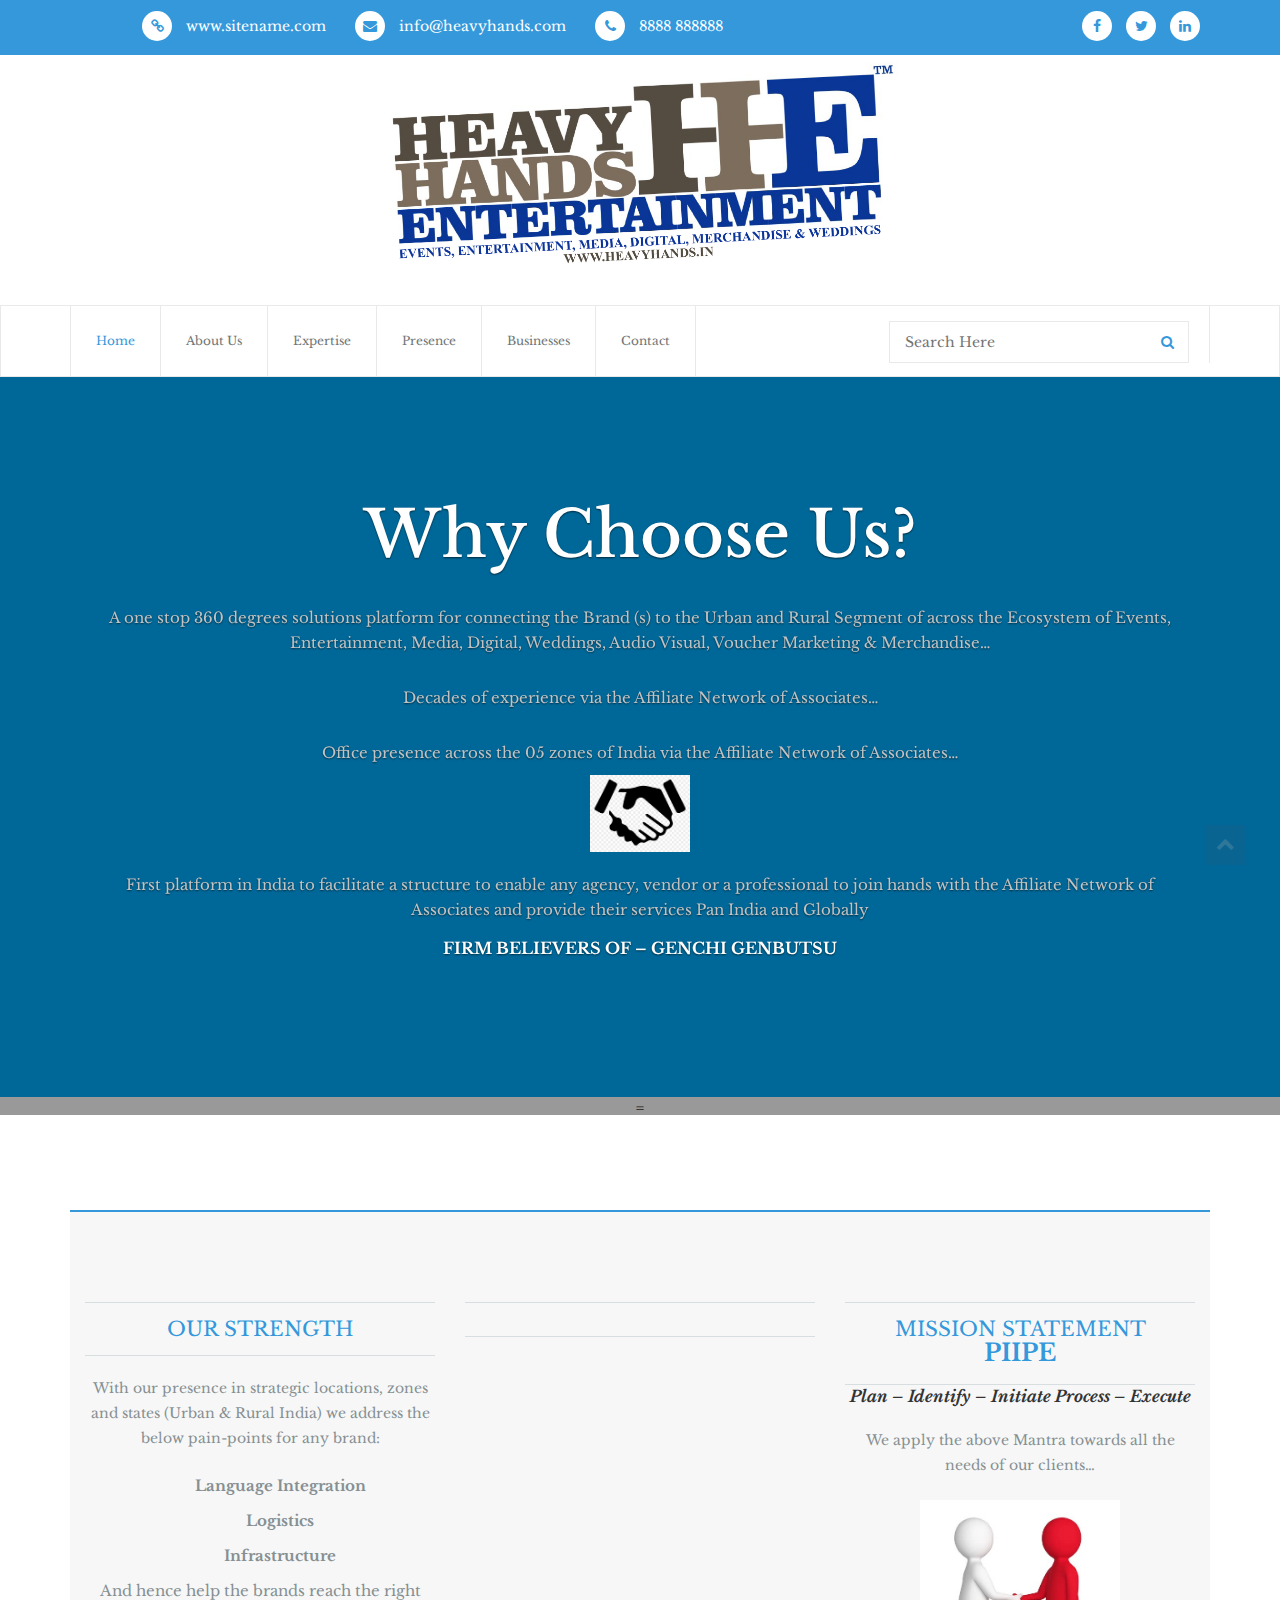
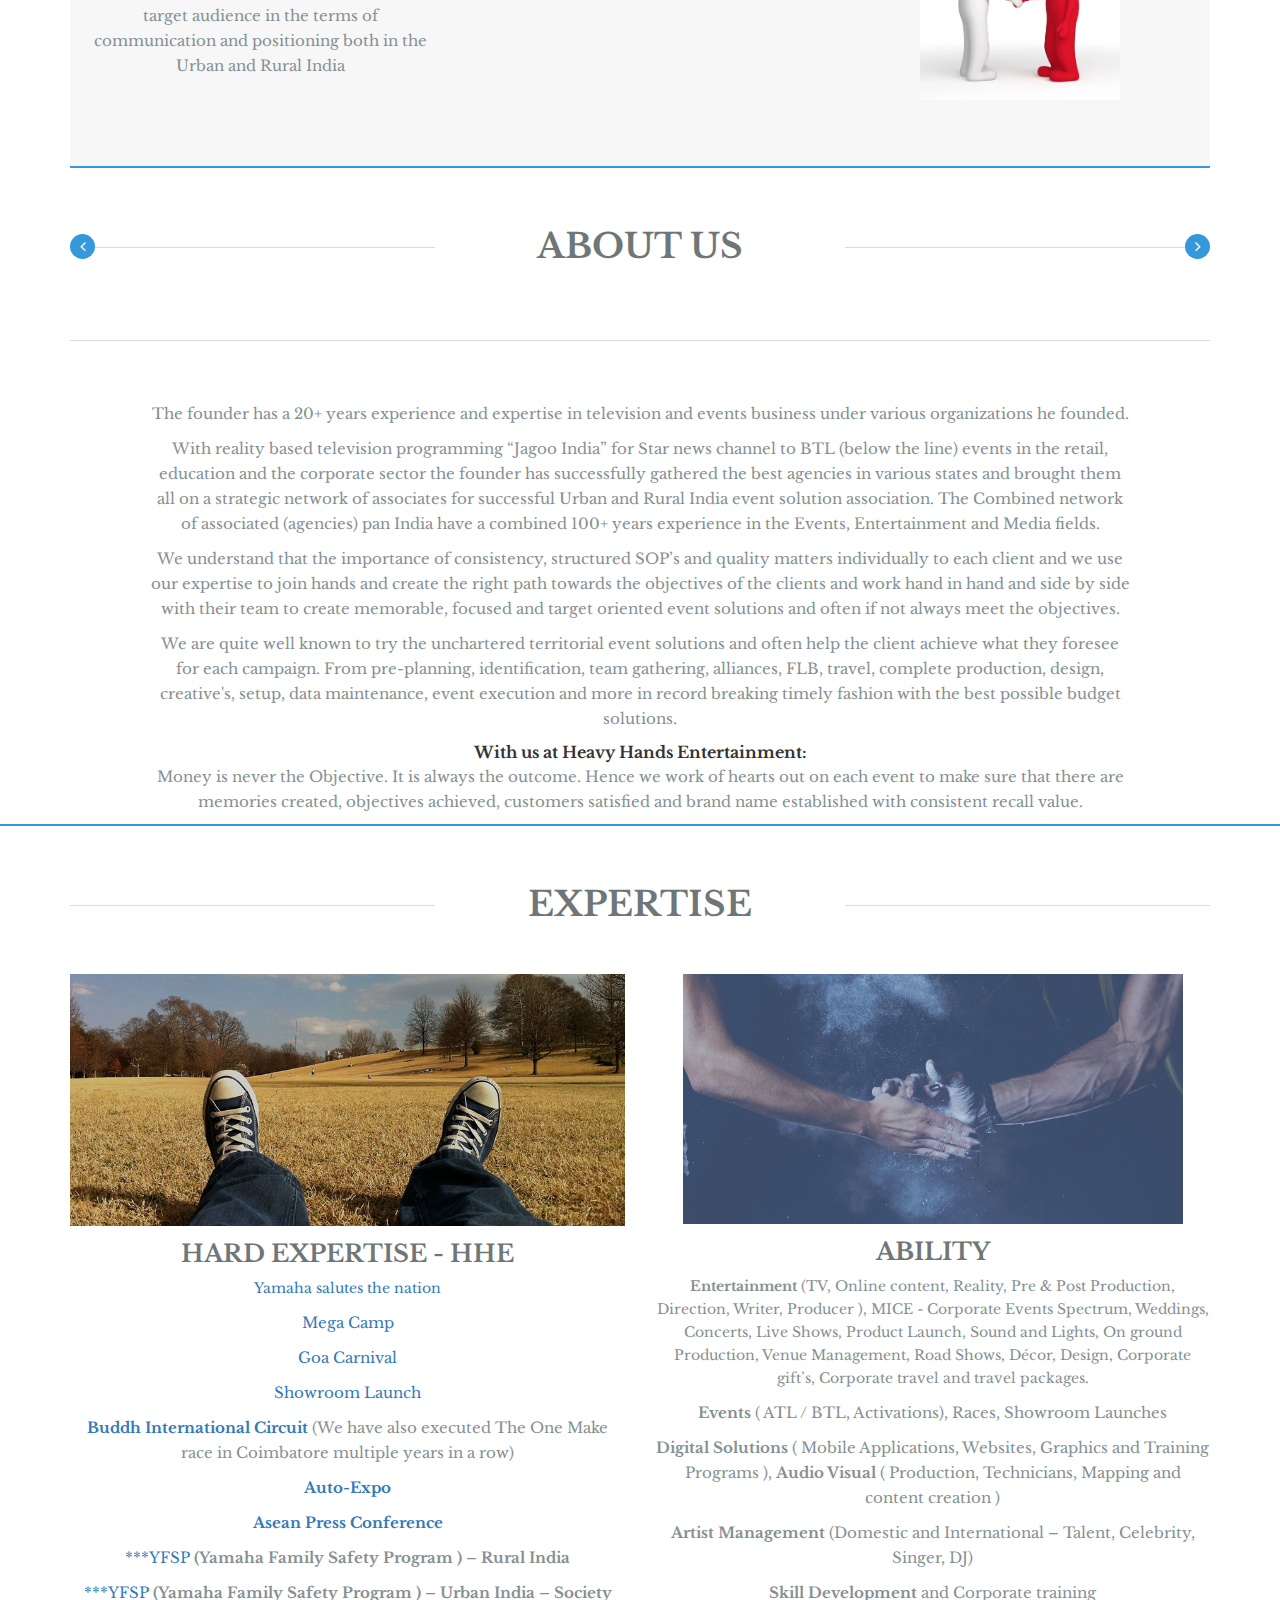
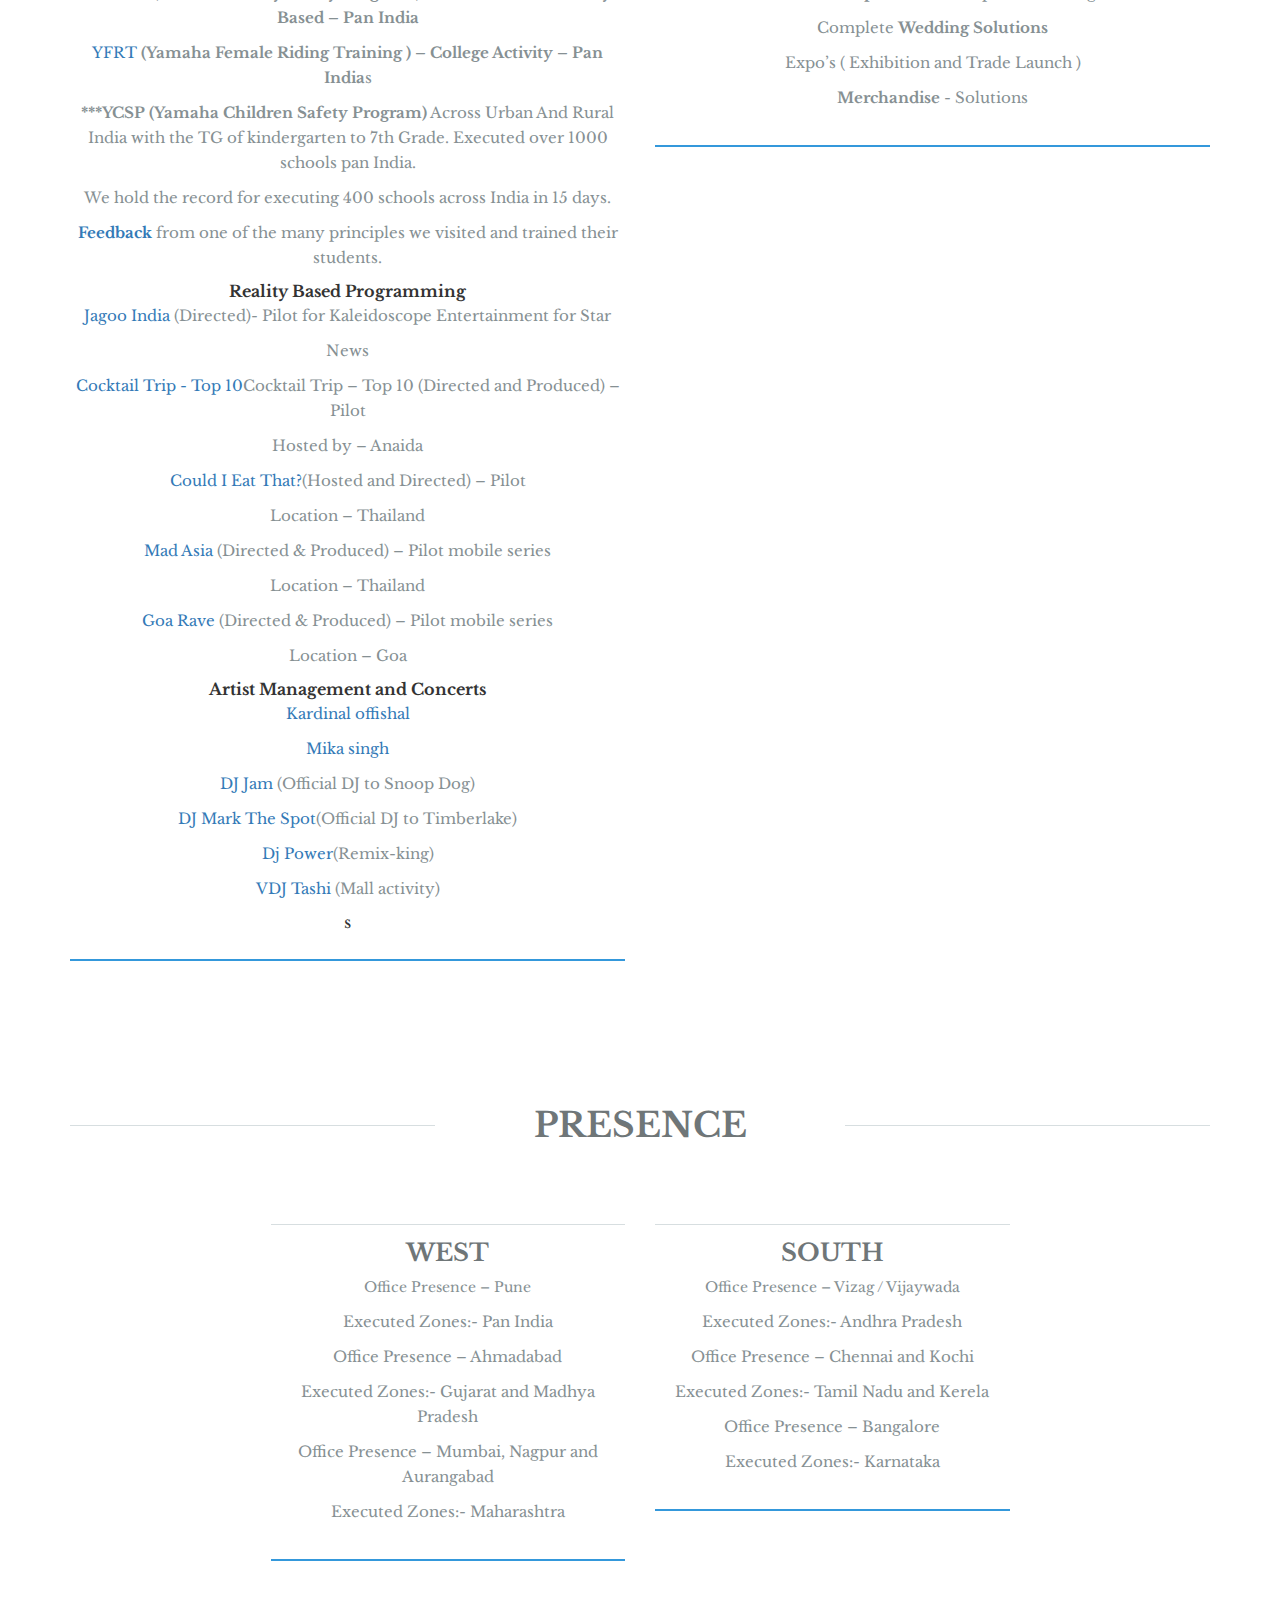
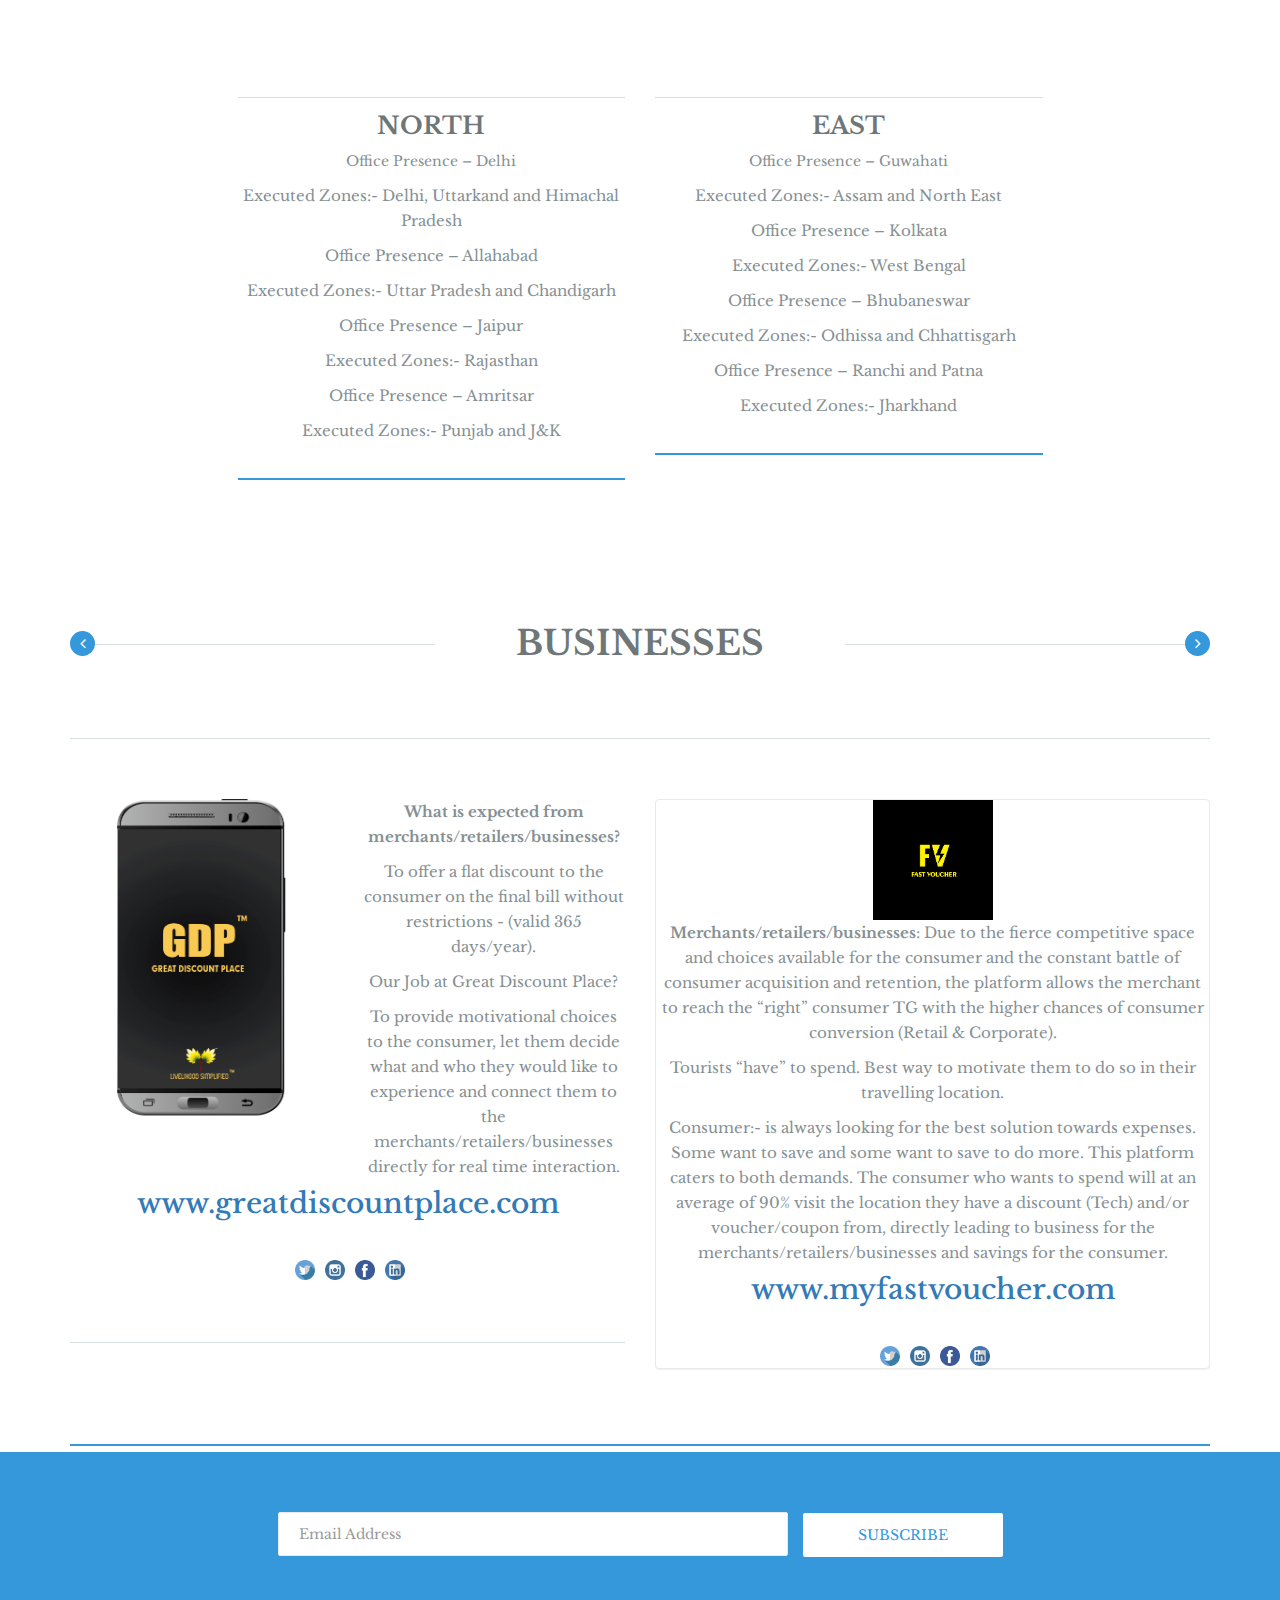
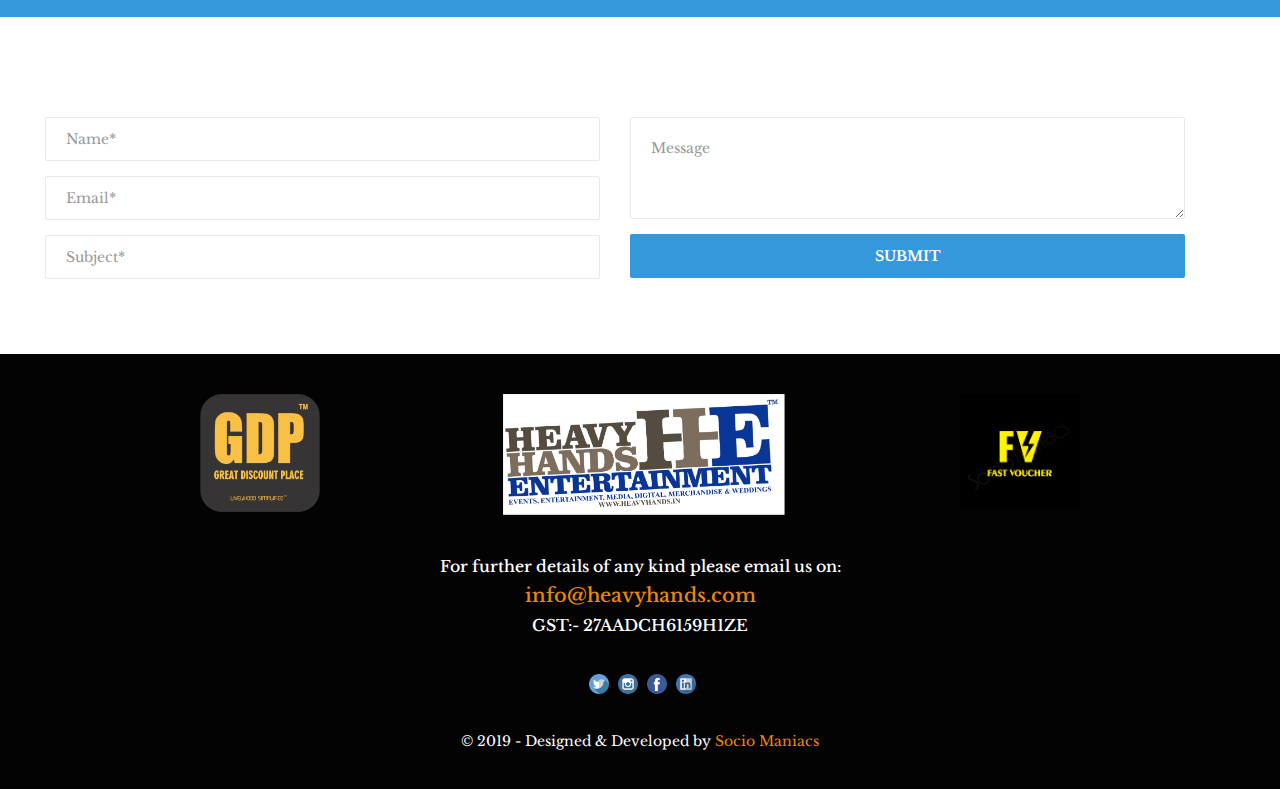
<file: index.html>
<!doctype html>
<html lang="en">
<head>
	<meta charset="UTF-8">
	<title>hhe</title>

	<meta name="description" content="Heera HTML5 Template by Jewel Theme" >

	<meta name="author" content="Jewel Theme">

  <meta http-equiv="X-UA-Compatible" content="IE=edge">
  <link href="https://fonts.googleapis.com/css?family=Libre+Baskerville|Ubuntu&display=swap" rel="stylesheet">

	<!-- Mobile Specific Meta -->
	<meta name="viewport" content="width=device-width, initial-scale=1">
	<!--[if IE]><meta http-equiv='X-UA-Compatible' content='IE=edge,chrome=1'><![endif]-->

	<!-- Bootstrap  -->
	<link href="assets/css/bootstrap.min.css" rel="stylesheet">

	<!-- icon fonts font Awesome -->
	<link href="assets/css/font-awesome.min.css" rel="stylesheet">

	<!-- Import Magnific Pop Up Styles -->
	<link rel="stylesheet" href="assets/css/magnific-popup.css">

	<!-- Import Custom Styles -->
	<link href="assets/css/style.css" rel="stylesheet">

	<!-- Import Animate Styles -->
	<link href="assets/css/animate.min.css" rel="stylesheet">

	<!-- Import owl.carousel Styles -->
	<link href="assets/css/owl.carousel.css" rel="stylesheet">

	<!-- Import Custom Responsive Styles -->
	<link href="assets/css/responsive.css" rel="stylesheet">

	
	<!--[if IE]>
  		<script src="http://html5shiv.googlecode.com/svn/trunk/html5.js"></script>
  		<![endif]-->

  	</head>
  	<body class="header-fixed-top">

  		<div id="page-top" class="page-top"></div><!-- /.page-top -->

  		<section id="top-contact" class="top-contact">
  			<div class="container">
  				<div class="row">
  					<div class="col-sm-8 pull-left">
  						<ul class="contact-list">
  							<li>
  								<a class="site-name" href="#" target="_blank">
  									<span class="top-icon"><i class="fa fa-link"></i></span>
  									www.sitename.com
  								</a>
  							</li>
  							<li>
  								<a class="info" href="#" target="_blank">
  									<span class="top-icon"><i class="fa fa-envelope"></i></span>
  									info@heavyhands.com
  								</a>
  							</li>
  							<li>
  								<a class="phone-no" href="#" target="_blank">
  									<span class="top-icon"><i class="fa fa-phone"></i></span>
  									8888 888888
  								</a>
  							</li>
  						</ul>
  					</div>

  					<div class="col-sm-4 pull-right">
  						<div class="top-social">
  							<ul>
  								<li>
  									<a href="#" target="_blank" class="top-icon fa fa-facebook"></a>
  								</li>
  								<li>
  									<a href="#" target="_blank" class="top-icon fa fa-twitter"></a>
  								</li>
  								<li>
  									<a href="#" target="_blank" class="top-icon fa fa-linkedin"></a>
  								</li>
  							</ul>
  						</div>
  					</div>
  				</div><!-- /.row -->
  			</div><!-- /.container -->
  		</section><!-- /#top-contact -->



  		<section id="site-banner" class="site-banner text-center">
  			<div class="container">
  				<div class="site-logo">
  					<img src="hevyl.png" height="450px" width="550px" alt="Site Logo">
  				</div><!-- /.site-logo -->
  			</div><!-- /.container -->
  		</section><!-- /#site-banner -->



  		<header id="main-menu" class="main-menu">
  			<div class="container">
  				<div class="row">
  					<div class="col-sm-7">
  						<div class="navbar-header">
  							<button type="button" class="navbar-toggle collapsed" data-toggle="collapse" data-target="#menu">
  								<i class="fa fa-bars"></i>
  							</button>
                <div class="menu-logo">
                <img src="hevyl.png" alt="menu Logo">
                </div><!-- /.menu-logo -->
              </div>
              <nav id="menu" class="menu collapse navbar-collapse">
               <ul id="headernavigation" class="menu-list nav navbar-nav">
                <li class="active"><a href="#">Home</a></li>
                <li><a href="about.html">About Us</a></li>
                <li><a href="expertise.html">Expertise</a></li>
                <li><a href="presence.html">Presence</a></li>
                <li><a href="businesses.html">Businesses</a></li>
                <li><a href="contact.html">Contact</a></li>
              </ul><!-- /.menu-list -->
            </nav><!-- /.menu-list -->
          </div>

          <div class="col-sm-5">
            <div class="menu-search pull-right">
             <form role="search" class="search-form" action="#" method="get">
              <input class="search-field" type="text" name="s" id="s" placeholder="Search Here" required>
              <button class="btn search-btn" type="submit"><i class="fa fa-search"></i></button>
            </form><!-- /.search-form -->
          </div><!-- /.menu-search -->
        </div>
      </div><!-- /.row -->
    </div><!-- /.container -->
  </header><!-- /#main-menu -->



  <section id="main-slider" class="main-slider carousel slide" data-ride="carousel">

   <!-- Wrapper for slides -->
   <div class="carousel-inner" role="listbox">
    <div class="item item-1 active">
          
      <div class="carousel-caption">
        <div class="slider-icon">
      
       </div><!-- /.slider-icon -->
       <h3 class="carousel-title"> <span></span></h3>
       
     </div><!-- /.carousel-caption -->
   </div>

   <div class="item-item-2"></div>
    <img src="Blue-wallpaper-light-blue.png" width="1400px" height="1000px"  alt="hand-Logo"> =
        <div class="carousel-caption"> 
      <h3 class="carousel-title" color="b-black">Why Choose Us? <span></span></h3>
      <p>A one stop 360 degrees solutions platform for connecting the Brand (s)
        to the Urban and Rural Segment of across the Ecosystem of Events,
        Entertainment, Media, Digital, Weddings, Audio Visual, Voucher
        Marketing & Merchandise… </p>
        <p>Decades of experience via the Affiliate Network of Associates…</p>
        <p>Office presence across the 05 zones of India via the Affiliate Network of
          Associates…</p>
          <img src="shaking-hand.png" height="100px" width="100px" alt="Site Logo">
          <p>First platform in India to facilitate a structure to enable any agency,
            vendor or a professional to join hands with the Affiliate Network of
            Associates and provide their services Pan India and Globally</p>
     <span>Firm Believers of – Genchi Genbutsu</span>
    
    </div><!-- /.carousel-caption -->
  </div>
</div>

<!-- Controls -->
<a class="left carousel-control" href="#main-slider" role="button" data-slide="prev">
 
</a>
<a class="right carousel-control" href="#main-slider" role="button" data-slide="next">

</a>

</section><!-- /#main-slider -->




<section id="about" class="about">
 <div class="container">
  <div class="about-area">
  
  <div class="about-items">
    <div class="col-sm-4">
     <div class="item">
      <div class="item-top">
          <h3 class="sub-title">OUR STRENGTH</h3>
   
     </div><!-- /.item-top -->
     <p class="item-description">
      With our presence in strategic locations, zones and
states (Urban & Rural India) we address the
below pain-points for any brand:</p>
<ol>
<p><b>Language Integration</b></p>

<p><b>Logistics</b></p>

<p><b>Infrastructure</b></p>
</ol>
<p>And hence help the brands reach the right target
audience in the terms of communication and
positioning both in the Urban and Rural India
     </p>
     
   </div><!-- /.item -->
 </div>
 <div class="col-sm-4">
   <div class="item">
    <div class="item-top">
     <h3 class="item-title"></h3>
     <h4 class="sub-title"></h4>
   </div><!-- /.item-top -->
   <b></b>
   <p class="item-description">
    
   </p>
  
 </div><!-- /.item -->
</div>
<div class="col-sm-4">
  <div class="item">
   <div class="item-top">
      <h3 class="sub-title">MISSION STATEMENT</h3>
    <h4 class="item-title">PIIPE</h4>
    
  </div><!-- /.item-top -->
  <b class="italic">Plan – Identify – Initiate Process – Execute</b>
  <p class="item-description">
   We apply the above Mantra towards all the
needs of our clients…
  </p>
  <img src="shk.jpg" width="200px" height="200px">
</div><!-- /.item -->
</div>

</div><!-- /.about-items -->
</div><!-- /.about-area -->
</div><!-- /.container -->
</section><!-- /#about -->

<section id="portfolio" class="portfolio text-center">
  <div class="container">
   <div class="portfolio-area">
     <div class="portfolio-top">
       <h2 class="portfolio-title">About Us</h2>
       <p class="title-description"></p>
       <div class="slide-nav-container">
         <a class="slide-nav left slide-left post-prev" data-slide="post-prev"><i class="fa fa-angle-left"></i></a>
         <a class="slide-nav right slide-right post-next" data-slide="post-next"><i class="fa fa-angle-right"></i></a>
       </div>
     </div><!-- /.portfolio-top -->
 
    
 </section><!-- /#portfolio -->
 <section id="services" class="services">

    <div class="service-area">

    
      <div class="service-items">
        <container>
            <p class="item-description">
               
        
               
       The founder has a 20+ years experience and expertise in television and events business
                  under various organizations he founded.
                  
                  <p class="item-description">With reality based television programming “Jagoo India” for Star news channel to BTL
                  (below the line) events in the retail, education and the corporate sector the founder has
                  successfully gathered the best agencies in various states and brought them all on a
                  strategic network of associates for successful Urban and Rural India event solution
                  association. The Combined network of associated (agencies) pan India have a combined
                  100+ years experience in the Events, Entertainment and Media fields.</p>
                  
                  <p class="item-description">We understand that the importance of consistency, structured SOP’s and quality matters
                  individually to each client and we use our expertise to join hands and create the right
                  path towards the objectives of the clients and work hand in hand and side by side with
                  their team to create memorable, focused and target oriented event solutions and often
                  if not always meet the objectives.</p>
                  
                  <p class="item-description">We are quite well known to try the unchartered territorial event solutions and often
                  help the client achieve what they foresee for each campaign. From pre-planning,
                  identification, team gathering, alliances, FLB, travel, complete production, design,
                  creative's, setup, data maintenance, event execution and more in record breaking
                  timely fashion with the best possible budget solutions.</p>
                  <b> With us at Heavy Hands Entertainment:</b>
                  <p class="item-description"> Money is never the Objective. It is always the outcome.
                  Hence we work of hearts out on each event to make sure that there are memories
                  created, objectives achieved, customers satisfied and brand name established with
                  consistent recall value. </p>
             </container> 
                </div>
              
              </div>
            


          
              
</section><!-- /#services -->
<section id="latest-post" class="latest-post">
    <div class="container">
      <div class="post-area">
        <div class="post-area-top text-center">
          <h2 class="post-area-title">Expertise</h2>
          <p class="title-description"></p>
        </div><!-- /.post-area-top -->
  
        <div class="row">
          <div class="latest-posts">
            <div class="col-sm-6">
              <div class="item">
                <article class="post type-post">
                  <div class="post-top">
                    <div class="post-thumbnail">
                      <img src="images/blog/1.jpg" alt="post Image">
                    </div><!-- /.post-thumbnail -->  
                    
                  </div><!-- /.post-top -->
                  <div class="post-content">
                    <h2 class="entry-title">Hard Expertise -
                        HHE</h2>
                    <p class="entry-text">
                        <a href="https://get.google.com/albumarchive/100968619554453574362/album/AF1QipMTJu0bLBPfKT8ZmHIopbB0JlxlXK5tJWtApFXL"  target="_blank">Yamaha salutes the nation</a></p>
    
                        <p><a href="https://get.google.com/albumarchive/100968619554453574362/album/AF1QipOGUzCKBfMjnCvDlmW4OnWyM7rjdjCVXop0ctKq"  target="_blank">Mega Camp</a></p>
                        
                        <p><a href="https://get.google.com/albumarchive/100968619554453574362/album/AF1QipNonvWh31iljmR8o2Pk5Q06Goqfz8kxf029uafb"  target="_blank">Goa Carnival</a></p>
                        
                        <p><a href="https://get.google.com/albumarchive/100968619554453574362/album/AF1QipMoVKpqnwhzrmbiDUGVOeOdeeWrqhWG-lI5oolp"  target="_blank">Showroom Launch</a></p>
                        </div>
                        <div class="b-blue">
                        <p><b><a href="#"  target="_blank">Buddh International Circuit</a></b> (We have also executed The One Make race in Coimbatore
                        multiple years in a row)</p>
                        
                        <p><b><a href="#"  target="_blank">Auto-Expo</a></b></p>
                        
                        <p><b><a href="#"  target="_blank">Asean Press Conference</a></b></p>
                        </div>
                        <div class="p-blue">
                        <p><a href="#"  target="_blank">***YFSP</a> <b>(Yamaha Family Safety Program ) – Rural India</b></p>
                        <p><a href="#"  target="_blank">***YFSP</a> <b>(Yamaha Family Safety Program ) – Urban India – Society Based – Pan India</b></p>
                        <p><a href="#"  target="_blank">YFRT</a> <b>(Yamaha Female Riding Training ) – College Activity – Pan India</b>s</p>
                        </div>
                        <div class="b-black">
                        <p><b>***YCSP (Yamaha Children Safety Program)</b> Across Urban And Rural India with
                        the TG of kindergarten to 7th Grade. Executed over 1000 schools pan India.</p>
                        
                        <p>We hold the record for executing 400 schools across India in 15 days.</p>
                        </div>
                        <div class="b-blue">
                        <p><b><a href="https://www.youtube.com/watch?v=OYIiOjAKGp8&feature=youtu.be"  target="_blank">Feedback</a></b> from one of the many principles we visited and trained their students.</p>
                        <b>Reality Based Programming</b>
        

            

                        <p><a href="https://www.youtube.com/watch?v=Y2yQu3j10qw&t=23s"  target="_blank">Jagoo India</a> (Directed)- Pilot for Kaleidoscope Entertainment for Star</p>
                        <p>News</p>
                        
                       <p> <a href="https://www.youtube.com/watch?v=f_8_vruYpRw&t=63s"  target="_blank">Cocktail Trip - Top 10</a>Cocktail Trip – Top 10 (Directed and Produced) – Pilot</p>
                       <p> Hosted by – Anaida</p>
                        
                        <p><a href="https://www.youtube.com/watch?v=V6mQLQ3DRTE"  target="_blank">Could I Eat That?</a>(Hosted and Directed) – Pilot</p>
                        <p>Location – Thailand</p>
                        
                        <p><a href="https://www.youtube.com/watch?v=V6mQLQ3DRTE"  target="_blank">Mad Asia</a> (Directed & Produced) – Pilot mobile series</p>
                        <p>Location – Thailand</p>
                        
                        <p><a href="https://www.youtube.com/watch?v=jm2taPoSoLE"  target="_blank">Goa Rave</a> (Directed & Produced) – Pilot mobile series</p>
                        <p>Location – Goa</p>
                        <b>Artist Management and Concerts</b>
                        
                        <p><a href="https://www.youtube.com/watch?v=Z3-TPbmppBk"  target="_blank">Kardinal offishal</a></p>
                        <p><a href="https://get.google.com/albumarchive/100968619554453574362/album/AF1QipMFJAD25HRKL1qcG9KlqkP4GeEpcQ7FX69bhPTs"  target="_blank">Mika singh</a></p>
                        <p><a href="https://www.youtube.com/watch?v=0902yPHmx6Q"  target="_blank">DJ Jam</a> (Official DJ to Snoop Dog)</p>
                        <p><a href="https://www.youtube.com/watch?v=QerHX8m_JDA"  target="_blank">DJ Mark The Spot</a>(Official DJ to Timberlake)</p>
                        <p><a href="https://www.youtube.com/watch?v=2lKYN4wZvps"  target="_blank">Dj Power</a>(Remix-king)</p>
                       <p><a href="#"  target="_blank">VDJ Tashi </a> (Mall activity)</p>
                       
            s        
                  </div><!-- /.post-content -->
                </article>
              </div><!-- /.item -->
            </div>
            <div class="col-sm-6">
              <div class="item">
                <article class="post type-post">
                  <div class="post-top">
                    <div class="post-thumbnail">
                     <img src="STR.jpg" height="250px" width= 500px  alt="post Image">
                   </div><!-- /.post-thumbnail -->  
                   
            
                </div><!-- /.post-top -->
                <div class="post-content">
                  <h2 class="entry-title">Ability</h2>
                  <p class="entry-text">
                      <b>Entertainment</b> (TV, Online content, Reality, Pre & Post Production,
                        Direction, Writer, Producer ), MICE - Corporate Events Spectrum, Weddings,
                        Concerts, Live Shows, Product Launch, Sound and Lights, On ground
                        Production, Venue Management, Road Shows, Décor, Design, Corporate
                        gift’s, Corporate travel and travel packages.</p>
                        
                        <P><b>Events</b> ( ATL / BTL, Activations), Races, Showroom Launches</p>
                        
                        <p><b>Digital Solutions</b> ( Mobile Applications, Websites, Graphics and Training
                        Programs ), <b>Audio Visual</b> ( Production, Technicians, Mapping and content
                        creation )</p>
                        
                        <p><b>Artist Management</b> (Domestic and International – Talent, Celebrity, Singer,
                        DJ)</p>
                        
                        <p><b>Skill Development</b> and Corporate training</p>
                        
                        <p>Complete <b>Wedding Solutions</b></p>
                        
                        <p>Expo’s ( Exhibition and Trade Launch )</p>
                        
                        <p><b>Merchandise</b> - Solutions</p>
                  
                </div><!-- /.post-content -->
               
              </article>
            </div><!-- /.item -->
          </div>
        </div><!-- /.latest-posts -->
      </div><!-- /.row -->
    </div><!-- /.post-area -->
  </div><!-- /.container -->
  
  </section><!-- /#latest-post -->   
  <section id="latest-post" class="latest-post">
      <div class="container">
        <div class="post-area">
          <div class="post-area-top text-center">
            <h2 class="post-area-title">Presence</h2>
            <p class="title-description"></p>
          </div><!-- /.post-area-top -->
    
          <div class="row">
            <div class="latest-posts">
              <div class="col-sm-6">
                <div class="item">
                  <article class="post type-post">
                    <div class="post-top">
                      <div class="post-thumbnail">
                        
                      </div><!-- /.post-thumbnail -->  
                      <div class="post-meta">
                        <div class="entry-meta">
                          
                          </span>
                        </div><!-- /.entry-meta -->
                      </div><!-- /.post-meta -->
                    </div><!-- /.post-top -->
                    <div class="post-content">
                      <h2 class="entry-title">WEST</h2>
                      <p class="entry-text">
                          Office Presence – Pune</p>
                          <p> Executed Zones:- Pan India</p>
                           
                          <p> Office Presence – Ahmadabad</p>
                           <p>Executed Zones:- Gujarat and Madhya Pradesh</p>
                           
                           <p>Office Presence – Mumbai, Nagpur and Aurangabad</p>
                          <p> Executed Zones:- Maharashtra</p>
                    
                    </div><!-- /.post-content -->
                  </article>
                </div><!-- /.item -->
              </div>
              <div class="col-sm-6">
                <div class="item">
                  <article class="post type-post">
                    <div class="post-top">
                      <div class="post-thumbnail">
                      
                     </div><!-- /.post-thumbnail -->  
                     <div class="post-meta">
                      <div class="entry-meta">
                      
                      </div><!-- /.entry-meta -->
                    </div><!-- /.post-meta -->
                  </div><!-- /.post-top -->
                  <div class="post-content">
                    <h2 class="entry-title">SOUTH</h2>
                    <p class="entry-text">
                        Office Presence – Vizag / Vijaywada</p>
                   <P> Executed Zones:- Andhra Pradesh</P>
                    
                    <p>Office Presence – Chennai and Kochi</p>
                    <p>Executed Zones:- Tamil Nadu and Kerela</p>
                    
                   <p> Office Presence – Bangalore</p>
                    <p>Executed Zones:- Karnataka</p>
                   
                    
                  </div><!-- /.post-content -->
                </article>
              </div><!-- /.item -->
            </div>
          </div><!-- /.latest-posts -->
        </div><!-- /.row -->
        <div class="row">
            <div class="latest-posts">
              <div class="col-sm-6">
                <div class="item">
                  <article class="post type-post">
                    <div class="post-top">
                      <div class="post-thumbnail">
                        
                      </div><!-- /.post-thumbnail -->  
                      <div class="post-meta">
                        <div class="entry-meta">
                          
                        </div><!-- /.entry-meta -->
                      </div><!-- /.post-meta -->
                    </div><!-- /.post-top -->
                    <div class="post-content">
                      <h2 class="entry-title">NORTH</h2>
                      <p class="entry-text">
                          Office Presence – Delhi</p>
                          <p>Executed Zones:- Delhi, Uttarkand and Himachal Pradesh</p>
                          
                          <p>Office Presence – Allahabad</p>
                          <p>Executed Zones:- Uttar Pradesh and Chandigarh</p>
                          
                          <p>Office Presence – Jaipur</p>
                          <p>Executed Zones:- Rajasthan</p>
                          
                          <p>Office Presence – Amritsar</p>
                          <p>Executed Zones:- Punjab and J&K</p>
                      
                      
                    </div><!-- /.post-content -->
                  </article>
                </div><!-- /.item -->
              </div>
              <div class="col-sm-6">
                <div class="item">
                  <article class="post type-post">
                    <div class="post-top">
                      <div class="post-thumbnail">
                     
                     </div><!-- /.post-thumbnail -->  
                     <div class="post-meta">
                      <div class="entry-meta">
                      
                      </div><!-- /.entry-meta -->
                    </div><!-- /.post-meta -->
                  </div><!-- /.post-top -->
                  <div class="post-content">
                    <h2 class="entry-title">EAST</h2>
                    <p class="entry-text">
                        Office Presence – Guwahati</P>
                        <P>Executed Zones:- Assam and North East</P>
                        
                       <P> Office Presence – Kolkata</P>
                       <P> Executed Zones:- West Bengal</P>
                        
                        <p>Office Presence – Bhubaneswar</p>
                        <P>Executed Zones:- Odhissa and Chhattisgarh</P>
                        
                        <P>Office Presence – Ranchi and Patna</P>
                        <P>Executed Zones:- Jharkhand</P>
                  
                  </div><!-- /.post-content -->
                </article>
              </div><!-- /.item -->
            </div>
          </div><!-- /.latest-posts -->
        </div><!-- /.row -->
      </div><!-- /.post-area -->
    </div><!-- /.container -->
    </section><!-- /#latest-post -->   

<section id="portfolio" class="portfolio text-center">
 <div class="container">
  <div class="portfolio-area">
    <div class="portfolio-top">
      <h2 class="portfolio-title">Businesses</h2>
      <p class="title-description"></p>
      <div class="slide-nav-container">
        <a class="slide-nav left slide-left post-prev" data-slide="post-prev"><i class="fa fa-angle-left"></i></a>
        <a class="slide-nav right slide-right post-next" data-slide="post-next"><i class="fa fa-angle-right"></i></a>
      </div>
    </div><!-- /.portfolio-top -->

    
</div><!-- /.container -->
</section><!-- /#portfolio -->





<section id="services" class="services">
  <div class="container">
    <div class="service-area">

     <div class="row">
      <div class="service-items">
        <div class="col-sm-6">
          <div class="item item-1">
            <div class="row">
              <div class="col-sm-6">
                  <div class="buisness-photo">
                      <img src="GDP MOBILE WITH DOWNLOAD NOW.png" width="300px" height="500px">
              </div>
              </div>
              <div class="col-sm-6">
                <p><b> What is expected from merchants/retailers/businesses?</b></p>

<p>To offer a flat discount to the consumer on the final bill
without restrictions - (valid 365 days/year).</p>

<p>Our Job at Great Discount Place?</p>

<p>To provide motivational choices to the consumer, let them
decide what and who they would like to experience and
connect them to the merchants/retailers/businesses directly
for real time interaction.</p>

              </div>
            </div>
            <h3><a href="www.greatdiscountplace.com" target="_blank">www.greatdiscountplace.com</a></h3><!-- /.row -->
            <div class="social-logo">		
              <ul>
                
                <li><a href=""target="_blank"  class="social twitter">twitter</a></li>
             <li><a href="" target="_blank" class="social instagram">instagram</a></li>
             <li><a href="" target="_blank" class="social facebook">facebook</a></li>
             <li><a href="" target="_blank" class="social linkedin">linkedin</a></li>
            
              </ul>
              </div>
          </div><!-- /.item -->

          <div class="item item-2">
            <div class="row">
             
              <div class="col-sm-6">
              
                
              </div>
            </div><!-- /.row -->
          </div><!-- /.item -->
        </div>
        <div class="col-sm-6">
          <div class="service-accordion">
           <div class="accordion">
            <div class="panel-group" id="accordion" role="tablist" aria-multiselectable="true">
              <div class="panel panel-default">
                  <img src="fv.jpg" width="120px" height="120px" text-align="center">

                  <p><b>Merchants/retailers/businesses</b>: Due to the fierce competitive space and
                          choices available for the consumer and the constant battle of consumer
                          acquisition and retention, the platform allows the merchant to reach the “right”
                          consumer TG with the higher chances of consumer conversion (Retail &
                          Corporate).</p>
                          <p>Tourists “have” to spend. Best way to motivate them to do so in their travelling
                          location.</p>
                          
                          <p>Consumer:- is always looking for the best solution towards expenses. Some
                          want to save and some want to save to do more. This platform caters to both
                          demands. The consumer who wants to spend will at an average of 90% visit the
                          location they have a discount (Tech) and/or voucher/coupon from, directly
                          leading to business for the merchants/retailers/businesses and savings for the
                          consumer.</P>
                          <h3><a href="www.myfastvoucher.com" target="_blank">www.myfastvoucher.com</a></h3>
                          <div class="social-logo">		
                            <ul>
                              
                              <li><a href="" target="_blank" class="social twitter">twitter</a></li>
                           <li><a href="" target="_blank" class="social instagram">instagram</a></li>
                           <li><a href="" target="_blank" class="social facebook">facebook</a></li>
                           <li><a href="" target="_blank" class="social linkedin">linkedin</a></li>
                          
                            </ul>
                            </div>
              </div>
            </div>
          </div><!-- /.accordion -->

        </div><!-- /.service-accordion -->
      </div>
    </div><!-- /.service-items -->
  </div><!-- /.row -->
</div><!-- /.service-area -->
</div><!-- /.container -->
</section><!-- /#services -->







<!-- Subscribe Section -->
<section id="subscribe-section" class="subscribe-section text-center">
  <div class="container">
    <form class="news-letter" method="post">
      <p class="alert-success"></p>
      <p class="alert-warning"></p>

      <div class="subscribe-hide">
        <input class="form-control" type="email" id="subscribe-email" name="subscribe-email" placeholder="Email Address"  required>
        <button  type="submit" id="subscribe-submit" class="btn btn-md">Subscribe</button>
        <div class="subscribe-error"></div>
      </div><!-- /.subscribe-hide -->
      <div class="subscribe-message"></div>
    </form><!-- /.news-letter -->
  </div><!-- /.container -->
</section><!-- /#subscribe-section -->
<!-- Subscribe Section End --> 




<section id="contact" class="contact">
  <div class="contact-area">
    

    <div id="message-details" class="message-details">
      <div class="container">
        <form action="email.php" method="post" id="myForm" class="message-form">
          <div class="row">
            <div class="col-sm-6">
              <input id="author" class="form-control" name="author" type="text" value="" size="30" aria-required="true" placeholder="Name*" title="Name" required>
              <input id="email" class="form-control" name="email" type="email" value="" size="30" aria-required="true" placeholder="Email*" title="Email"  required>
              <input id="subject" class="form-control" name="subject" type="subject" value="" size="30" aria-required="true" placeholder="Subject*" title="Subject"  required>
            </div>
            <div class="col-sm-6">
              <textarea id="message" class="form-control" name="message" cols="45" rows="3" aria-required="true" placeholder="Message" title="Message"  required></textarea>
              <button name="submit" class="btn btn-lg full-width" type="submit" id="submit">Submit</button>
            </div>
          </div><!-- /.row -->
        </form><!-- /#commentform -->
      </div><!-- /.container -->
    </div><!-- /.message-details -->
  </div><!-- /.contact-area -->
</section><!-- /#contact -->




<footer>
  <div class="contact" >
    <div class="container">
    
            </div>
    </div>
    <div class="container">
            <div class="right-contact">
              <div class="container">
                <img src="gdp.png" width="120px" height="120px">
                </div>
                <div class="container">
                <img src="hevyl.png" width="300px" height="200px">
                </div>
                <div class="container">
                  <img src="fvlog1.jpg" width="120px" height="120px">
                  </div>
                </div>

            </div>
</div>
             </div>  

  <div id="footer-bottom" class="footer-bottom text-center">
      <div class="left-contact">
          <h5>For further details of any kind please email us on:</h5> 
             <h4><a href="mailto:info@heavyhands.com" target="_blank" class="mailid" rel="nofollow" title="Send mail to HHE">info@heavyhands.com</a></h4>
              <h5>GST:- 27AADCH6159H1ZE</h5>
             <div class="social-logo">		
                  <ul>
                    
                    <li><a href="" target="_blank" class="social twitter">twitter</a></li>
                 <li><a href="" target="_blank" class="social instagram">instagram</a></li>
                 <li><a href="" target="_blank" class="social facebook">facebook</a></li>
                 <li><a href="" target="_blank" class="social linkedin">linkedin</a></li>
                 
                  </ul>
                  </div>
    <div class="container">
      <div id="copyright" class="copyright">
        &copy; <a href=""></a>  2019 - Designed &amp; Developed by <a href="www.sociomaniacs.com"  target="_blank">Socio Maniacs</a>
      </div><!-- /#copyright -->
    </div>
  </div><!-- /#footer-bottom -->
</footer>



<div id="scroll-to-top" class="scroll-to-top">
  <span>
    <i class="fa fa-chevron-up"></i>    
  </span>
</div><!-- /#scroll-to-top -->



<!-- Include modernizr-2.8.3.min.js -->
<script src="assets/js/modernizr-2.8.3.min.js"></script>

<!-- Include jquery.min.js plugin -->
<script src="assets/js/jquery-2.1.0.min.js"></script>

<!-- Include magnific-popup.min.js -->
<script src="assets/js/jquery.magnific-popup.min.js"></script>

<!-- Google Maps Script -->
<script src="http://maps.google.com/maps/api/js?sensor=true"></script>

<!-- Gmap3.js For Static Maps -->
<script src="assets/js/gmap3.js"></script>

<!-- Javascript Plugins  -->
<script src="assets/js/plugins.js"></script>

<!-- Custom Functions  -->
<script src="assets/js/functions.js"></script>

<script src="assets/js/wow.min.js"></script>

<script type="text/javascript" src="assets/js/jquery.ajaxchimp.min.js"></script>






</body>
</html>
</file>
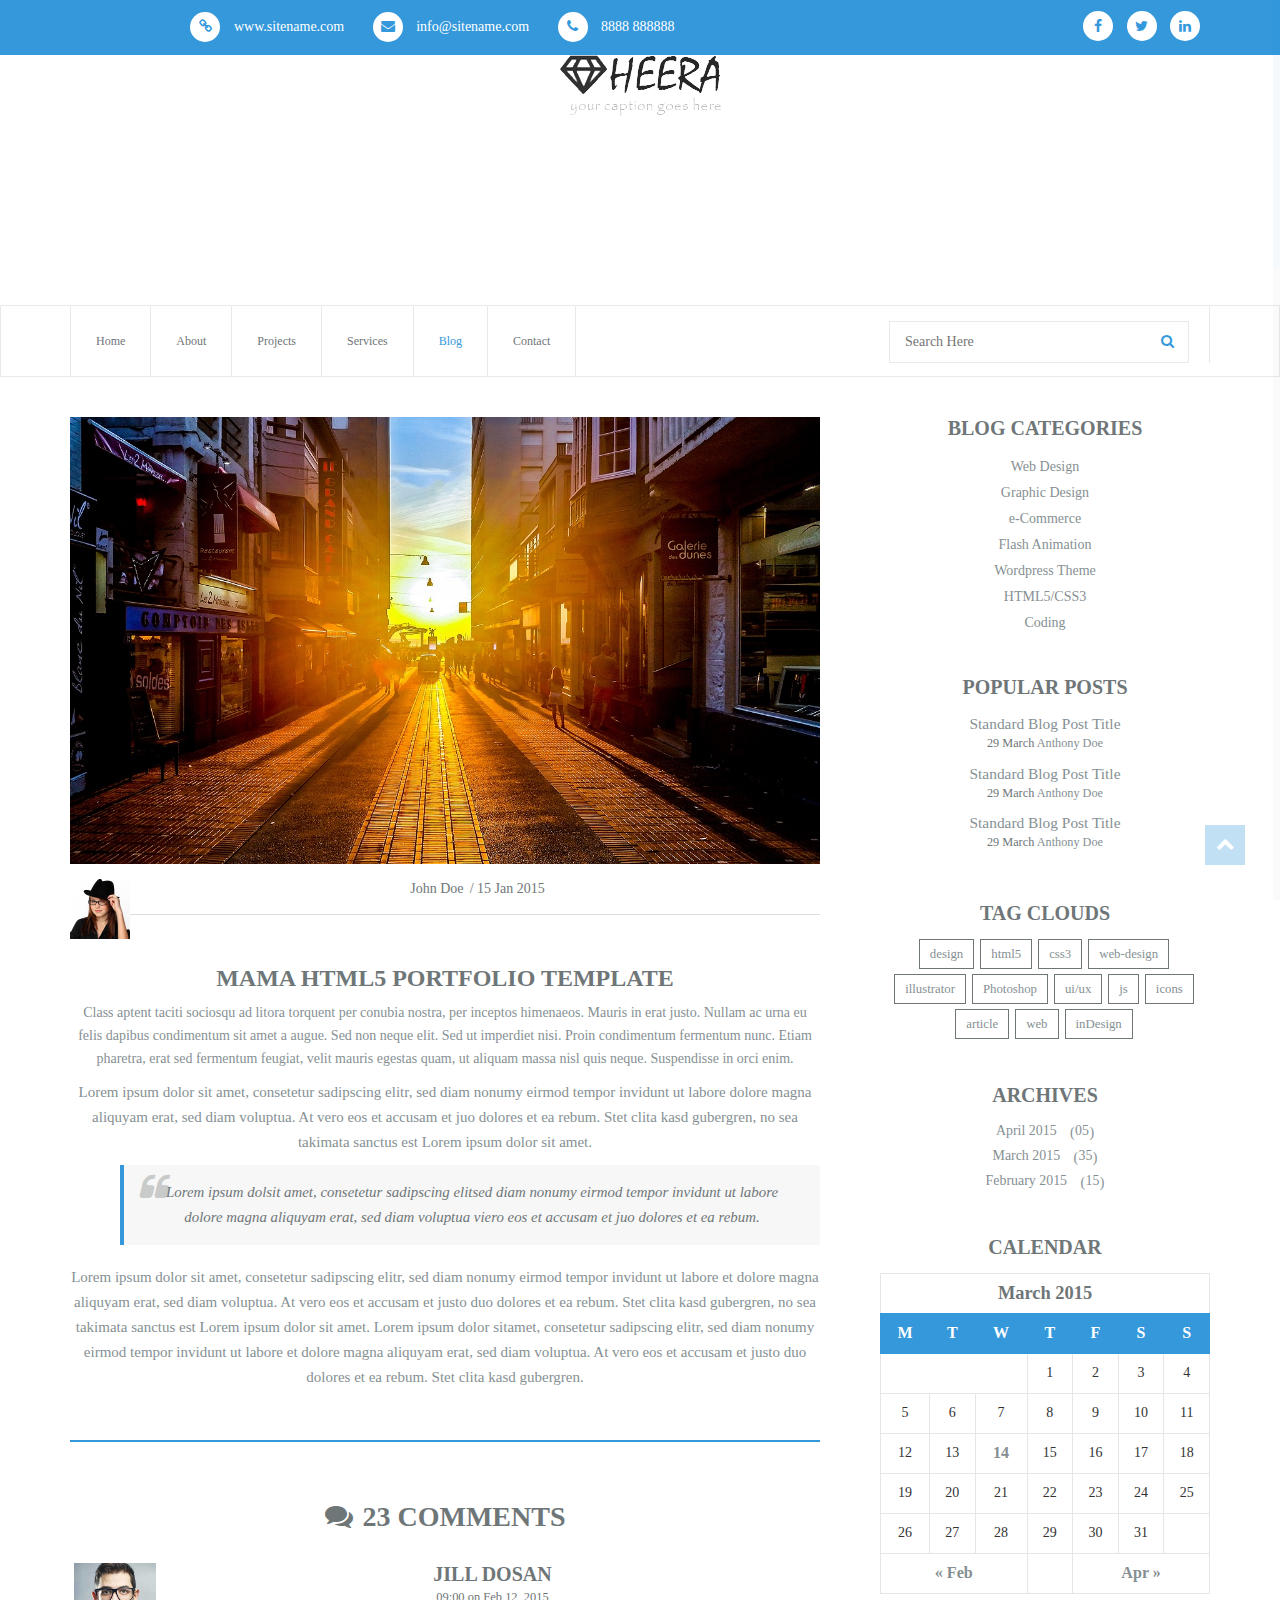
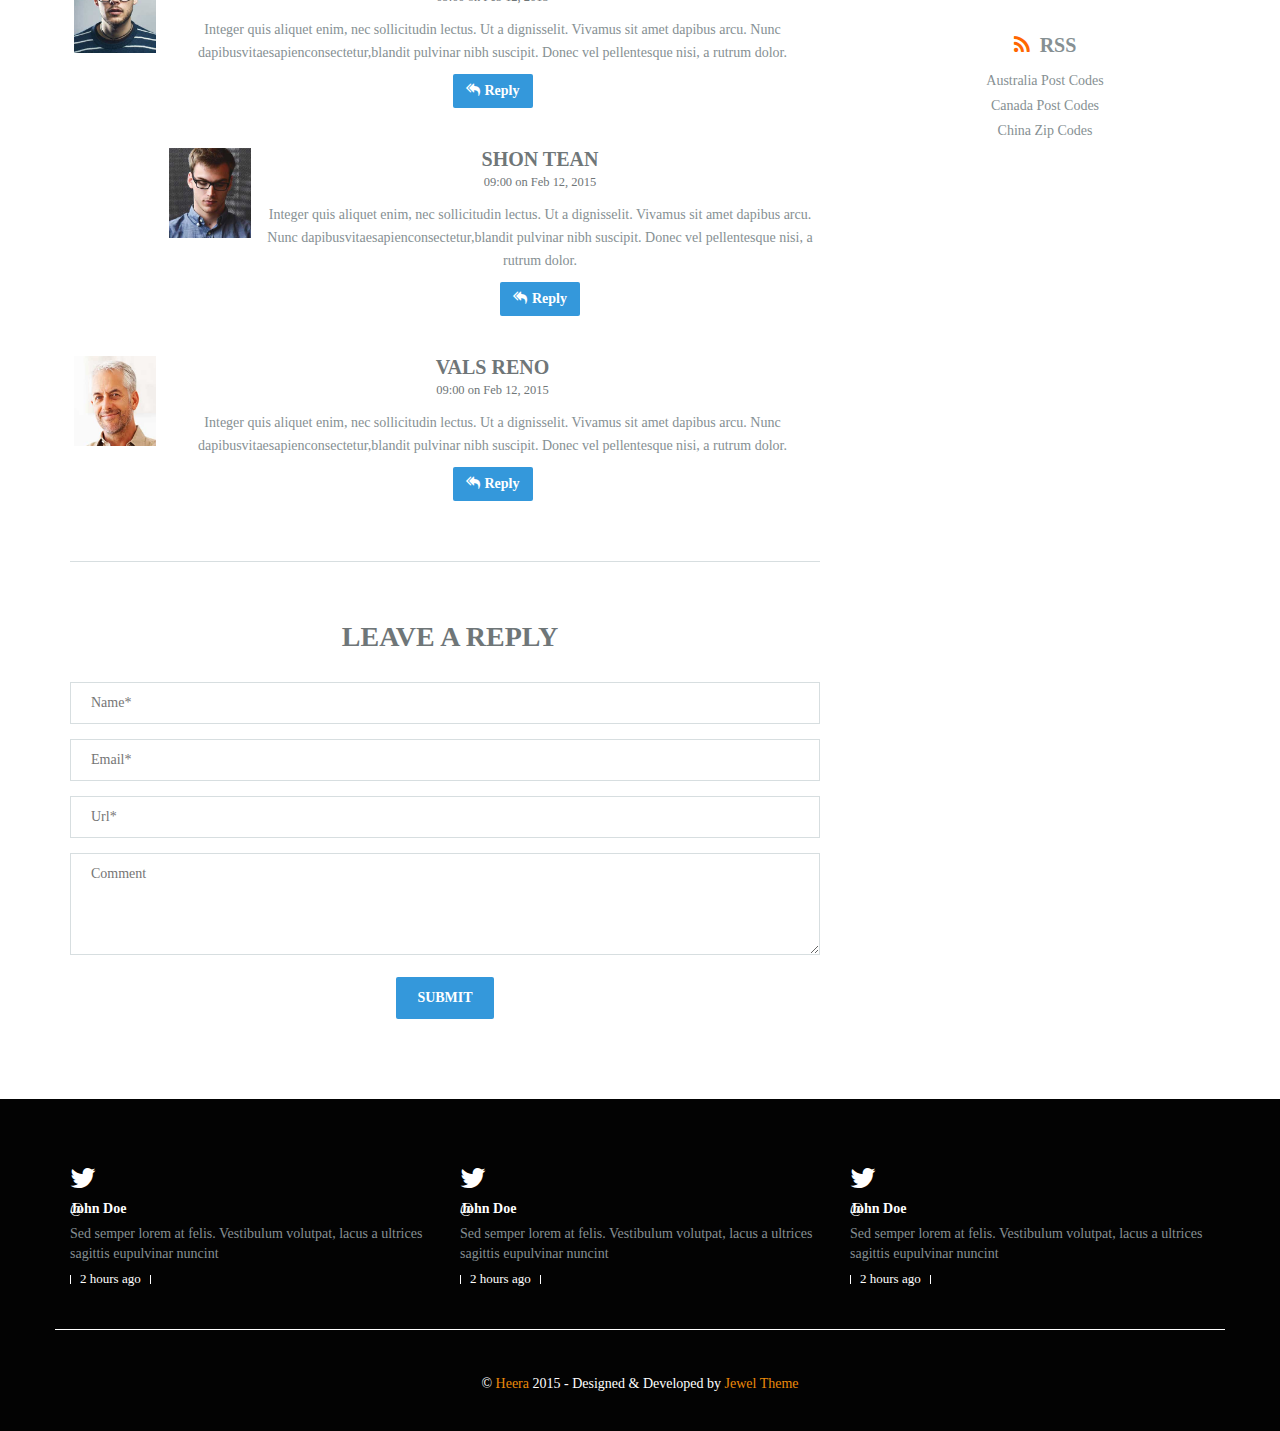
<file: blog-single.html>
<!doctype html>
<html lang="en">
<head>
	<meta charset="UTF-8">
	<title>Heera HTML5 Template by Jewel Theme</title>

	<meta name="description" content="Heera HTML5 Template by Jewel Theme" >

	<meta name="author" content="Jewel Theme">

	<meta http-equiv="X-UA-Compatible" content="IE=edge">

	<!-- Mobile Specific Meta -->
	<meta name="viewport" content="width=device-width, initial-scale=1">
	<!--[if IE]><meta http-equiv='X-UA-Compatible' content='IE=edge,chrome=1'><![endif]-->

	<!-- Bootstrap  -->
	<link href="assets/css/bootstrap.min.css" rel="stylesheet">

	<!-- icon fonts font Awesome -->
	<link href="assets/css/font-awesome.min.css" rel="stylesheet">

	<!-- Import Custom Styles -->
	<link href="assets/css/style.css" rel="stylesheet">

	<!-- Import Animate Styles -->
	<link href="assets/css/animate.min.css" rel="stylesheet">

	<!-- Import Custom Responsive Styles -->
	<link href="assets/css/responsive.css" rel="stylesheet">

	
	<!--[if IE]>
  		<script src="http://html5shiv.googlecode.com/svn/trunk/html5.js"></script>
  		<![endif]-->

  	</head>
  	<body class="header-fixed-top">


      <div id="page-top" class="page-top"></div><!-- /.page-top -->

      <section id="top-contact" class="top-contact">
        <div class="container">
          <div class="row">
            <div class="col-sm-8 pull-left">
              <ul class="contact-list">
                <li>
                  <a class="site-name" href="#">
                    <span class="top-icon"><i class="fa fa-link"></i></span>
                    www.sitename.com
                  </a>
                </li>
                <li>
                  <a class="info" href="#">
                    <span class="top-icon"><i class="fa fa-envelope"></i></span>
                    info@sitename.com
                  </a>
                </li>
                <li>
                  <a class="phone-no" href="#">
                    <span class="top-icon"><i class="fa fa-phone"></i></span>
                    8888 888888
                  </a>
                </li>
              </ul>
            </div>

            <div class="col-sm-4 pull-right">
              <div class="top-social">
                <ul>
                  <li>
                    <a href="#" class="top-icon fa fa-facebook"></a>
                  </li>
                  <li>
                    <a href="#" class="top-icon fa fa-twitter"></a>
                  </li>
                  <li>
                    <a href="#" class="top-icon fa fa-linkedin"></a>
                  </li>
                </ul>
              </div>
            </div>
          </div><!-- /.row -->
        </div><!-- /.container -->
      </section><!-- /#top-contact -->



      <section id="site-banner" class="site-banner text-center">
        <div class="container">
          <div class="site-logo">
            <a href="./"><img src="images/logo.png" alt="Site Logo"></a>
          </div><!-- /.site-logo -->
        </div><!-- /.container -->
      </section><!-- /#site-banner -->



      <header id="main-menu" class="main-menu">
        <div class="container">
          <div class="row">
            <div class="col-sm-7">
              <div class="navbar-header">
                <button type="button" class="navbar-toggle collapsed" data-toggle="collapse" data-target="#menu">
                  <i class="fa fa-bars"></i>
                </button>
                <div class="menu-logo">
                  <a href="./"><img src="images/logo.png" alt="menu Logo"></a>
                </div><!-- /.menu-logo -->
              </div>
              <nav id="menu" class="menu collapse navbar-collapse">
                <ul id="headernavigation" class="menu-list nav navbar-nav">
                  <li><a href="./">Home</a></li>
                  <li><a href="#about">About</a></li>
                  <li><a href="#portfolio">Projects</a></li>
                  <li><a href="#services">Services</a></li>
                  <li class="active"><a href="#latest-post">Blog</a></li>
                  <li><a href="#contact">Contact</a></li>
                </ul><!-- /.menu-list -->
              </nav><!-- /.menu-list -->
            </div>

            <div class="col-sm-5">
              <div class="menu-search pull-right">
                <form role="search" class="search-form" action="#" method="get">
                  <input class="search-field" type="text" name="s" id="s" placeholder="Search Here" required>
                  <button class="btn search-btn" type="submit"><i class="fa fa-search"></i></button>
                </form><!-- /.search-form -->
              </div><!-- /.menu-search -->
            </div>
          </div><!-- /.row -->
        </div><!-- /.container -->
      </header><!-- /#main-menu -->




      <section id="main-content" class="main-content blog-post-singgle-page">
        <div class="container">
          <div class="row">
            <div class="col-sm-8">
              <div id="blog-post-content" class="blog-post-content">
                <article class="post type-post">
                  <div class="post-top">
                    <div class="post-thumbnail">
                      <img class="img-responsive" src="images/blog-single/1.jpg" alt="post Image">
                    </div><!-- /.post-thumbnail -->  
                    <div class="post-meta">
                      <div class="entry-meta">
                        <div class="author-avatar">
                          <img src="images/author/1.jpg" alt="Author Image">
                        </div><!-- /.author-avatar -->
                        <div class="entry-meta-content">
                          <span class="author-name">
                            <a href="#">John Doe</a>
                          </span>
                          <span class="entry-date">
                            <time datetime="2015-01-15">15 Jan 2015</time>
                          </span>
                        </div><!-- /.meta-content -->
                      </div><!-- /.entry-meta -->
                    </div><!-- /.post-meta -->
                  </div><!-- /.post-top -->
                  <div class="post-content">
                    <h2 class="entry-title"><a href="blog-single.html">Mama HTML5 Portfolio Template</a></h2>
                    <p class="entry-text">
                      Class aptent taciti sociosqu ad litora torquent per conubia nostra, per inceptos himenaeos. Mauris in erat justo. Nullam ac urna eu felis dapibus condimentum sit amet a augue. Sed non neque elit. Sed ut imperdiet nisi. Proin condimentum fermentum nunc. Etiam pharetra, erat sed fermentum feugiat, velit mauris egestas quam, ut aliquam massa nisl quis neque. Suspendisse in orci enim.
                    </p>
                    <p>
                      Lorem ipsum dolor sit amet, consetetur sadipscing elitr, sed diam nonumy eirmod tempor invidunt ut labore dolore magna aliquyam erat,  sed diam voluptua. At vero eos et accusam et juo dolores et ea rebum. Stet clita kasd gubergren, no sea takimata sanctus est Lorem ipsum dolor sit amet.
                    </p>

                    <blockquote>
                      Lorem ipsum dolsit amet, consetetur sadipscing elitsed diam nonumy  eirmod tempor invidunt ut labore dolore magna aliquyam erat,  sed diam voluptua viero eos et accusam et juo dolores et ea rebum.
                    </blockquote>
                    <p>
                      Lorem ipsum dolor sit amet, consetetur sadipscing elitr, sed diam nonumy eirmod tempor invidunt ut labore et dolore magna aliquyam erat, sed diam voluptua.
                      At vero eos et accusam et justo duo dolores et ea rebum. Stet clita kasd gubergren, no sea takimata sanctus est Lorem ipsum dolor sit amet. Lorem ipsum dolor sitamet, consetetur sadipscing elitr,  sed diam nonumy eirmod tempor invidunt ut labore et dolore magna aliquyam erat, sed diam voluptua.  At vero eos et accusam et justo duo dolores et ea rebum. Stet clita kasd gubergren.
                    </p>
                  </div><!-- /.post-content -->

                  <div id="comments" class="comments">
                    <div class="comments-area">
                      <h3 class="comment-title"><span class="title-icon"><i class='fa fa-comments'></i></span>23 Comments</h3>
                      <div class="comments-details">
                        <ul class="comment-list">
                          <li class="parent">
                            <article class="comment">
                              <div class="comment-author">
                                <img src="images/comment/1.jpg" alt="Comment Author">
                              </div>
                              <div class="comment-content">
                                <h4 class="author-name">Jill Dosan</h4>
                                <span class="comment-date">
                                  <span class="entry-date">
                                    <time datetime="12-02-2015 09:00">09:00 on Feb 12, 2015</time> 
                                  </span>
                                </span><!-- /.comment-date -->
                                <p>Integer quis aliquet enim, nec sollicitudin lectus. Ut a dignisselit. Vivamus sit amet dapibus arcu. Nunc dapibusvitaesapienconsectetur,blandit pulvinar nibh suscipit. Donec vel pellentesque nisi, a rutrum dolor. </p>
                                <a class="btn" href="#"><span class="btn-icon"><i class="fa fa-reply-all"></i></span>Reply</a>
                              </div>
                            </article><!-- /.comment -->

                            <ul>
                              <li class="child">
                                <article class="comment">
                                  <div class="comment-author">
                                    <img src="images/comment/2.jpg" alt="Comment Author">
                                  </div>
                                  <div class="comment-content">
                                    <h4 class="author-name">Shon Tean</h4>
                                    <span class="comment-date">
                                      <span class="entry-date">
                                        <time datetime="12-02-2015 09:00">09:00 on Feb 12, 2015</time> 
                                      </span>
                                    </span><!-- /.comment-date -->
                                    <p>Integer quis aliquet enim, nec sollicitudin lectus. Ut a dignisselit. Vivamus sit amet dapibus arcu. Nunc dapibusvitaesapienconsectetur,blandit pulvinar nibh suscipit. Donec vel pellentesque nisi, a rutrum dolor.</p>
                                    <a class="btn" href="#"><span class="btn-icon"><i class="fa fa-reply-all"></i></span>Reply</a>
                                  </div>
                                </article><!-- /.comment -->
                              </li>
                            </ul>
                          </li>

                          <li class="parent">
                            <article class="comment">
                              <div class="comment-author">
                                <img src="images/comment/3.jpg" alt="Comment Author">
                              </div>
                              <div class="comment-content">
                                <h4 class="author-name">Vals Reno</h4>
                                <span class="comment-date">
                                  <span class="entry-date">
                                    <time datetime="12-02-2015 09:00">09:00 on Feb 12, 2015</time> 
                                  </span>
                                </span><!-- /.comment-date -->
                                <p>Integer quis aliquet enim, nec sollicitudin lectus. Ut a dignisselit. Vivamus sit amet dapibus arcu. Nunc dapibusvitaesapienconsectetur,blandit pulvinar nibh suscipit. Donec vel pellentesque nisi, a rutrum dolor.</p>
                                <a class="btn" href="#"><span class="btn-icon"><i class="fa fa-reply-all"></i></span>Reply</a>
                              </div>
                            </article><!-- /.comment -->
                          </li>                   
                        </ul>
                      </div><!-- /.comments -->

                      <div id="leave-comment" class="clearfix leave-comment">
                        <h3 class="title"><span class="title-icon ti-comment-alt"></span>Leave A Reply</h3>
                        <div id="respond">
                          <form action="#" method="post" id="commentform" class="commentform">
                            <input id="author" class="name" name="author" type="text" placeholder="Name*" value="" required>
                            <input id="email" class="email" name="email" type="email" placeholder="Email*" value="" required>
                            <input id="url" class="url" name="email" type="email" placeholder="Url*" value="" required>
                            <textarea id="comment" class="comment" name="comment" placeholder="Comment" rows="4" required></textarea>
                            <button name="submit" class="submit-btn" type="submit" id="submit"><span class="ti-shift-right"></span>Submit</button>
                          </form><!-- /#commentform -->
                        </div><!-- /#respond -->
                      </div><!-- /#leave-comment -->
                    </div><!-- /.comment-area -->
                  </div><!-- /#comment -->
                </article>
              </div>
            </div>
            <div class="col-sm-4">
              <div id="blog-sidebar" class="blog-sidebar widget-area" role="complementary">
                <div class="sidebar-content">

                  <aside class="widget widget_categories">
                    <h3 class="widget-title">
                      Blog Categories
                    </h3><!-- /.widget-title -->

                    <ul class="category-list">
                      <li><a href="#" >Web Design</a></li>
                      <li><a href="#" >Graphic Design</a></li>
                      <li><a href="#" >e-Commerce</a></li>
                      <li><a href="#" >Flash Animation</a></li>
                      <li><a href="#" >Wordpress Theme</a></li>
                      <li><a href="#" >HTML5/CSS3</a></li>
                      <li><a href="#" >Coding</a></li>
                    </ul>
                  </aside><!-- /.widget -->

                  <aside class="widget widget_recent_entries">
                    <h3 class="widget-title">
                      Popular Posts
                    </h3><!-- /.widget-title -->
                    <ul class="recent-post">
                      <li>
                        <div class="recent-post-details">
                          <a class="post-title" href="#">Standard Blog Post Title</a><br>
                          <div class="post-meta">
                            <time datetime="2014-03-29">29 March</time> 
                            <a href="#">Anthony Doe</a>
                          </div><!-- /.post-meta -->
                        </div><!-- /.recent-post-details -->
                      </li>
                      <li>
                        <div class="recent-post-details">
                          <a class="post-title" href="#">Standard Blog Post Title</a><br>
                          <div class="post-meta">
                            <time datetime="2014-03-29">29 March</time> 
                            <a href="#">Anthony Doe</a>
                          </div><!-- /.post-meta -->
                        </div><!-- /.recent-post-details -->
                      </li>
                      <li>
                        <div class="recent-post-details">
                          <a class="post-title" href="#">Standard Blog Post Title</a><br>
                          <div class="post-meta">
                            <time datetime="2014-03-29">29 March</time> 
                            <a href="#">Anthony Doe</a>
                          </div><!-- /.post-meta -->
                        </div><!-- /.recent-post-details -->
                      </li>
                    </ul><!-- /.recent-post -->
                  </aside><!-- /.widget -->

                  <aside class="widget widget wp_widget_tag_cloud clearfix">
                    <h3 class="widget-title">
                      Tag Clouds
                    </h3><!-- /.widget-title -->
                    <div class="tag-cloud-wrapper">
                      <a href="#">design</a>
                      <a href="#">html5</a>
                      <a href="#">css3</a>
                      <a href="#">web-design</a>
                      <a href="#">illustrator</a>
                      <a href="#">Photoshop</a>
                      <a href="#">ui/ux</a>
                      <a href="#">js</a>
                      <a href="#">icons</a>
                      <a href="#">article</a>
                      <a href="#">web</a>
                      <a href="#">inDesign</a>
                    </div><!-- /.tag-cloud-wrapper -->
                  </aside><!-- /.widget -->

                  <aside class="widget widget_archive">
                    <h3 class="widget-title">
                      Archives
                    </h3><!-- /.widget-title -->
                    <ul class="archive-list">
                      <li><a href="#">April 2015 <span class="count">05</span></a> </li>
                      <li><a href="#">March 2015 <span class="count">35</span></a> </li>
                      <li><a href="#">February 2015 <span class="count">15</span></a> </li>
                    </ul>
                  </aside><!-- /.widget -->

                  <aside class="widget widget_calendar">
                    <h3 class="widget-title">Calendar</h3>
                    <div id="calendar_wrap" class="calendar_wrap">
                      <table id="wp-calendar" class="wp-calenda">
                        <caption>March 2015</caption>
                        <thead>
                          <tr>
                            <th scope="col" title="Monday">M</th>
                            <th scope="col" title="Tuesday">T</th>
                            <th scope="col" title="Wednesday">W</th>
                            <th scope="col" title="Thursday">T</th>
                            <th scope="col" title="Friday">F</th>
                            <th scope="col" title="Saturday">S</th>
                            <th scope="col" title="Sunday">S</th>
                          </tr>
                        </thead>

                        <tfoot>
                          <tr>
                            <td colspan="3" id="prev"><a href="#">« Feb</a></td>
                            <td class="pad">&nbsp;</td>
                            <td colspan="3" id="next"><a href="#">Apr »</a></td>
                          </tr>
                        </tfoot>

                        <tbody>
                          <tr>
                            <td colspan="3" class="pad">&nbsp;</td><td>1</td><td>2</td><td>3</td><td>4</td>
                          </tr>
                          <tr>
                            <td>5</td><td>6</td><td>7</td><td>8</td><td>9</td><td>10</td><td>11</td>
                          </tr>
                          <tr>
                            <td>12</td><td>13</td><td><a href="#">14</a></td><td>15</td><td>16</td><td>17</td><td>18</td>
                          </tr>
                          <tr>
                            <td>19</td><td>20</td><td>21</td><td>22</td><td>23</td><td>24</td><td>25</td>
                          </tr>
                          <tr>
                            <td>26</td><td>27</td><td>28</td><td>29</td><td>30</td><td>31</td>
                            <td class="pad" colspan="1">&nbsp;</td>
                          </tr>
                        </tbody>
                      </table></div></aside>

                      <aside class="widget widget_rss">
                        <h3 class="widget-title"><a class="rsswidget" href="#" title="Syndicate this content"><i class="rss-icon fa fa-rss"></i>Rss</a>
                        </h3>
                        <ul>
                          <li>
                            <a class="rsswidget" href="#">Australia Post Codes</a>
                          </li>
                          <li>
                            <a class="rsswidget" href="#">Canada Post Codes</a>
                          </li>
                          <li>
                            <a class="rsswidget" href="#">China Zip Codes</a>
                          </li>
                        </ul>
                      </aside>
                    </div><!-- /.sidebar-content -->
                  </div><!-- /#sidebar -->
                </div>
              </div>
            </div><!-- /.container -->
          </section><!-- /#main-content -->





          <footer>
            <div id="footer-top" class="footer-top">
              <div class="container">
                <div class="row">
                  <div id="tweet" class="tweet text-left">
                    <div class="col-xs-4 about-tweet">
                      <span class="tweet-icon"><i class="fa fa-twitter"></i></span>
                      <span class="tweet-author">John Doe</span>
                      <p class="tweet-details">
                        Sed semper lorem at felis. Vestibulum volutpat, lacus a ultrices sagittis eupulvinar nuncint
                      </p><!-- /.tweet-details -->
                      <time datetime="PT2H">2 Hours Ago</time>
                    </div>
                    <div class="col-xs-4 about-tweet">
                      <span class="tweet-icon"><i class="fa fa-twitter"></i></span>
                      <span class="tweet-author">John Doe</span>
                      <p class="tweet-details">
                        Sed semper lorem at felis. Vestibulum volutpat, lacus a ultrices sagittis eupulvinar nuncint
                      </p><!-- /.tweet-details -->
                      <time datetime="PT2H">2 Hours Ago</time>
                    </div>
                    <div class="col-xs-4 about-tweet">
                      <span class="tweet-icon"><i class="fa fa-twitter"></i></span>
                      <span class="tweet-author">John Doe</span>
                      <p class="tweet-details">
                        Sed semper lorem at felis. Vestibulum volutpat, lacus a ultrices sagittis eupulvinar nuncint
                      </p><!-- /.tweet-details -->
                      <time datetime="PT2H">2 Hours Ago</time>
                    </div>
                  </div><!-- /#tweet -->
                </div><!-- /.row -->
              </div><!-- /.container -->
            </div><!-- /#footer-top -->

            <div id="footer-bottom" class="footer-bottom text-center">
              <div class="container">
                <div id="copyright" class="copyright">
                  &copy; <a href="http://demos.jeweltheme.com/kite">Heera</a>  2015 - Designed &amp; Developed by <a href="http://jeweltheme.com">Jewel Theme</a>
                </div><!-- /#copyright -->
              </div>
            </div><!-- /#footer-bottom -->
          </footer>



          <div id="scroll-to-top" class="scroll-to-top">
           <span>
            <i class="fa fa-chevron-up"></i>    
          </span>
        </div><!-- /#scroll-to-top -->



        <!-- Include modernizr-2.8.3.min.js -->
        <script src="assets/js/modernizr-2.8.3.min.js"></script>

        <!-- Include jquery.min.js plugin -->
        <script src="assets/js/jquery-2.1.0.min.js"></script>

        <!-- Javascript Plugins  -->
        <script src="assets/js/plugins.js"></script>

        <!-- Custom Functions  -->
        <script src="assets/js/functions.js"></script>

        <script src="assets/js/wow.min.js"></script>

      </body>
      </html>
</file>
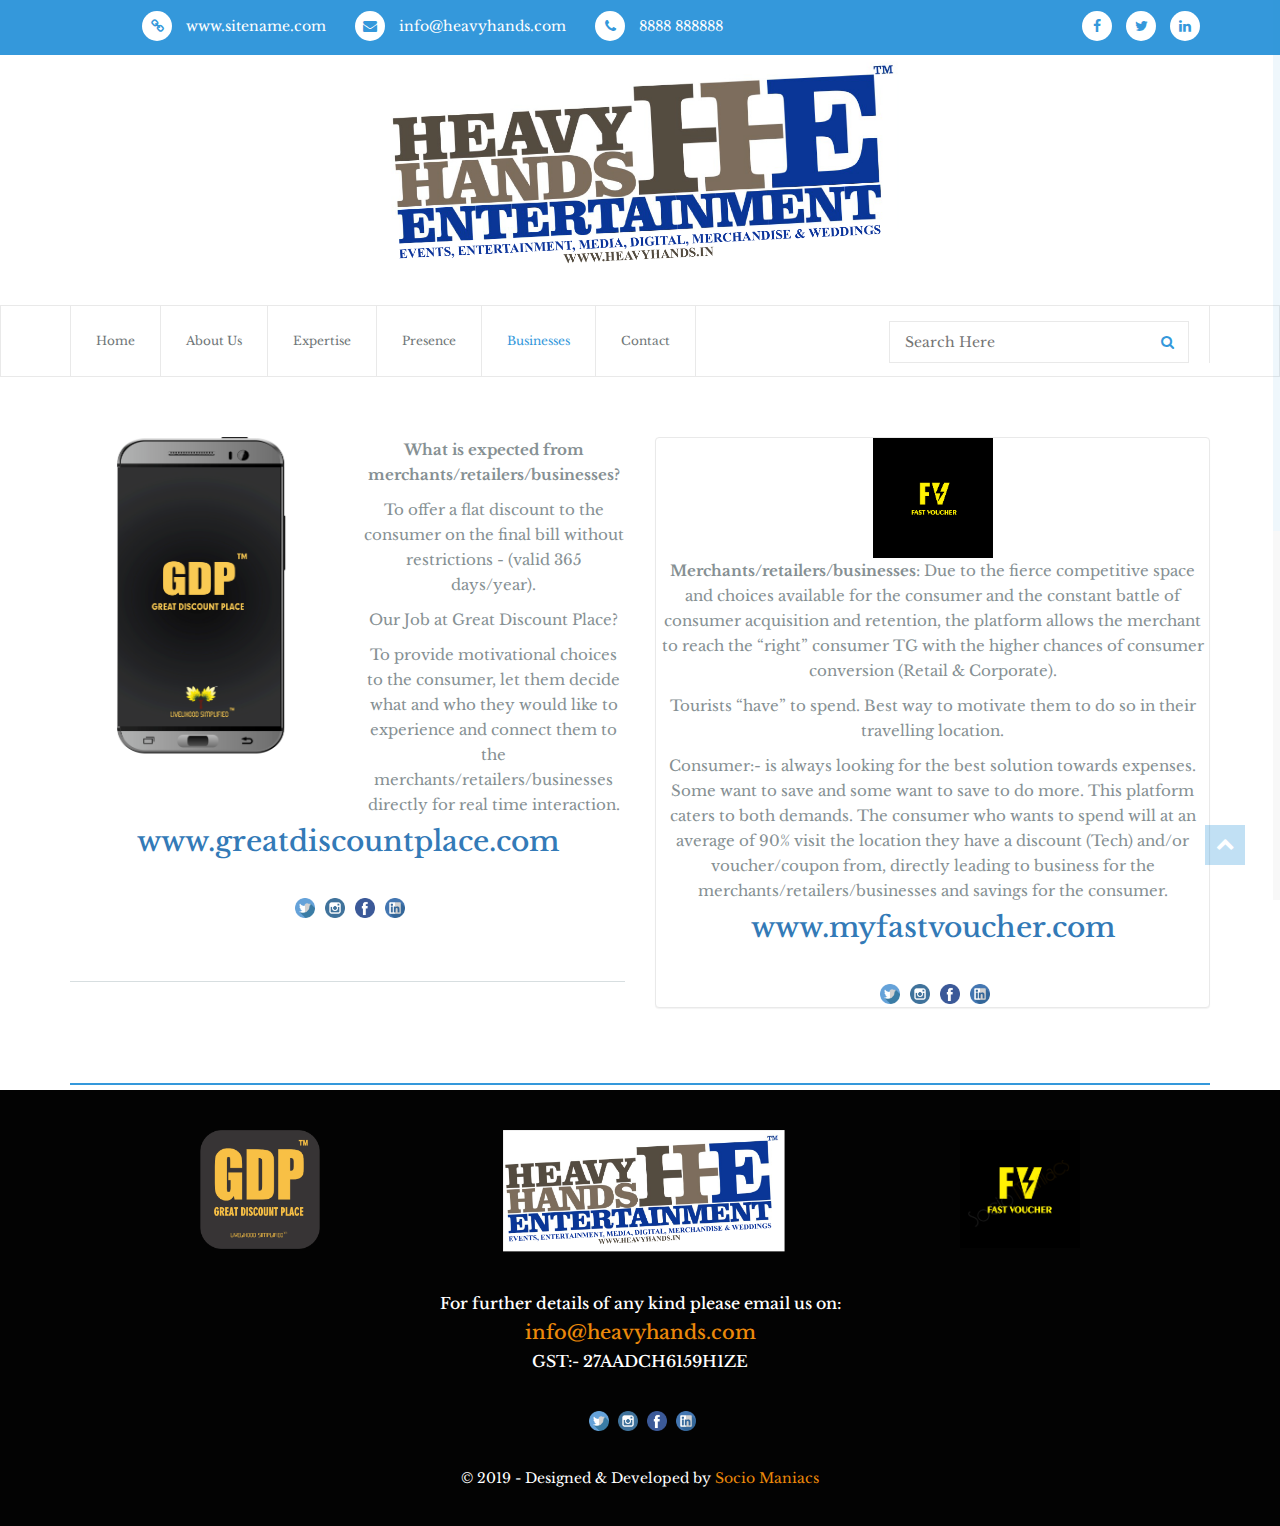
<file: businesses.html>
<!doctype html>
<html lang="en">
<head>
	<meta charset="UTF-8">
	<title>hhe</title>

	<meta name="description" content="Heera HTML5 Template by Jewel Theme" >

	<meta name="author" content="Jewel Theme">

  <meta http-equiv="X-UA-Compatible" content="IE=edge">
  <link href="https://fonts.googleapis.com/css?family=Libre+Baskerville|Ubuntu&display=swap" rel="stylesheet">

	<!-- Mobile Specific Meta -->
	<meta name="viewport" content="width=device-width, initial-scale=1">
	<!--[if IE]><meta http-equiv='X-UA-Compatible' content='IE=edge,chrome=1'><![endif]-->

	<!-- Bootstrap  -->
	<link href="assets/css/bootstrap.min.css" rel="stylesheet">

	<!-- icon fonts font Awesome -->
	<link href="assets/css/font-awesome.min.css" rel="stylesheet">

	<!-- Import Magnific Pop Up Styles -->
	<link rel="stylesheet" href="assets/css/magnific-popup.css">

	<!-- Import Custom Styles -->
	<link href="assets/css/style.css" rel="stylesheet">

	<!-- Import Animate Styles -->
	<link href="assets/css/animate.min.css" rel="stylesheet">

	<!-- Import owl.carousel Styles -->
	<link href="assets/css/owl.carousel.css" rel="stylesheet">

	<!-- Import Custom Responsive Styles -->
	<link href="assets/css/responsive.css" rel="stylesheet">

	
	<!--[if IE]>
  		<script src="http://html5shiv.googlecode.com/svn/trunk/html5.js"></script>
  		<![endif]-->

  	</head>
  	<body class="header-fixed-top">

  		<div id="page-top" class="page-top"></div><!-- /.page-top -->

  		<section id="top-contact" class="top-contact">
  			<div class="container">
  				<div class="row">
  					<div class="col-sm-8 pull-left">
  						<ul class="contact-list">
  							<li>
  								<a class="site-name" href="#" target="_blank">
  									<span class="top-icon"><i class="fa fa-link"></i></span>
  									www.sitename.com
  								</a>
  							</li>
  							<li>
  								<a class="info" href="#" target="_blank">
  									<span class="top-icon"><i class="fa fa-envelope"></i></span>
  									info@heavyhands.com
  								</a>
  							</li>
  							<li>
  								<a class="phone-no" href="#" target="_blank">
  									<span class="top-icon"><i class="fa fa-phone"></i></span>
  									8888 888888
  								</a>
  							</li>
  						</ul>
  					</div>

  					<div class="col-sm-4 pull-right">
  						<div class="top-social">
  							<ul>
  								<li>
  									<a href="#" target="_blank" class="top-icon fa fa-facebook"></a>
  								</li>
  								<li>
  									<a href="#" target="_blank" class="top-icon fa fa-twitter"></a>
  								</li>
  								<li>
  									<a href="#" target="_blank" class="top-icon fa fa-linkedin"></a>
  								</li>
  							</ul>
  						</div>
  					</div>
  				</div><!-- /.row -->
  			</div><!-- /.container -->
  		</section><!-- /#top-contact -->
      <section id="site-banner" class="site-banner text-center">
          <div class="container">
            <div class="site-logo">
              <img src="hevyl.png" height="450px" width="550px" alt="Site Logo">
            </div><!-- /.site-logo -->
          </div><!-- /.container -->
        </section><!-- /#site-banner -->
  
  
  
        <header id="main-menu" class="main-menu">
          <div class="container">
            <div class="row">
              <div class="col-sm-7">
                <div class="navbar-header">
                  <button type="button" class="navbar-toggle collapsed" data-toggle="collapse" data-target="#menu">
                    <i class="fa fa-bars"></i>
                  </button>
                  <div class="menu-logo">
                  <img src="hevyl.png" alt="menu Logo">
                  </div><!-- /.menu-logo -->
                </div>
                <nav id="menu" class="menu collapse navbar-collapse">
                 <ul id="headernavigation" class="menu-list nav navbar-nav">
                  <li><a href="index.html">Home</a></li>
                  <li><a href="about.html">About Us</a></li>
                  <li><a href="expertise.html">Expertise</a></li>
                  <li><a href="presence.html">Presence</a></li>
                  <li class="active"><a href="businesses.html">Businesses</a></li>
                  <li><a href="contact.html">Contact</a></li>
                </ul><!-- /.menu-list -->
              </nav><!-- /.menu-list -->
            </div>
  
            <div class="col-sm-5">
              <div class="menu-search pull-right">
               <form role="search" class="search-form" action="#" method="get">
                <input class="search-field" type="text" name="s" id="s" placeholder="Search Here" required>
                <button class="btn search-btn" type="submit"><i class="fa fa-search"></i></button>
              </form><!-- /.search-form -->
            </div><!-- /.menu-search -->
          </div>
        </div><!-- /.row -->
      </div><!-- /.container -->
    </header><!-- /#main-menu -->
    <section id="services" class="services">
        <div class="container">
          <div class="service-area">
      
           <div class="row">
            <div class="service-items">
              <div class="col-sm-6">
                <div class="item item-1">
                  <div class="row">
                    <div class="col-sm-6">
                        <div class="buisness-photo">
                            <img src="GDP MOBILE WITH DOWNLOAD NOW.png" width="300px" height="500px">
                    </div>
                    </div>
                    <div class="col-sm-6">
                      <p><b> What is expected from merchants/retailers/businesses?</b></p>
      
      <p>To offer a flat discount to the consumer on the final bill
      without restrictions - (valid 365 days/year).</p>
      
      <p>Our Job at Great Discount Place?</p>
      
      <p>To provide motivational choices to the consumer, let them
      decide what and who they would like to experience and
      connect them to the merchants/retailers/businesses directly
      for real time interaction.</p>
      
                    </div>
                  </div>
                  <h3><a href="www.greatdiscountplace.com" target="_blank">www.greatdiscountplace.com</a></h3><!-- /.row -->
                  <div class="social-logo">		
                    <ul>
                      
                      <li><a href=""target="_blank"  class="social twitter">twitter</a></li>
                   <li><a href="" target="_blank" class="social instagram">instagram</a></li>
                   <li><a href="" target="_blank" class="social facebook">facebook</a></li>
                   <li><a href="" target="_blank" class="social linkedin">linkedin</a></li>
                  
                    </ul>
                    </div>
                </div><!-- /.item -->
      
                <div class="item item-2">
                  <div class="row">
                   
                    <div class="col-sm-6">
                    
                      
                    </div>
                  </div><!-- /.row -->
                </div><!-- /.item -->
              </div>
              <div class="col-sm-6">
                <div class="service-accordion">
                 <div class="accordion">
                  <div class="panel-group" id="accordion" role="tablist" aria-multiselectable="true">
                    <div class="panel panel-default">
                        <img src="fv.jpg" width="120px" height="120px" text-align="center">
      
                        <p><b>Merchants/retailers/businesses</b>: Due to the fierce competitive space and
                                choices available for the consumer and the constant battle of consumer
                                acquisition and retention, the platform allows the merchant to reach the “right”
                                consumer TG with the higher chances of consumer conversion (Retail &
                                Corporate).</p>
                                <p>Tourists “have” to spend. Best way to motivate them to do so in their travelling
                                location.</p>
                                
                                <p>Consumer:- is always looking for the best solution towards expenses. Some
                                want to save and some want to save to do more. This platform caters to both
                                demands. The consumer who wants to spend will at an average of 90% visit the
                                location they have a discount (Tech) and/or voucher/coupon from, directly
                                leading to business for the merchants/retailers/businesses and savings for the
                                consumer.</P>
                                <h3><a href="www.myfastvoucher.com" target="_blank">www.myfastvoucher.com</a></h3>
                                <div class="social-logo">		
                                  <ul>
                                    
                                    <li><a href="" target="_blank" class="social twitter">twitter</a></li>
                                 <li><a href="" target="_blank" class="social instagram">instagram</a></li>
                                 <li><a href="" target="_blank" class="social facebook">facebook</a></li>
                                 <li><a href="" target="_blank" class="social linkedin">linkedin</a></li>
                                
                                  </ul>
                                  </div>
                    </div>
                  </div>
                </div><!-- /.accordion -->
      
              </div><!-- /.service-accordion -->
            </div>
          </div><!-- /.service-items -->
        </div><!-- /.row -->
      </div><!-- /.service-area -->
      </div><!-- /.container -->
      </section><!-- /#services -->
      <footer>
          <div class="contact" >
            <div class="container">
            
                    </div>
            </div>
            <div class="container">
                    <div class="right-contact">
                      <div class="container">
                        <img src="gdp.png" width="120px" height="120px">
                        </div>
                        <div class="container">
                        <img src="hevyl.png" width="300px" height="200px">
                        </div>
                        <div class="container">
                          <img src="fvlog1.jpg" width="120px" height="120px">
                          </div>
                        </div>
        
                    </div>
        </div>
                     </div>  
        
          <div id="footer-bottom" class="footer-bottom text-center">
              <div class="left-contact">
                  <h5>For further details of any kind please email us on:</h5> 
                     <h4><a href="mailto:info@heavyhands.com" target="_blank" class="mailid" rel="nofollow" title="Send mail to HHE">info@heavyhands.com</a></h4>
                      <h5>GST:- 27AADCH6159H1ZE</h5>
                     <div class="social-logo">		
                          <ul>
                            
                            <li><a href="" target="_blank" class="social twitter">twitter</a></li>
                         <li><a href="" target="_blank" class="social instagram">instagram</a></li>
                         <li><a href="" target="_blank" class="social facebook">facebook</a></li>
                         <li><a href="" target="_blank" class="social linkedin">linkedin</a></li>
                         
                          </ul>
                          </div>
            <div class="container">
              <div id="copyright" class="copyright">
                &copy; <a href=""></a>  2019 - Designed &amp; Developed by <a href="www.sociomaniacs.com"  target="_blank">Socio Maniacs</a>
              </div><!-- /#copyright -->
            </div>
          </div><!-- /#footer-bottom -->
        </footer>
        
        
        
        <div id="scroll-to-top" class="scroll-to-top">
          <span>
            <i class="fa fa-chevron-up"></i>    
          </span>
        </div><!-- /#scroll-to-top -->
        
        
        
        <!-- Include modernizr-2.8.3.min.js -->
        <script src="assets/js/modernizr-2.8.3.min.js"></script>
        
        <!-- Include jquery.min.js plugin -->
        <script src="assets/js/jquery-2.1.0.min.js"></script>
        
        <!-- Include magnific-popup.min.js -->
        <script src="assets/js/jquery.magnific-popup.min.js"></script>
        
        <!-- Google Maps Script -->
        <script src="http://maps.google.com/maps/api/js?sensor=true"></script>
        
        <!-- Gmap3.js For Static Maps -->
        <script src="assets/js/gmap3.js"></script>
        
        <!-- Javascript Plugins  -->
        <script src="assets/js/plugins.js"></script>
        
        <!-- Custom Functions  -->
        <script src="assets/js/functions.js"></script>
        
        <script src="assets/js/wow.min.js"></script>
        
        <script type="text/javascript" src="assets/js/jquery.ajaxchimp.min.js"></script>
        
        
        
        
        
        
        </body>
        </html>
</file>
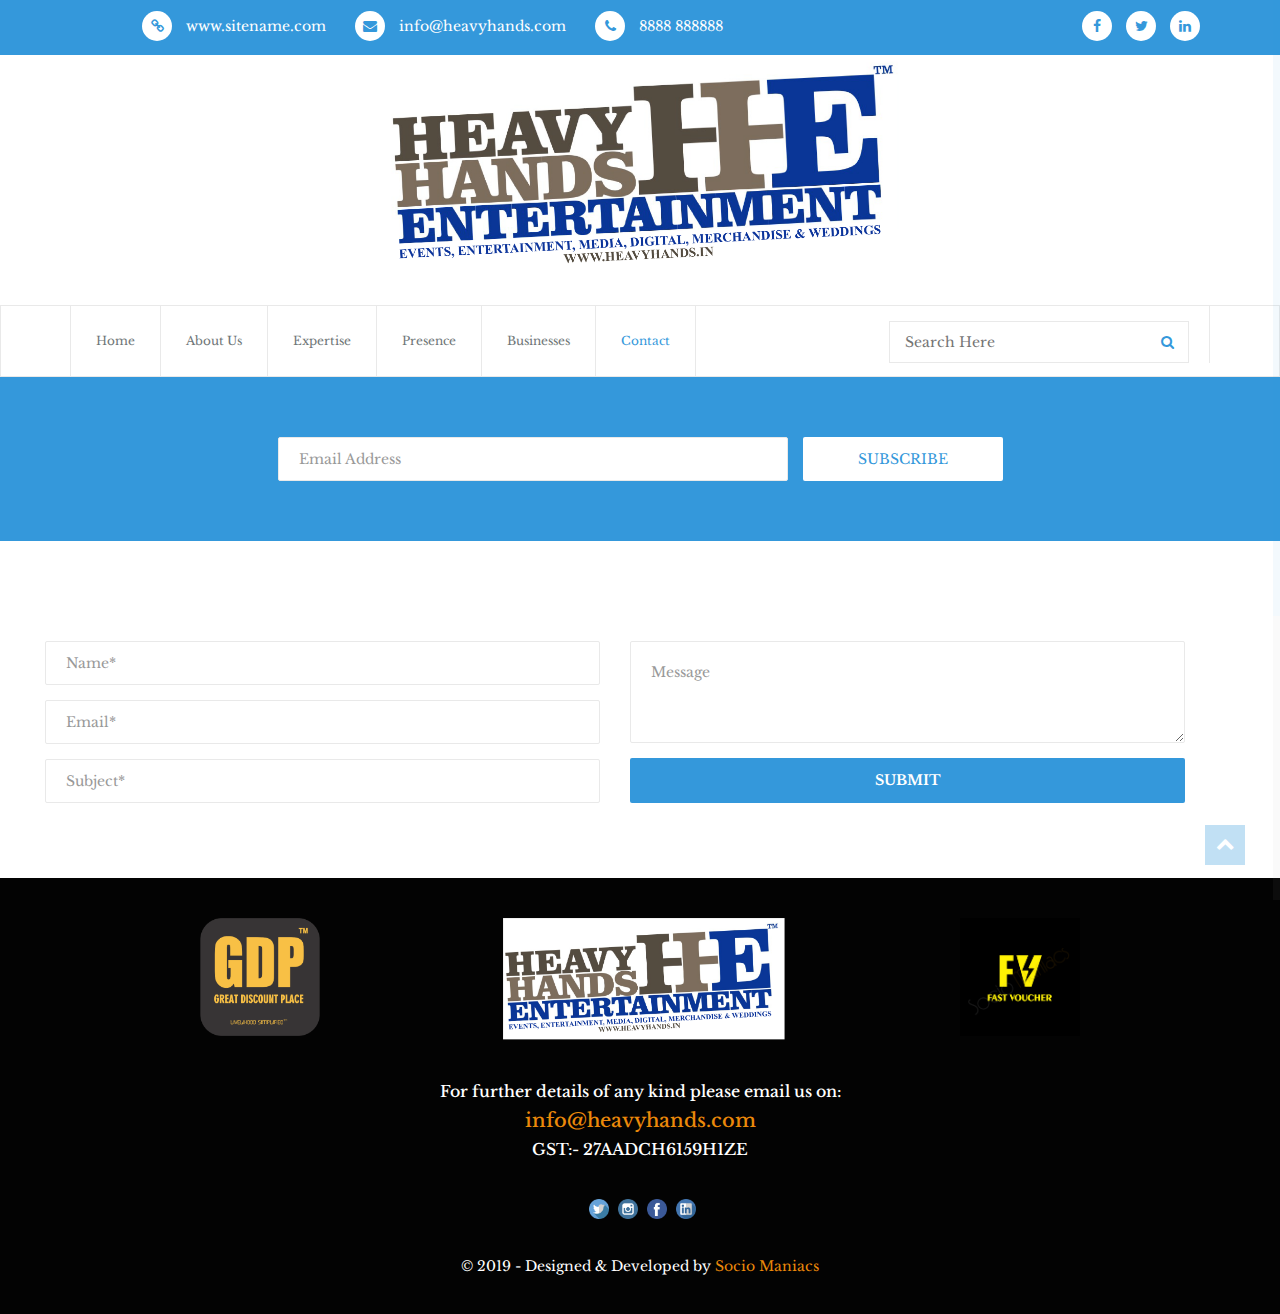
<file: contact.html>
<!doctype html>
<html lang="en">
<head>
	<meta charset="UTF-8">
	<title>hhe</title>

	<meta name="description" content="Heera HTML5 Template by Jewel Theme" >

	<meta name="author" content="Jewel Theme">

  <meta http-equiv="X-UA-Compatible" content="IE=edge">
  <link href="https://fonts.googleapis.com/css?family=Libre+Baskerville|Ubuntu&display=swap" rel="stylesheet">

	<!-- Mobile Specific Meta -->
	<meta name="viewport" content="width=device-width, initial-scale=1">
	<!--[if IE]><meta http-equiv='X-UA-Compatible' content='IE=edge,chrome=1'><![endif]-->

	<!-- Bootstrap  -->
	<link href="assets/css/bootstrap.min.css" rel="stylesheet">

	<!-- icon fonts font Awesome -->
	<link href="assets/css/font-awesome.min.css" rel="stylesheet">

	<!-- Import Magnific Pop Up Styles -->
	<link rel="stylesheet" href="assets/css/magnific-popup.css">

	<!-- Import Custom Styles -->
	<link href="assets/css/style.css" rel="stylesheet">

	<!-- Import Animate Styles -->
	<link href="assets/css/animate.min.css" rel="stylesheet">

	<!-- Import owl.carousel Styles -->
	<link href="assets/css/owl.carousel.css" rel="stylesheet">

	<!-- Import Custom Responsive Styles -->
	<link href="assets/css/responsive.css" rel="stylesheet">

	
	<!--[if IE]>
  		<script src="http://html5shiv.googlecode.com/svn/trunk/html5.js"></script>
  		<![endif]-->

  	</head>
  	<body class="header-fixed-top">

  		<div id="page-top" class="page-top"></div><!-- /.page-top -->

  		<section id="top-contact" class="top-contact">
  			<div class="container">
  				<div class="row">
  					<div class="col-sm-8 pull-left">
  						<ul class="contact-list">
  							<li>
  								<a class="site-name" href="#" target="_blank">
  									<span class="top-icon"><i class="fa fa-link"></i></span>
  									www.sitename.com
  								</a>
  							</li>
  							<li>
  								<a class="info" href="#" target="_blank">
  									<span class="top-icon"><i class="fa fa-envelope"></i></span>
  									info@heavyhands.com
  								</a>
  							</li>
  							<li>
  								<a class="phone-no" href="#" target="_blank">
  									<span class="top-icon"><i class="fa fa-phone"></i></span>
  									8888 888888
  								</a>
  							</li>
  						</ul>
  					</div>

  					<div class="col-sm-4 pull-right">
  						<div class="top-social">
  							<ul>
  								<li>
  									<a href="#" target="_blank" class="top-icon fa fa-facebook"></a>
  								</li>
  								<li>
  									<a href="#" target="_blank" class="top-icon fa fa-twitter"></a>
  								</li>
  								<li>
  									<a href="#" target="_blank" class="top-icon fa fa-linkedin"></a>
  								</li>
  							</ul>
  						</div>
  					</div>
  				</div><!-- /.row -->
  			</div><!-- /.container -->
  		</section><!-- /#top-contact -->
      <section id="site-banner" class="site-banner text-center">
          <div class="container">
            <div class="site-logo">
              <img src="hevyl.png" height="450px" width="550px" alt="Site Logo">
            </div><!-- /.site-logo -->
          </div><!-- /.container -->
        </section><!-- /#site-banner -->
  
  
  
        <header id="main-menu" class="main-menu">
          <div class="container">
            <div class="row">
              <div class="col-sm-7">
                <div class="navbar-header">
                  <button type="button" class="navbar-toggle collapsed" data-toggle="collapse" data-target="#menu">
                    <i class="fa fa-bars"></i>
                  </button>
                  <div class="menu-logo">
                  <img src="hevyl.png" alt="menu Logo">
                  </div><!-- /.menu-logo -->
                </div>
                <nav id="menu" class="menu collapse navbar-collapse">
                 <ul id="headernavigation" class="menu-list nav navbar-nav">
                  <li><a href="index.html">Home</a></li>
                  <li><a href="about.html">About Us</a></li>
                  <li><a href="expertise.html">Expertise</a></li>
                  <li><a href="presence.html">Presence</a></li>
                  <li><a href="businesses.html">Businesses</a></li>
                  <li class="active"><a href="contact.html">Contact</a></li>
                </ul><!-- /.menu-list -->
              </nav><!-- /.menu-list -->
            </div>
  
            <div class="col-sm-5">
              <div class="menu-search pull-right">
               <form role="search" class="search-form" action="#" method="get">
                <input class="search-field" type="text" name="s" id="s" placeholder="Search Here" required>
                <button class="btn search-btn" type="submit"><i class="fa fa-search"></i></button>
              </form><!-- /.search-form -->
            </div><!-- /.menu-search -->
          </div>
        </div><!-- /.row -->
      </div><!-- /.container -->
	</header><!-- /#main-menu -->
	<section id="subscribe-section" class="subscribe-section text-center">
			<div class="container">
			  <form class="news-letter" method="post">
				<p class="alert-success"></p>
				<p class="alert-warning"></p>
		  
				<div class="subscribe-hide">
				  <input class="form-control" type="email" id="subscribe-email" name="subscribe-email" placeholder="Email Address"  required>
				  <button  type="submit" id="subscribe-submit" class="btn btn-md">Subscribe</button>
				  <div class="subscribe-error"></div>
				</div><!-- /.subscribe-hide -->
				<div class="subscribe-message"></div>
			  </form><!-- /.news-letter -->
			</div><!-- /.container -->
		  </section><!-- /#subscribe-section -->
		  <!-- Subscribe Section End --> 
		  
		  
		  
		  
		  <section id="contact" class="contact">
			<div class="contact-area">
			  
		  
			  <div id="message-details" class="message-details">
				<div class="container">
				  <form action="email.php" method="post" id="myForm" class="message-form">
					<div class="row">
					  <div class="col-sm-6">
						<input id="author" class="form-control" name="author" type="text" value="" size="30" aria-required="true" placeholder="Name*" title="Name" required>
						<input id="email" class="form-control" name="email" type="email" value="" size="30" aria-required="true" placeholder="Email*" title="Email"  required>
						<input id="subject" class="form-control" name="subject" type="subject" value="" size="30" aria-required="true" placeholder="Subject*" title="Subject"  required>
					  </div>
					  <div class="col-sm-6">
						<textarea id="message" class="form-control" name="message" cols="45" rows="3" aria-required="true" placeholder="Message" title="Message"  required></textarea>
						<button name="submit" class="btn btn-lg full-width" type="submit" id="submit">Submit</button>
					  </div>
					</div><!-- /.row -->
				  </form><!-- /#commentform -->
				</div><!-- /.container -->
			  </div><!-- /.message-details -->
			</div><!-- /.contact-area -->
		  </section><!-- /#contact -->
		  
		  
		  <footer>
				<div class="contact" >
				  <div class="container">
				  
						  </div>
				  </div>
				  <div class="container">
						  <div class="right-contact">
							<div class="container">
							  <img src="gdp.png" width="120px" height="120px">
							  </div>
							  <div class="container">
							  <img src="hevyl.png" width="300px" height="200px">
							  </div>
							  <div class="container">
								<img src="fvlog1.jpg" width="120px" height="120px">
								</div>
							  </div>
			  
						  </div>
			  </div>
						   </div>  
			  
				<div id="footer-bottom" class="footer-bottom text-center">
					<div class="left-contact">
						<h5>For further details of any kind please email us on:</h5> 
						   <h4><a href="mailto:info@heavyhands.com" target="_blank" class="mailid" rel="nofollow" title="Send mail to HHE">info@heavyhands.com</a></h4>
							<h5>GST:- 27AADCH6159H1ZE</h5>
						   <div class="social-logo">		
								<ul>
								  
								  <li><a href="" target="_blank" class="social twitter">twitter</a></li>
							   <li><a href="" target="_blank" class="social instagram">instagram</a></li>
							   <li><a href="" target="_blank" class="social facebook">facebook</a></li>
							   <li><a href="" target="_blank" class="social linkedin">linkedin</a></li>
							   
								</ul>
								</div>
				  <div class="container">
					<div id="copyright" class="copyright">
					  &copy; <a href=""></a>  2019 - Designed &amp; Developed by <a href="www.sociomaniacs.com"  target="_blank">Socio Maniacs</a>
					</div><!-- /#copyright -->
				  </div>
				</div><!-- /#footer-bottom -->
			  </footer>
			  
			  
			  
			  <div id="scroll-to-top" class="scroll-to-top">
				<span>
				  <i class="fa fa-chevron-up"></i>    
				</span>
			  </div><!-- /#scroll-to-top -->
			  
			  
			  
			  <!-- Include modernizr-2.8.3.min.js -->
			  <script src="assets/js/modernizr-2.8.3.min.js"></script>
			  
			  <!-- Include jquery.min.js plugin -->
			  <script src="assets/js/jquery-2.1.0.min.js"></script>
			  
			  <!-- Include magnific-popup.min.js -->
			  <script src="assets/js/jquery.magnific-popup.min.js"></script>
			  
			  <!-- Google Maps Script -->
			  <script src="http://maps.google.com/maps/api/js?sensor=true"></script>
			  
			  <!-- Gmap3.js For Static Maps -->
			  <script src="assets/js/gmap3.js"></script>
			  
			  <!-- Javascript Plugins  -->
			  <script src="assets/js/plugins.js"></script>
			  
			  <!-- Custom Functions  -->
			  <script src="assets/js/functions.js"></script>
			  
			  <script src="assets/js/wow.min.js"></script>
			  
			  <script type="text/javascript" src="assets/js/jquery.ajaxchimp.min.js"></script>
			  
			  
			  
			  
			  
			  
			  </body>
			  </html>
</file>
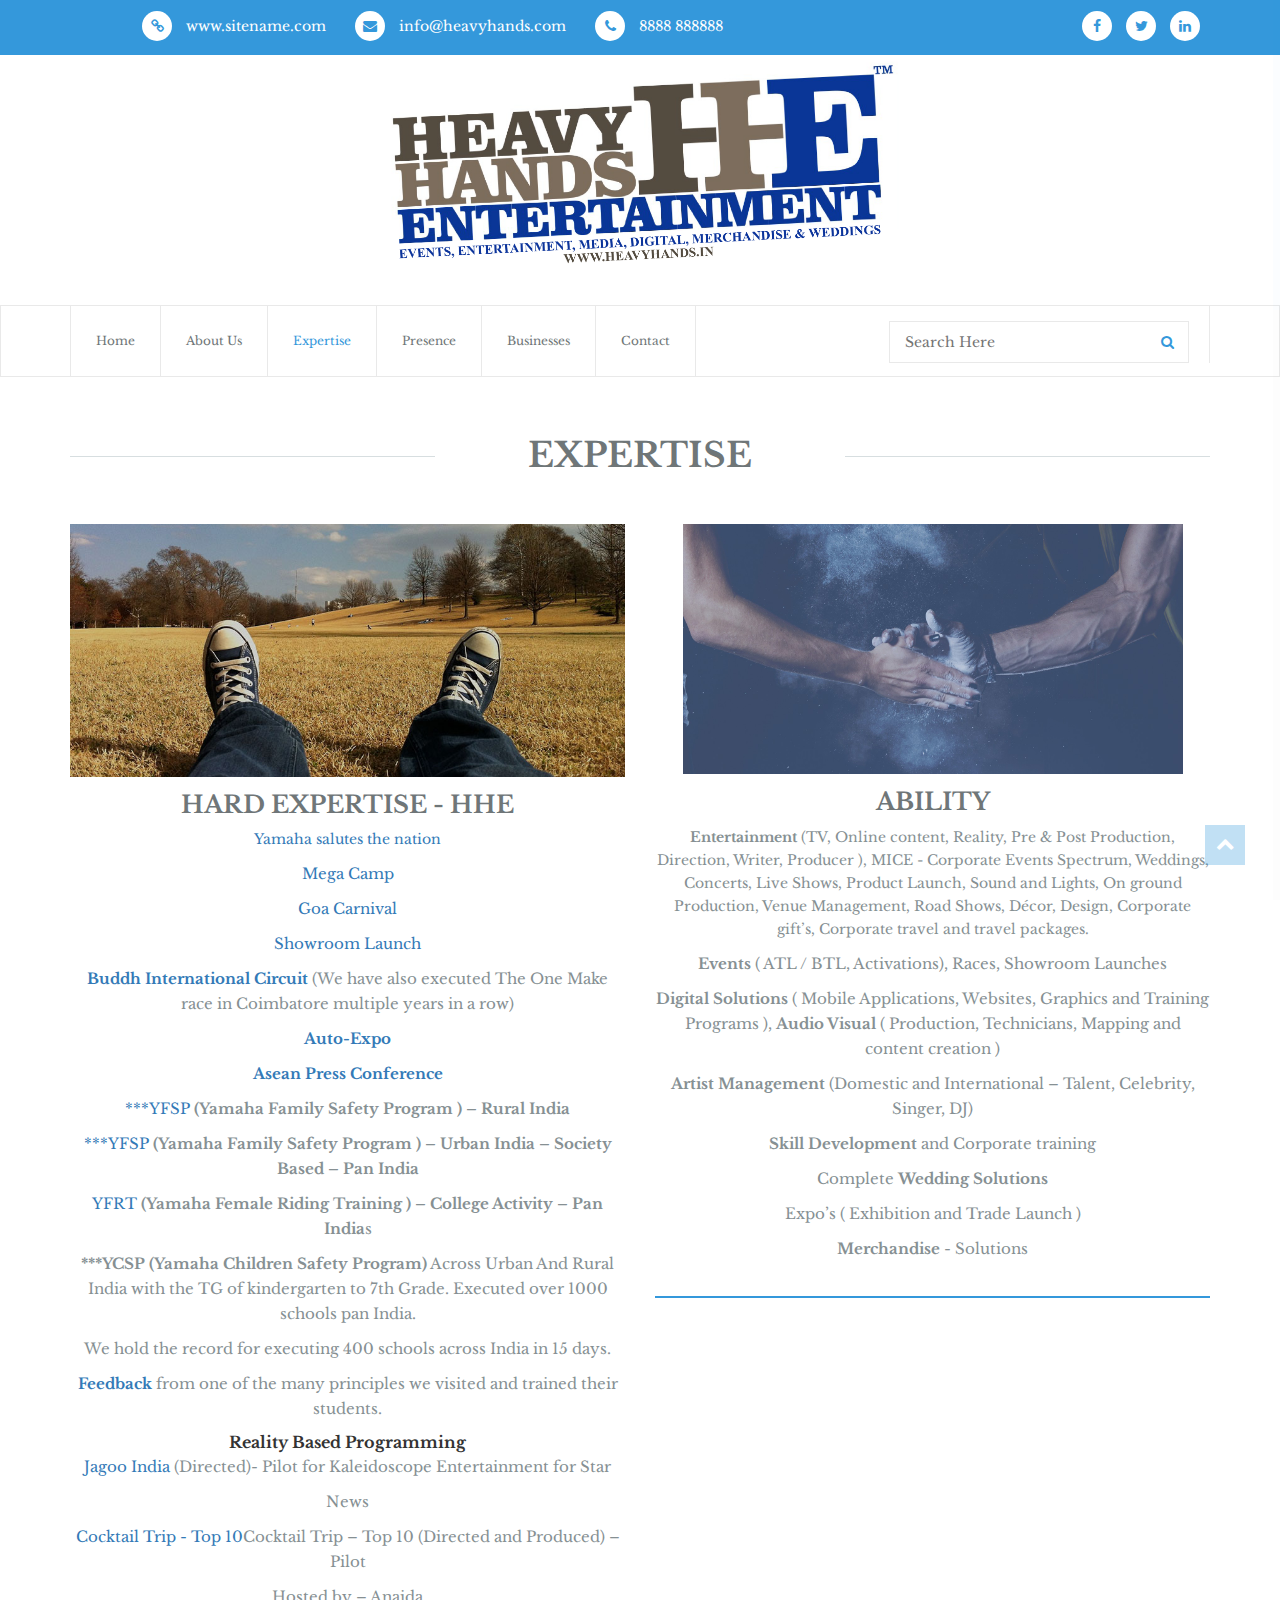
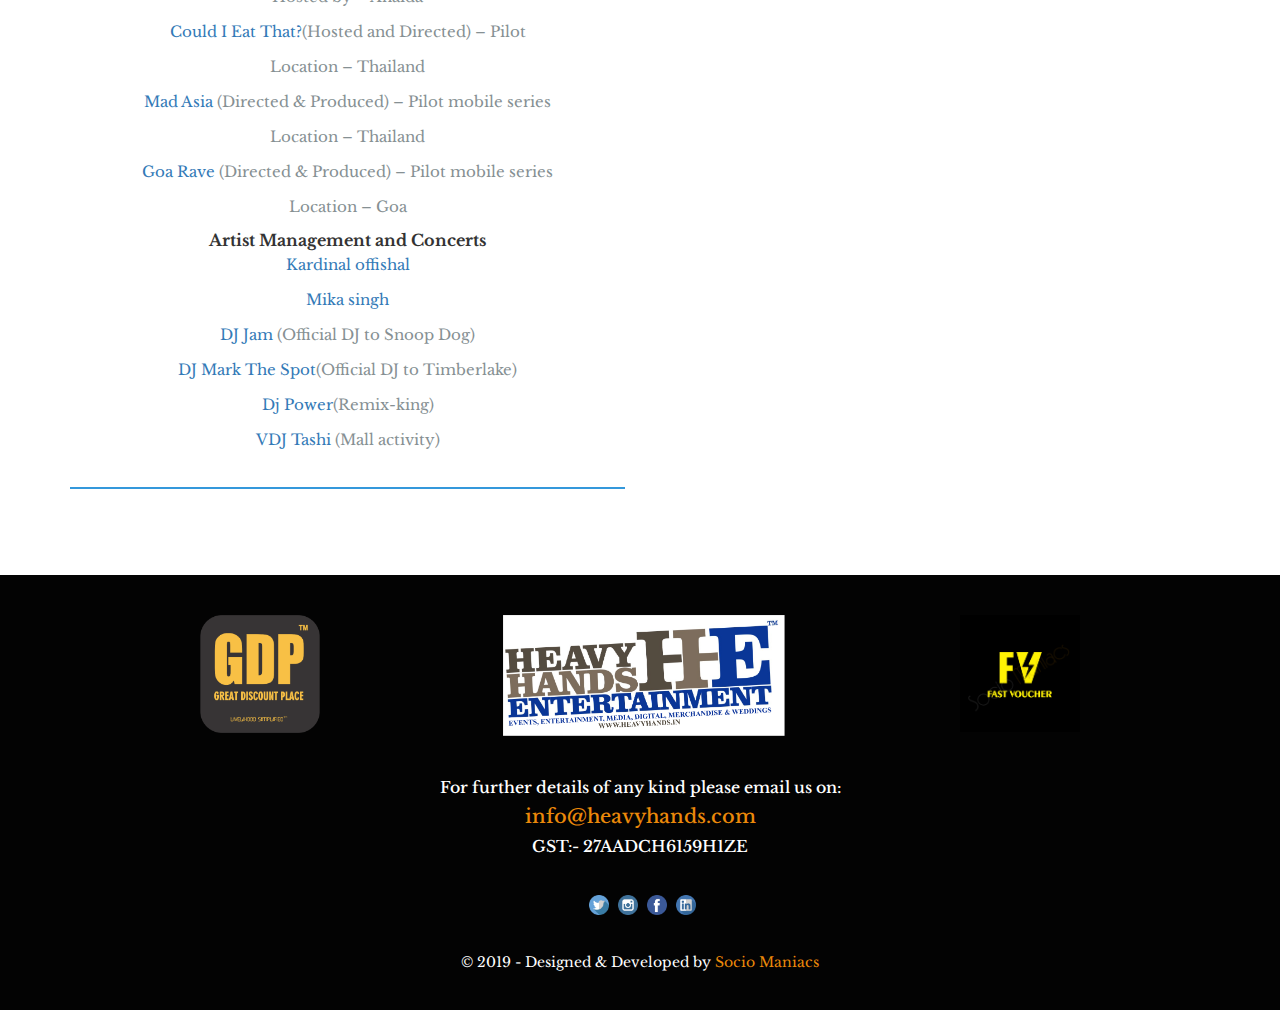
<file: expertise.html>
<!doctype html>
<html lang="en">
<head>
	<meta charset="UTF-8">
	<title>hhe</title>

	<meta name="description" content="Heera HTML5 Template by Jewel Theme" >

	<meta name="author" content="Jewel Theme">

  <meta http-equiv="X-UA-Compatible" content="IE=edge">
  <link href="https://fonts.googleapis.com/css?family=Libre+Baskerville|Ubuntu&display=swap" rel="stylesheet">

	<!-- Mobile Specific Meta -->
	<meta name="viewport" content="width=device-width, initial-scale=1">
	<!--[if IE]><meta http-equiv='X-UA-Compatible' content='IE=edge,chrome=1'><![endif]-->

	<!-- Bootstrap  -->
	<link href="assets/css/bootstrap.min.css" rel="stylesheet">

	<!-- icon fonts font Awesome -->
	<link href="assets/css/font-awesome.min.css" rel="stylesheet">

	<!-- Import Magnific Pop Up Styles -->
	<link rel="stylesheet" href="assets/css/magnific-popup.css">

	<!-- Import Custom Styles -->
	<link href="assets/css/style.css" rel="stylesheet">

	<!-- Import Animate Styles -->
	<link href="assets/css/animate.min.css" rel="stylesheet">

	<!-- Import owl.carousel Styles -->
	<link href="assets/css/owl.carousel.css" rel="stylesheet">

	<!-- Import Custom Responsive Styles -->
	<link href="assets/css/responsive.css" rel="stylesheet">

	
	<!--[if IE]>
  		<script src="http://html5shiv.googlecode.com/svn/trunk/html5.js"></script>
  		<![endif]-->

  	</head>
  	<body class="header-fixed-top">

  		<div id="page-top" class="page-top"></div><!-- /.page-top -->

  		<section id="top-contact" class="top-contact">
  			<div class="container">
  				<div class="row">
  					<div class="col-sm-8 pull-left">
  						<ul class="contact-list">
  							<li>
  								<a class="site-name" href="#" target="_blank">
  									<span class="top-icon"><i class="fa fa-link"></i></span>
  									www.sitename.com
  								</a>
  							</li>
  							<li>
  								<a class="info" href="#" target="_blank">
  									<span class="top-icon"><i class="fa fa-envelope"></i></span>
  									info@heavyhands.com
  								</a>
  							</li>
  							<li>
  								<a class="phone-no" href="#" target="_blank">
  									<span class="top-icon"><i class="fa fa-phone"></i></span>
  									8888 888888
  								</a>
  							</li>
  						</ul>
  					</div>

  					<div class="col-sm-4 pull-right">
  						<div class="top-social">
  							<ul>
  								<li>
  									<a href="#" target="_blank" class="top-icon fa fa-facebook"></a>
  								</li>
  								<li>
  									<a href="#" target="_blank" class="top-icon fa fa-twitter"></a>
  								</li>
  								<li>
  									<a href="#" target="_blank" class="top-icon fa fa-linkedin"></a>
  								</li>
  							</ul>
  						</div>
  					</div>
  				</div><!-- /.row -->
  			</div><!-- /.container -->
  		</section><!-- /#top-contact -->
      <section id="site-banner" class="site-banner text-center">
          <div class="container">
            <div class="site-logo">
              <img src="hevyl.png" height="450px" width="550px" alt="Site Logo">
            </div><!-- /.site-logo -->
          </div><!-- /.container -->
        </section><!-- /#site-banner -->
  
  
  
        <header id="main-menu" class="main-menu">
          <div class="container">
            <div class="row">
              <div class="col-sm-7">
                <div class="navbar-header">
                  <button type="button" class="navbar-toggle collapsed" data-toggle="collapse" data-target="#menu">
                    <i class="fa fa-bars"></i>
                  </button>
                  <div class="menu-logo">
                  <img src="hevyl.png" alt="menu Logo">
                  </div><!-- /.menu-logo -->
                </div>
                <nav id="menu" class="menu collapse navbar-collapse">
                 <ul id="headernavigation" class="menu-list nav navbar-nav">
                  <li><a href="index.html">Home</a></li>
                  <li><a href="about.html">About Us</a></li>
                  <li class="active"><a href="expertise.html">Expertise</a></li>
                  <li><a href="presence.html">Presence</a></li>
                  <li><a href="businesses.html">Businesses</a></li>
                  <li><a href="contact.html">Contact</a></li>
                </ul><!-- /.menu-list -->
              </nav><!-- /.menu-list -->
            </div>
  
            <div class="col-sm-5">
              <div class="menu-search pull-right">
               <form role="search" class="search-form" action="#" method="get">
                <input class="search-field" type="text" name="s" id="s" placeholder="Search Here" required>
                <button class="btn search-btn" type="submit"><i class="fa fa-search"></i></button>
              </form><!-- /.search-form -->
            </div><!-- /.menu-search -->
          </div>
        </div><!-- /.row -->
      </div><!-- /.container -->
    </header><!-- /#main-menu -->
  
    <section id="latest-post" class="latest-post">
        <div class="container">
          <div class="post-area">
            <div class="post-area-top text-center">
              <h2 class="post-area-title">Expertise</h2>
              <p class="title-description"></p>
            </div><!-- /.post-area-top -->
      
            <div class="row">
              <div class="latest-posts">
                <div class="col-sm-6">
                  <div class="item">
                    <article class="post type-post">
                      <div class="post-top">
                        <div class="post-thumbnail">
                          <img src="images/blog/1.jpg" alt="post Image">
                        </div><!-- /.post-thumbnail -->  
                        
                      </div><!-- /.post-top -->
                      <div class="post-content">
                        <h2 class="entry-title">Hard Expertise -
                            HHE</h2>
                        <p class="entry-text">
                            <a href="https://get.google.com/albumarchive/100968619554453574362/album/AF1QipMTJu0bLBPfKT8ZmHIopbB0JlxlXK5tJWtApFXL"  target="_blank">Yamaha salutes the nation</a></p>
        
                            <p><a href="https://get.google.com/albumarchive/100968619554453574362/album/AF1QipOGUzCKBfMjnCvDlmW4OnWyM7rjdjCVXop0ctKq"  target="_blank">Mega Camp</a></p>
                            
                            <p><a href="https://get.google.com/albumarchive/100968619554453574362/album/AF1QipNonvWh31iljmR8o2Pk5Q06Goqfz8kxf029uafb"  target="_blank">Goa Carnival</a></p>
                            
                            <p><a href="https://get.google.com/albumarchive/100968619554453574362/album/AF1QipMoVKpqnwhzrmbiDUGVOeOdeeWrqhWG-lI5oolp"  target="_blank">Showroom Launch</a></p>
                            </div>
                            <div class="b-blue">
                            <p><b><a href="#"  target="_blank">Buddh International Circuit</a></b> (We have also executed The One Make race in Coimbatore
                            multiple years in a row)</p>
                            
                            <p><b><a href="#"  target="_blank">Auto-Expo</a></b></p>
                            
                            <p><b><a href="#"  target="_blank">Asean Press Conference</a></b></p>
                            </div>
                            <div class="p-blue">
                            <p><a href="#"  target="_blank">***YFSP</a> <b>(Yamaha Family Safety Program ) – Rural India</b></p>
                            <p><a href="#"  target="_blank">***YFSP</a> <b>(Yamaha Family Safety Program ) – Urban India – Society Based – Pan India</b></p>
                            <p><a href="#"  target="_blank">YFRT</a> <b>(Yamaha Female Riding Training ) – College Activity – Pan India</b>s</p>
                            </div>
                            <div class="b-black">
                            <p><b>***YCSP (Yamaha Children Safety Program)</b> Across Urban And Rural India with
                            the TG of kindergarten to 7th Grade. Executed over 1000 schools pan India.</p>
                            
                            <p>We hold the record for executing 400 schools across India in 15 days.</p>
                            </div>
                            <div class="b-blue">
                            <p><b><a href="https://www.youtube.com/watch?v=OYIiOjAKGp8&feature=youtu.be"  target="_blank">Feedback</a></b> from one of the many principles we visited and trained their students.</p>
                            <b>Reality Based Programming</b>
            
    
                
    
                            <p><a href="https://www.youtube.com/watch?v=Y2yQu3j10qw&t=23s"  target="_blank">Jagoo India</a> (Directed)- Pilot for Kaleidoscope Entertainment for Star</p>
                            <p>News</p>
                            
                           <p> <a href="https://www.youtube.com/watch?v=f_8_vruYpRw&t=63s"  target="_blank">Cocktail Trip - Top 10</a>Cocktail Trip – Top 10 (Directed and Produced) – Pilot</p>
                           <p> Hosted by – Anaida</p>
                            
                            <p><a href="https://www.youtube.com/watch?v=V6mQLQ3DRTE"  target="_blank">Could I Eat That?</a>(Hosted and Directed) – Pilot</p>
                            <p>Location – Thailand</p>
                            
                            <p><a href="https://www.youtube.com/watch?v=V6mQLQ3DRTE"  target="_blank">Mad Asia</a> (Directed & Produced) – Pilot mobile series</p>
                            <p>Location – Thailand</p>
                            
                            <p><a href="https://www.youtube.com/watch?v=jm2taPoSoLE"  target="_blank">Goa Rave</a> (Directed & Produced) – Pilot mobile series</p>
                            <p>Location – Goa</p>
                            <b>Artist Management and Concerts</b>
                            
                            <p><a href="https://www.youtube.com/watch?v=Z3-TPbmppBk"  target="_blank">Kardinal offishal</a></p>
                            <p><a href="https://get.google.com/albumarchive/100968619554453574362/album/AF1QipMFJAD25HRKL1qcG9KlqkP4GeEpcQ7FX69bhPTs"  target="_blank">Mika singh</a></p>
                            <p><a href="https://www.youtube.com/watch?v=0902yPHmx6Q"  target="_blank">DJ Jam</a> (Official DJ to Snoop Dog)</p>
                            <p><a href="https://www.youtube.com/watch?v=QerHX8m_JDA"  target="_blank">DJ Mark The Spot</a>(Official DJ to Timberlake)</p>
                            <p><a href="https://www.youtube.com/watch?v=2lKYN4wZvps"  target="_blank">Dj Power</a>(Remix-king)</p>
                           <p><a href="#"  target="_blank">VDJ Tashi </a> (Mall activity)</p>
                           
                       
                      </div><!-- /.post-content -->
                    </article>
                  </div><!-- /.item -->
                </div>
                <div class="col-sm-6">
                  <div class="item">
                    <article class="post type-post">
                      <div class="post-top">
                        <div class="post-thumbnail">
                         <img src="STR.jpg" height="250px" width= 500px  alt="post Image">
                       </div><!-- /.post-thumbnail -->  
                       
                
                    </div><!-- /.post-top -->
                    <div class="post-content">
                      <h2 class="entry-title">Ability</h2>
                      <p class="entry-text">
                          <b>Entertainment</b> (TV, Online content, Reality, Pre & Post Production,
                            Direction, Writer, Producer ), MICE - Corporate Events Spectrum, Weddings,
                            Concerts, Live Shows, Product Launch, Sound and Lights, On ground
                            Production, Venue Management, Road Shows, Décor, Design, Corporate
                            gift’s, Corporate travel and travel packages.</p>
                            
                            <P><b>Events</b> ( ATL / BTL, Activations), Races, Showroom Launches</p>
                            
                            <p><b>Digital Solutions</b> ( Mobile Applications, Websites, Graphics and Training
                            Programs ), <b>Audio Visual</b> ( Production, Technicians, Mapping and content
                            creation )</p>
                            
                            <p><b>Artist Management</b> (Domestic and International – Talent, Celebrity, Singer,
                            DJ)</p>
                            
                            <p><b>Skill Development</b> and Corporate training</p>
                            
                            <p>Complete <b>Wedding Solutions</b></p>
                            
                            <p>Expo’s ( Exhibition and Trade Launch )</p>
                            
                            <p><b>Merchandise</b> - Solutions</p>
                      
                    </div><!-- /.post-content -->
                   
                  </article>
                </div><!-- /.item -->
              </div>
            </div><!-- /.latest-posts -->
          </div><!-- /.row -->
        </div><!-- /.post-area -->
      </div><!-- /.container -->
      
      </section><!-- /#latest-post -->   
      <footer>
          <div class="contact" >
            <div class="container">
            
                    </div>
            </div>
            <div class="container">
                    <div class="right-contact">
                      <div class="container">
                        <img src="gdp.png" width="120px" height="120px">
                        </div>
                        <div class="container">
                        <img src="hevyl.png" width="300px" height="200px">
                        </div>
                        <div class="container">
                          <img src="fvlog1.jpg" width="120px" height="120px">
                          </div>
                        </div>
        
                    </div>
        </div>
                     </div>  
        
          <div id="footer-bottom" class="footer-bottom text-center">
              <div class="left-contact">
                  <h5>For further details of any kind please email us on:</h5> 
                     <h4><a href="mailto:info@heavyhands.com" target="_blank" class="mailid" rel="nofollow" title="Send mail to HHE">info@heavyhands.com</a></h4>
                      <h5>GST:- 27AADCH6159H1ZE</h5>
                     <div class="social-logo">		
                          <ul>
                            
                            <li><a href="" target="_blank" class="social twitter">twitter</a></li>
                         <li><a href="" target="_blank" class="social instagram">instagram</a></li>
                         <li><a href="" target="_blank" class="social facebook">facebook</a></li>
                         <li><a href="" target="_blank" class="social linkedin">linkedin</a></li>
                         
                          </ul>
                          </div>
            <div class="container">
              <div id="copyright" class="copyright">
                &copy; <a href=""></a>  2019 - Designed &amp; Developed by <a href="www.sociomaniacs.com"  target="_blank">Socio Maniacs</a>
              </div><!-- /#copyright -->
            </div>
          </div><!-- /#footer-bottom -->
        </footer>
        
        
        
        <div id="scroll-to-top" class="scroll-to-top">
          <span>
            <i class="fa fa-chevron-up"></i>    
          </span>
        </div><!-- /#scroll-to-top -->
        
        
        
        <!-- Include modernizr-2.8.3.min.js -->
        <script src="assets/js/modernizr-2.8.3.min.js"></script>
        
        <!-- Include jquery.min.js plugin -->
        <script src="assets/js/jquery-2.1.0.min.js"></script>
        
        <!-- Include magnific-popup.min.js -->
        <script src="assets/js/jquery.magnific-popup.min.js"></script>
        
        <!-- Google Maps Script -->
        <script src="http://maps.google.com/maps/api/js?sensor=true"></script>
        
        <!-- Gmap3.js For Static Maps -->
        <script src="assets/js/gmap3.js"></script>
        
        <!-- Javascript Plugins  -->
        <script src="assets/js/plugins.js"></script>
        
        <!-- Custom Functions  -->
        <script src="assets/js/functions.js"></script>
        
        <script src="assets/js/wow.min.js"></script>
        
        <script type="text/javascript" src="assets/js/jquery.ajaxchimp.min.js"></script>
        
        
        
        
        
        
        </body>
        </html>
</file>
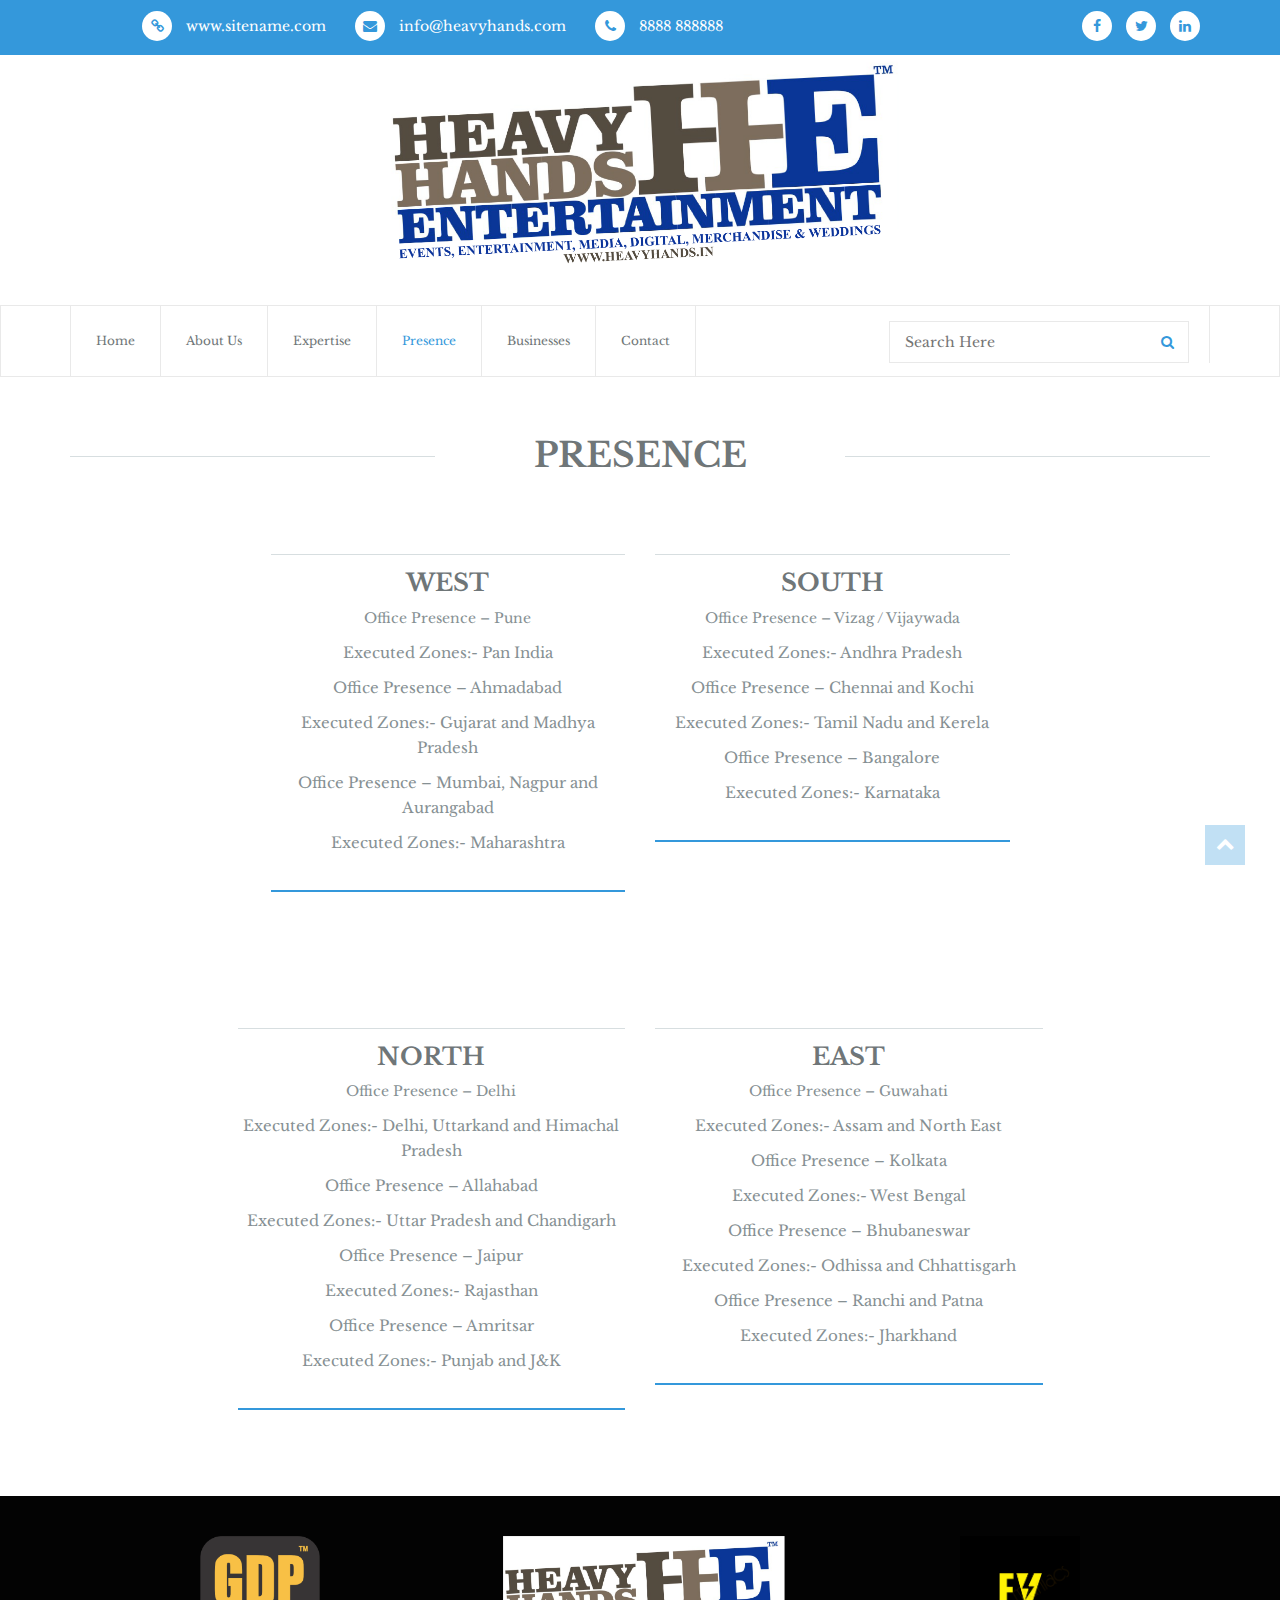
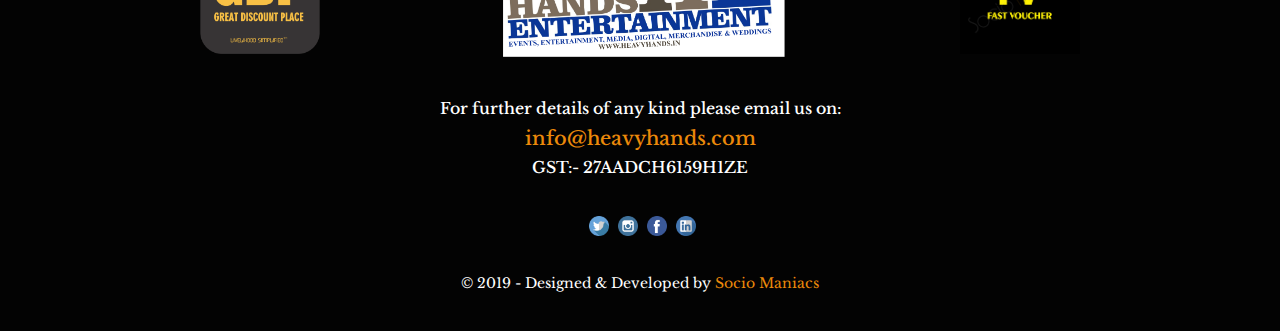
<file: presence.html>
<!doctype html>
<html lang="en">
<head>
	<meta charset="UTF-8">
	<title>hhe</title>

	<meta name="description" content="Heera HTML5 Template by Jewel Theme" >

	<meta name="author" content="Jewel Theme">

  <meta http-equiv="X-UA-Compatible" content="IE=edge">
  <link href="https://fonts.googleapis.com/css?family=Libre+Baskerville|Ubuntu&display=swap" rel="stylesheet">

	<!-- Mobile Specific Meta -->
	<meta name="viewport" content="width=device-width, initial-scale=1">
	<!--[if IE]><meta http-equiv='X-UA-Compatible' content='IE=edge,chrome=1'><![endif]-->

	<!-- Bootstrap  -->
	<link href="assets/css/bootstrap.min.css" rel="stylesheet">

	<!-- icon fonts font Awesome -->
	<link href="assets/css/font-awesome.min.css" rel="stylesheet">

	<!-- Import Magnific Pop Up Styles -->
	<link rel="stylesheet" href="assets/css/magnific-popup.css">

	<!-- Import Custom Styles -->
	<link href="assets/css/style.css" rel="stylesheet">

	<!-- Import Animate Styles -->
	<link href="assets/css/animate.min.css" rel="stylesheet">

	<!-- Import owl.carousel Styles -->
	<link href="assets/css/owl.carousel.css" rel="stylesheet">

	<!-- Import Custom Responsive Styles -->
	<link href="assets/css/responsive.css" rel="stylesheet">

	
	<!--[if IE]>
  		<script src="http://html5shiv.googlecode.com/svn/trunk/html5.js"></script>
  		<![endif]-->

  	</head>
  	<body class="header-fixed-top">

  		<div id="page-top" class="page-top"></div><!-- /.page-top -->

  		<section id="top-contact" class="top-contact">
  			<div class="container">
  				<div class="row">
  					<div class="col-sm-8 pull-left">
  						<ul class="contact-list">
  							<li>
  								<a class="site-name" href="#" target="_blank">
  									<span class="top-icon"><i class="fa fa-link"></i></span>
  									www.sitename.com
  								</a>
  							</li>
  							<li>
  								<a class="info" href="#" target="_blank">
  									<span class="top-icon"><i class="fa fa-envelope"></i></span>
  									info@heavyhands.com
  								</a>
  							</li>
  							<li>
  								<a class="phone-no" href="#" target="_blank">
  									<span class="top-icon"><i class="fa fa-phone"></i></span>
  									8888 888888
  								</a>
  							</li>
  						</ul>
  					</div>

  					<div class="col-sm-4 pull-right">
  						<div class="top-social">
  							<ul>
  								<li>
  									<a href="#" target="_blank" class="top-icon fa fa-facebook"></a>
  								</li>
  								<li>
  									<a href="#" target="_blank" class="top-icon fa fa-twitter"></a>
  								</li>
  								<li>
  									<a href="#" target="_blank" class="top-icon fa fa-linkedin"></a>
  								</li>
  							</ul>
  						</div>
  					</div>
  				</div><!-- /.row -->
  			</div><!-- /.container -->
  		</section><!-- /#top-contact -->



  		<section id="site-banner" class="site-banner text-center">
  			<div class="container">
  				<div class="site-logo">
  					<img src="hevyl.png" height="450px" width="550px" alt="Site Logo">
  				</div><!-- /.site-logo -->
  			</div><!-- /.container -->
  		</section><!-- /#site-banner -->



  		<header id="main-menu" class="main-menu">
  			<div class="container">
  				<div class="row">
  					<div class="col-sm-7">
  						<div class="navbar-header">
  							<button type="button" class="navbar-toggle collapsed" data-toggle="collapse" data-target="#menu">
  								<i class="fa fa-bars"></i>
  							</button>
                <div class="menu-logo">
                <img src="hevyl.png" alt="menu Logo">
                </div><!-- /.menu-logo -->
              </div>
              <nav id="menu" class="menu collapse navbar-collapse">
               <ul id="headernavigation" class="menu-list nav navbar-nav">
                <li><a href="index.html">Home</a></li>
                <li><a href="about.html">About Us</a></li>
                <li><a href="expertise.html">Expertise</a></li>
                <li class="active"><a href="presence.html">Presence</a></li>
                <li><a href="businesses.html">Businesses</a></li>
                <li><a href="contact.html">Contact</a></li>
              </ul><!-- /.menu-list -->
            </nav><!-- /.menu-list -->
          </div>

          <div class="col-sm-5">
            <div class="menu-search pull-right">
             <form role="search" class="search-form" action="#" method="get">
              <input class="search-field" type="text" name="s" id="s" placeholder="Search Here" required>
              <button class="btn search-btn" type="submit"><i class="fa fa-search"></i></button>
            </form><!-- /.search-form -->
          </div><!-- /.menu-search -->
        </div>
      </div><!-- /.row -->
    </div><!-- /.container -->
  </header><!-- /#main-menu -->
</section><!-- /#latest-post -->   
<section id="latest-post" class="latest-post">
    <div class="container">
      <div class="post-area">
        <div class="post-area-top text-center">
          <h2 class="post-area-title">Presence</h2>
          <p class="title-description"></p>
        </div><!-- /.post-area-top -->
  
        <div class="row">
          <div class="latest-posts">
            <div class="col-sm-6">
              <div class="item">
                <article class="post type-post">
                  <div class="post-top">
                    <div class="post-thumbnail">
                      
                    </div><!-- /.post-thumbnail -->  
                    <div class="post-meta">
                      <div class="entry-meta">
                        
                        </span>
                      </div><!-- /.entry-meta -->
                    </div><!-- /.post-meta -->
                  </div><!-- /.post-top -->
                  <div class="post-content">
                    <h2 class="entry-title">WEST</h2>
                    <p class="entry-text">
                        Office Presence – Pune</p>
                        <p> Executed Zones:- Pan India</p>
                         
                        <p> Office Presence – Ahmadabad</p>
                         <p>Executed Zones:- Gujarat and Madhya Pradesh</p>
                         
                         <p>Office Presence – Mumbai, Nagpur and Aurangabad</p>
                        <p> Executed Zones:- Maharashtra</p>
                  
                  </div><!-- /.post-content -->
                </article>
              </div><!-- /.item -->
            </div>
            <div class="col-sm-6">
              <div class="item">
                <article class="post type-post">
                  <div class="post-top">
                    <div class="post-thumbnail">
                    
                   </div><!-- /.post-thumbnail -->  
                   <div class="post-meta">
                    <div class="entry-meta">
                    
                    </div><!-- /.entry-meta -->
                  </div><!-- /.post-meta -->
                </div><!-- /.post-top -->
                <div class="post-content">
                  <h2 class="entry-title">SOUTH</h2>
                  <p class="entry-text">
                      Office Presence – Vizag / Vijaywada</p>
                 <P> Executed Zones:- Andhra Pradesh</P>
                  
                  <p>Office Presence – Chennai and Kochi</p>
                  <p>Executed Zones:- Tamil Nadu and Kerela</p>
                  
                 <p> Office Presence – Bangalore</p>
                  <p>Executed Zones:- Karnataka</p>
                 
                  
                </div><!-- /.post-content -->
              </article>
            </div><!-- /.item -->
          </div>
        </div><!-- /.latest-posts -->
      </div><!-- /.row -->
      <div class="row">
          <div class="latest-posts">
            <div class="col-sm-6">
              <div class="item">
                <article class="post type-post">
                  <div class="post-top">
                    <div class="post-thumbnail">
                      
                    </div><!-- /.post-thumbnail -->  
                    <div class="post-meta">
                      <div class="entry-meta">
                        
                      </div><!-- /.entry-meta -->
                    </div><!-- /.post-meta -->
                  </div><!-- /.post-top -->
                  <div class="post-content">
                    <h2 class="entry-title">NORTH</h2>
                    <p class="entry-text">
                        Office Presence – Delhi</p>
                        <p>Executed Zones:- Delhi, Uttarkand and Himachal Pradesh</p>
                        
                        <p>Office Presence – Allahabad</p>
                        <p>Executed Zones:- Uttar Pradesh and Chandigarh</p>
                        
                        <p>Office Presence – Jaipur</p>
                        <p>Executed Zones:- Rajasthan</p>
                        
                        <p>Office Presence – Amritsar</p>
                        <p>Executed Zones:- Punjab and J&K</p>
                    
                    
                  </div><!-- /.post-content -->
                </article>
              </div><!-- /.item -->
            </div>
            <div class="col-sm-6">
              <div class="item">
                <article class="post type-post">
                  <div class="post-top">
                    <div class="post-thumbnail">
                   
                   </div><!-- /.post-thumbnail -->  
                   <div class="post-meta">
                    <div class="entry-meta">
                    
                    </div><!-- /.entry-meta -->
                  </div><!-- /.post-meta -->
                </div><!-- /.post-top -->
                <div class="post-content">
                  <h2 class="entry-title">EAST</h2>
                  <p class="entry-text">
                      Office Presence – Guwahati</P>
                      <P>Executed Zones:- Assam and North East</P>
                      
                     <P> Office Presence – Kolkata</P>
                     <P> Executed Zones:- West Bengal</P>
                      
                      <p>Office Presence – Bhubaneswar</p>
                      <P>Executed Zones:- Odhissa and Chhattisgarh</P>
                      
                      <P>Office Presence – Ranchi and Patna</P>
                      <P>Executed Zones:- Jharkhand</P>
                
                </div><!-- /.post-content -->
              </article>
            </div><!-- /.item -->
          </div>
        </div><!-- /.latest-posts -->
      </div><!-- /.row -->
    </div><!-- /.post-area -->
  </div><!-- /.container -->
  </section><!-- /#latest-post -->   
  <footer>
      <div class="contact" >
        <div class="container">
        
            </div>
        </div>
        <div class="container">
            <div class="right-contact">
            <div class="container">
              <img src="gdp.png" width="120px" height="120px">
              </div>
              <div class="container">
              <img src="hevyl.png" width="300px" height="200px">
              </div>
              <div class="container">
              <img src="fvlog1.jpg" width="120px" height="120px">
              </div>
              </div>
      
            </div>
      </div>
             </div>  
      
      <div id="footer-bottom" class="footer-bottom text-center">
        <div class="left-contact">
          <h5>For further details of any kind please email us on:</h5> 
             <h4><a href="mailto:info@heavyhands.com" target="_blank" class="mailid" rel="nofollow" title="Send mail to HHE">info@heavyhands.com</a></h4>
            <h5>GST:- 27AADCH6159H1ZE</h5>
             <div class="social-logo">		
              <ul>
                
                <li><a href="" target="_blank" class="social twitter">twitter</a></li>
               <li><a href="" target="_blank" class="social instagram">instagram</a></li>
               <li><a href="" target="_blank" class="social facebook">facebook</a></li>
               <li><a href="" target="_blank" class="social linkedin">linkedin</a></li>
               
              </ul>
              </div>
        <div class="container">
        <div id="copyright" class="copyright">
          &copy; <a href=""></a>  2019 - Designed &amp; Developed by <a href="www.sociomaniacs.com"  target="_blank">Socio Maniacs</a>
        </div><!-- /#copyright -->
        </div>
      </div><!-- /#footer-bottom -->
      </footer>
      
      
      
      <div id="scroll-to-top" class="scroll-to-top">
      <span>
        <i class="fa fa-chevron-up"></i>    
      </span>
      </div><!-- /#scroll-to-top -->
      
      
      
      <!-- Include modernizr-2.8.3.min.js -->
      <script src="assets/js/modernizr-2.8.3.min.js"></script>
      
      <!-- Include jquery.min.js plugin -->
      <script src="assets/js/jquery-2.1.0.min.js"></script>
      
      <!-- Include magnific-popup.min.js -->
      <script src="assets/js/jquery.magnific-popup.min.js"></script>
      
      <!-- Google Maps Script -->
      <script src="http://maps.google.com/maps/api/js?sensor=true"></script>
      
      <!-- Gmap3.js For Static Maps -->
      <script src="assets/js/gmap3.js"></script>
      
      <!-- Javascript Plugins  -->
      <script src="assets/js/plugins.js"></script>
      
      <!-- Custom Functions  -->
      <script src="assets/js/functions.js"></script>
      
      <script src="assets/js/wow.min.js"></script>
      
      <script type="text/javascript" src="assets/js/jquery.ajaxchimp.min.js"></script>
      
      
      
      
      
      
      </body>
      </html>
</file>
<file: assets/css/style.css>
/* This css file is to over write bootstarp css
---------------------------------------------------------------------- */
/*
Theme Name: Heera
Theme URI: http://jeweltheme.com/
Author: JWTheme
Author URI: http://jeweltheme.com/
Description: Heera HTML5 Template by JWTheme
Version: 1.0
License: GNU General Public License v2 or later
License URI: http://www.gnu.org/licenses/gpl-2.0.html
Tags: html, themplate, heera, jwtheme, business
*---------------------------------------------------------------------- */



/*---------------------------------------------------------------------- /
Table of Contents 
------------------------------------------------------------------------ /

* 1 - Google Font
* 2 - General Styles
*   2.1 - Headings 
*   2.2 - Carosuel 
*   2.3 - Title Related  
*   2.4 - Isotope Items Filter
* 3 - Typography Page Start
*   3.1 - Dropcap
*   3.2 - Blockquote
*   3.3 - List Styles
*   3.4 - Text Styles
* 4 - Short Code Page Start 
*   4.1 - Accordion
*   4.2 - Tab

------------------------------------------------------------------------ /
Table of Contents End
------------------------------------------------------------------------*/

/* 1 - Google Font
------------------------------------------------------------------------*/
@import url(http://fonts.googleapis.com/css?family=Open+Sans:400,300,700,800);

/* 1 - Google Font End 
------------------------------------------------------------------------*/


/* 2 - General styles
---------------------------------------------------------------------- */
html,
#portfolio {
	text-align: center;
} 
body {
	font-family: 'Libre Baskerville', serif;
	font-size: 16px;
	overflow: hidden;

	-webkit-font-smoothing: antialiased;
	-moz-font-smoothing: antialiased;
	-ms-font-smoothing: antialiased;
	
}

.italic {
	font-style: italic;
}
.item-description b {
	font-size: 80%;
	text-align: left;
}
.card {
	padding-top: 100px;
}
.item-item-2 p {
	color: #000000;
}

a {
	text-decoration: none;
	-webkit-transition: all .25s ease;
	-moz-transition: all .25s ease;
	-ms-transition: all .25s ease;
	-o-transition: all .25s ease;
	transition: all .25s ease;
}
a:focus {
	text-decoration: none;
	outline:none;
	outline-offset:0;
}
a:hover {
	text-decoration: none;
}
p {
	color: #869093;
	font-size: 0.9375em;
	line-height: 25px;
}
ul {
	margin: 0px;
	padding: 0px;
}
li {
	display: inline-block;
}
img {
	max-width: 100%;
	height: auto;
	-webkit-transition: all .25s ease;
	-moz-transition: all .25s ease;
	-ms-transition: all .25s ease;
	-o-transition: all .25s ease;
	transition: all .25s ease;
}
iframe,
audio {
	width: 100%;
	height: auto;
	border: none;
}
input,
textarea {
	width: 100%;
}
.form-control:focus,
input:focus,
textarea:focus,
button:focus {
	border: 1px solid #e9e9e9;
	box-shadow: none;
	outline: 0 !important;
} 
.btn:focus, .btn:active:focus, .btn.active:focus, .btn.focus, .btn:active.focus, .btn.active.focus {

	outline: 0; 
}

/* 2.1 - Headings 
--------------------------------------------- */

h1 {
	font-size: 2.75em;
}
h2 {
	font-size: 2.18em;
	text-align: center;
}
h3 {
	font-size: 1.75em;
}
h4 {
	font-size: 1.375em;
}
h5 {
	font-size: 1.125em;
}
h6 {
	font-size: 1em;
}
h1,h2,h3,h4,h5,h6 {
	margin: 0px;
}

/* Top Contact Section */
.top-contact {
	background-color: #3498db;
	font-size: .875em;
	height: 55px;
	line-height: 53px;
}
.contact-list li {
	padding-right: 25px;
}
.contact-list a {
	color: #ffffff;
}
.top-icon {
	background-color: #ffffff;
	border-radius: 50%;
	color: #3498db;
	display: inline-block;
	width: 30px;
	height: 30px;
	line-height: 30px;
	margin-right: 10px;
	text-align: center;
}
.top-social {
	text-align: right;
}

/* Site Banner Section */

.site-banner {
	background-color: #ffffff;
	height: 250px;
}
.site-logo {
	
}

/* Main Menu Section */

.main-menu {
	background-color: #ffffff;
	border: 1px solid #e9e9e9;
}
.navbar-collapse {
	padding: 0px;
}
.menu-logo {
	display: none;
	
}

.navbar-toggle:focus {
	border: none;
	outline: 0;
}
.nav>li>a:hover, .nav>li>a:focus {
	background-color: transparent;
	color: #3498db;
}
.navbar-nav>li>a {
	border-right: 1px solid #e9e9e9;
	color: #6f7678;
	display: inline-block;
	font-size: 12px;
	padding: 25px;
	text-transform: capitalize;

	-webkit-transition: all .25s ease;
	-moz-transition: all .25s ease;
	-ms-transition: all .25s ease;
	-o-transition: all .25s ease;
	transition: all .25s ease;
}
.menu-list .active a {
	color: #3498db;
}
.menu-list li:first-child a {
	border-left: 1px solid #e9e9e9;
}
.menu-search {
	border-right: 1px solid #e9e9e9;
	padding-right: 20px;
}
.search-form {
	font-size: .875em;
	position: relative;
	padding-top: 15px;
}
.search-field {
	border: 1px solid #e9e9e9;
	padding: 10px 15px;
	width: 300px;
}
.search-btn {
	background-color: transparent;
	color: #3498db;
	position: absolute;
	right: 2px;
	top: 19px;
}
.header-fixed-top header.sticky {
	background-color: #ffffff;
	position: fixed;
	top: 0;
	left: 0;
	width: 100%;
	z-index: 999;
	-webkit-animation-duration: 0.45s;
	-moz-animation-duration: 0.45s;
	-ms-animation-duration: 0.45s;
	-o-animation-duration: 0.45s;
	animation-duration: 0.45s;
}

/* Main Slider Section */
.carousel-caption {
	left: 0;
	padding-bottom: 0px;
	background-color: rgba(0, 0, 0, 0.4);
	width: 100%;
	height: 100%;
	bottom: 5px;
	padding-top: 10%;
	padding-bottom: 20px;
}
.carousel-caption p {
	color: #c2c2c2;
	padding-top: 20px;
	padding-right: 100px;
	padding-left: 100px;
	font-size: 15px;
}
.carousel-caption h3 {
	color: #ffffff;
}

.slider-icon {
	color: #ffffff;
	font-size: 4em;
}
.carousel-title {
	font-size: 4em;
}
.main-slider span {
	color: #fff;
	display: block;
	text-transform: uppercase;
	margin: 15px 0px;
	font-weight: 800;
}
.main-slider .btn {
	background-color: #ffffff;
	color: #3498db;
	margin-top: 30px;
	padding: 10px 15px;
	text-transform: capitalize;
}
.main-slider .btn:hover {
	background-color: #3498db;
	color: #ffffff;
}
.main-slider .carousel-control.right,
.main-slider .carousel-control.left {
	background-image: none;
	background-color: rgba(0, 0, 0, 0.6);
	font-size: 2em;
	width: 50px;
	height: 50px;
	text-align: center;
	line-height: 50px;
	top: 50%;
	margin-top: -25px;

	-webkit-transition: all 0.25s ease;
	-moz-transition: all 0.25s ease;
	-ms-transition: all 0.25s ease;
	-o-transition: all 0.25s ease;
	transition: all 0.25s ease;
}
.main-slider .carousel-control.right {
	right: -10%;
}
.main-slider .carousel-control.left {
	left: -10%;
}
.main-slider:hover .carousel-control.right {
	right: 0%;
}
.main-slider:hover .carousel-control.left {
	left: 0%;
}
.main-slider .carousel-control:hover {
	color: #3498db;
}

/* About Section */
.about {
	padding-top: 90px;
}
.about-area {
	background: #f7f7f7;
	border-top: 2px solid #3498db;
	border-bottom: 2px solid #3498db;
	position: relative;
}
.title-area {
	top: -35px;
	width: 330px;
	left: 50%;
	margin-left: -175px;
	position: absolute;
}
.about-title {
	background: #f7f7f7;
	border-top: 2px solid #3498db;
	color: #6f7678;
	font-size: 2.125em;
	font-weight: 800;
	padding-top: 15px;
	text-transform: uppercase;
}
.about .title-description {
	padding-bottom: 15px;
	margin: 0px;
}
.about-items {
	background: #f7f7f7;
	display: inline-block;
	padding-top: 90px;
}
.about-items .item {
	padding-bottom: 60px;
}
.item-top {
	border-top: 1px solid #d7dee0;
	border-bottom: 1px solid #d7dee0;
	color: #3498db;
	padding: 15px 0px;
}
.about-items .item-title {
	font-size: 1.5em;
	font-weight: 800;
	padding-bottom: 3px;
	text-transform: uppercase;
}
.about-items .sub-title {
	font-size: 1.25em;
	font-weight: 300;
}
.about-items .item-description {
	color: #869093;
	font-size: .875em;
	padding: 20px 0px 12px 0px;
}
.about-items .btn {
	background-color: #3498db;
	color: #ffffff;
	font-size: .875em;
	font-weight: 800;	
	text-transform: uppercase;
}
.about-items .btn:hover {
	background-color: #ffffff;
	border-color: #3498db;
	color: #3498db;
}

/* Portfolio Section */
.portfolio-top {
	position: relative;
}
.item-description {
	padding-left: 150px;
	padding-right: 150px;
}
.portfolio-area {
	border-bottom: 1px solid #d7dee0;
	padding: 60px 0px;
}
.portfolio-title {
	color: #6f7678;
	font-size: 2.125em;
	font-weight: 800;
	position: relative;
	text-transform: uppercase;
}
.portfolio-title:before,
.portfolio-title:after {
	content: '';
	position: absolute;
	top: 50%;
	height: 1px;
	background-color: #d7dee0;
	width: 32%;
}
.portfolio-title:before {
	left: 0px;
}
.portfolio-title:after {
	right: 0px;
}
.portfolio-area .title-description {
	color: #3498db;
	font-size: .875em;
	padding-top: 5px;
}
.portfolio-slider {
	padding-top: 25px;
}
.portfolio-slider .item {
	border-bottom: 2px solid #3498db;
	display: inline-block;
}
.portfolio-slider .item-title {
	color: #869093;
	display: inline-block;
	font-size: .875em;
	padding: 5px 0px;
}
.slide-nav {
	background-color: #3498db;
	border: 1px solid transparent;
	border-radius: 50%;
	color: #ffffff;
	cursor: pointer;
	display: inline-block;
	font-size: 1em;
	width: 25px;
	height: 25px;
	line-height: 23px;
	text-align: center;
	top: 6px;
	position: absolute;
}
.slide-nav:hover {
	background-color: #ffffff;
	border-color: #3498db;
	color: #3498db;
}
.slide-left {
	left: 0px;
}
.slide-right {
	right: 0px;
}

/* Services Section */
.services {
	padding: 60px 0px 0px 0px;
}
.service-area {
	border-bottom: 2px solid #3498db;
	display: inline-block;
}
.service-items .item-title {
	color: #3498db;
	font-size: 1.5em;
	font-weight: 800;
	padding-bottom: 5px;
	text-transform: uppercase;
}
.service-items .sub-title {
	color: #3498db;
	font-size: 1.5em;
	font-weight: 300;
	line-height: 27px;
}
.service-items .item {
	padding-bottom: 60px;
}
.service-items .item-1 {
	border-bottom:  1px solid #d7dee0;
}
.service-items .item-2 {
	padding-top: 40px;
}
.service-items .btn {
	background-color: #3498db;
	color: #ffffff;
	font-weight: 800;
	margin-top: 15px;
	padding: 8px 15px;
	text-transform: uppercase;
}
.service-items .btn:hover {
	background-color: #ffffff;
	border-color: #3498db;
	color: #3498db;
} 
.panel-default {
	border-color: #e9e9e9;
	margin-bottom: 10px !important;
}
.panel-default>.panel-heading {
	background-color: #ffffff;
	padding: 16px 65px;
	position: relative;
}
.panel-title {
	color: #6f7678;
	font-size: .875em;
	font-weight: 700;
}
.panel-group .panel-heading+.panel-collapse>.panel-body, .panel-group .panel-heading+.panel-collapse>.list-group {
	border-color: #e9e9e9;
}
.panel-title a:before, .panel-title a.collapsed:before {
	font-family: FontAwesome;
	position: absolute;
	left: 0px;
	top: 0px;
	background-color: #3498db;
	color: #ffffff;
	padding: 16px;
	border-radius: 2px;
}
.panel-title a.collapsed:before {
	content: "\f067";
}
.panel-title a:before {
	content: "\f068";
}
.panel-body {
	padding: 30px;
}
.service-image {
	float: left;
	padding-right: 30px;
}
.accordion-title {
	color: #3498db;
	font-size: .875em;
}

/* Latest post Section */
.post-area {
	padding-top: 60px;
	padding-bottom: 20px;
}
.latest-posts {
	padding-bottom: 35px;
	padding-top: 40px;
	display: inline-block;
}
.post-area-title {
	color: #6f7678;
	font-size: 2.125em;
	font-weight: 800;
	text-transform: uppercase;
	position: relative;
}
.post-area-title:before, 
.post-area-title:after {
	content: '';
	background-color: #d7dee0;
	top: 50%;
	height: 1px;
	position: absolute;
	width: 32%;
} 
.post-area-title:before {
	left: 0px;
}
.post-area-title:after {
	right: 0px;
}
.latest-post .title-description {
	color: #3498db;
}
.latest-post .item {
	padding-bottom: 25px;
}
.latest-post article {
	border-bottom: 2px solid #3498db;
	padding-bottom: 25px;
	vertical-align: text-top;
}
.post-meta {
	border-bottom:  1px solid #d7dee0;
	color: #6f7678;
	font-size: .875em;
	padding: 15px 0px;
}
.entry-meta span {
	display: inline-block;
	position: relative;
	padding-right: 10px;
}
.entry-meta span:before {
	content: '/';
	position: absolute;
	top: 0px;
	right: 0px;
}
.entry-meta span:last-child:before {
	content: '';
}
.entry-meta a {
	color: #6f7678;
}
.entry-meta a:hover {
	color: #3498db;
} 
.tag-list li {
	padding-right: 5px;
	position: relative;
}
.tag-list li:before {
	content: ',';
	position: absolute;
	bottom: 0px;
	right: 0px;
} 
.tag-list li:last-child:before {
	content: '';
} 
.post-content {
	padding-top: 15px;
}
.entry-title {
	color: #6f7678;
	font-size: 1.5em;
	font-weight: 700;
	text-transform: uppercase;
}
.entry-title a {
	color: #6f7678;
}
.entry-title a:hover {
	color: #3498db;
}
.entry-text {
	font-size: .875em;
	line-height: 23px;
	padding-top: 10px;
}
.post-content .btn {
	background-color: #3498db;
	border: 1px solid transparent;
	border-radius: 2px;
	color: #ffffff;
	font-size: .75em;
	font-weight: 800;
	margin-top: 15px;
	padding: 10px 15px;
	text-transform: uppercase;
}
.post-content .btn:hover {
	background-color: #ffffff;
	border-color: #3498db;
	color: #3498db;
}


/* Subscribe Section */

.subscribe-section {
	background: #3498db;
	padding: 60px 0px;
}
.subscribe-section p {
	margin: 0px; 
}
.subscribe-section input {
	max-width: 510px;
	display: inline-block;
}
.subscribe-section .form-control {
	margin: 0px !important;
}
.subscribe-section .btn {
  background: #ffffff !important;
  border-radius: 0px;
  color:  #3498db !important;
  padding: 11px 50px !important;
  max-width: 200px;
  font-weight: normal !important;
  margin-top: -1px;
  margin-left: 10px;
}











/* Contact Section */
.map-container img{
	max-width: inherit;
	height: inherit;
}
.google-map-container {
	width: 100%;
	height: 600px;
}

.message-details {
	padding: 60px 0px;
}
.message-details input,
.subscribe-section input {
	padding: 21px 20px !important;
}
.message-details .form-control,
.subscribe-section .form-control {
	border: 1px solid #e9e9e9;
	border-radius: 2px;
	box-shadow: none;
	font-size: .875em;
	padding: 20px;
	margin-bottom: 15px;
}
.message-details .btn,
.subscribe-section .btn {
	background-color: #3498db;
	border: 1px solid transparent;
	border-radius: 2px;
	color: #ffffff;
	font-size: .875em;
	font-weight: 800;
	width: 100%;
	padding: 12px 16px;
	text-transform: uppercase;

	-webkit-transition: all .25s ease;
	-moz-transition: all .25s ease;
	-ms-transition: all .25s ease;
	-o-transition: all .25s ease;
	transition: all .25s ease;
}
.message-details .btn:hover,
.subscribe-section .btn:hover {
	background-color: #ffffff;
	border-color: #3498db;
	color: #3498db;
}

/* Blog Post Single Page */

.main-content {
	padding-top: 40px;
}
.blog-post-singgle-page .post-meta {
	position: relative;
}
.blog-post-singgle-page .author-avatar {
	float: left;
	width: 60px;
	height: 60px;
}
.blog-post-singgle-page .entry-meta-content {
	display: inline-block;
	padding-left: 15px;
}
.blog-post-singgle-page .post-content {
	border-bottom: 2px solid #3498db;
	padding-bottom: 40px;
	padding-top: 50px;
}
.blog-post-singgle-page blockquote {
	border-left: 4px solid #3498db;
	font-size: .93em;
	font-style: italic;
	margin-left: 50px;
	color: #6f7678;
	background: #f7f7f7;
	padding: 15px 25px;
	line-height: 25px;
	position: relative;
	z-index: 1;
}
.blog-post-singgle-page blockquote:before {
	content: "\f10d";
	font-family: FontAwesome;
	position: absolute;
	top: 10px;
	color: #C9CBCB;
	left: 15px;
	font-size: 2em;
	z-index: -1;
} 
.comments {
	padding: 60px 0px;
}
.comment {
	color: #6f7678;
	padding: 20px 0px;
}
.comment-title {
	color: #6f7678;
	font-weight: 700;
	text-transform: uppercase;
	padding-bottom: 10px;
}
.title-icon {
	padding-right: 10px;
}
.comments-details {
	border-bottom: 1px solid #d7dee0;
	padding-bottom: 40px;
}
.comment-author {
	float: left;
	width: 90px;
	height: 90px;
}
.comment-author img {
	max-width: 100%;
	max-height: 100%;
}
.comment-content {
	padding-left: 95px;
}
.comment .author-name {
	font-weight: 700;
	font-size: 1.25em;
	text-transform: uppercase;
}
.comment-date {
	font-size: .78em;
}
.comment-content p {
	font-size: .875em;
	line-height: 23px;
	padding-top: 10px;
}
.child {
	padding-left: 95px;
}
.comment-content .btn {
	background-color: #3498db;
	border: 1px solid transparent;
	border-radius: 2px;
	color: #ffffff;
	font-size: .875em;
	font-weight: 700;
}
.comment-content .btn-icon {
	padding-right: 5px;
}
.comment-content .btn:hover {
	background-color: #ffffff;
	border-color: #3498db;
	color: #3498db;
}
.leave-comment {
	padding: 60px 0px 20px 0px;
}
.leave-comment .title {
	color: #6f7678;
	font-weight: 700;
	text-transform: uppercase;
	padding-bottom: 30px;
}
.commentform input,
.commentform textarea {
	border: 1px solid #d7dee0;
	font-size: .875em;
	margin-bottom: 15px;
	padding: 10px 20px;
}
.submit-btn {
	background-color: #3498db;
	border: 1px solid transparent;
	border-radius: 2px;
	color: #ffffff;
	font-size: .875em;
	font-weight: 700;
	text-transform: uppercase;
	padding: 10px 20px;

	-webkit-transition: all .25s ease;
	-moz-transition: all .25s ease;
	-ms-transition: all .25s ease;
	-o-transition: all .25s ease;
	transition: all .25s ease;
}
.submit-btn:hover {
	background-color: #ffffff;
	border-color: #3498db;
	color: #3498db;
}

/* Blog Sidebar */
.blog-sidebar {
	padding-left: 30px;
}
.blog-sidebar .widget {
	padding-bottom: 40px;
}
.blog-sidebar .widget-title {
	color: #6f7678;
	font-size: 1.25em;
	font-weight: 700;
	text-transform: uppercase;
	padding-bottom: 15px;
}
.blog-sidebar a {
	color: #869093;
}
.blog-sidebar a:hover {
	color: #3498db;
} 
.category-list li {
	display: block;
}
.category-list a {
	font-size: .875em;
	padding: 3px 0px;
	display: inline-block;
}

.recent-post li {
	display: block;
	font-size: .875em;
	padding-bottom: 10px;
}
.recent-post .post-title {
	font-size: 1.1em;
	text-transform: capitalize;
}
.recent-post .post-meta {
	border: none;
	padding: 0px 0px;
}

.tag-cloud-wrapper a {
	border: 1px solid #6f7678;
	display: inline-block;
	font-size: .8em;
	padding: 5px 10px;
	margin: 0px 2px 5px 0px;
}
.tag-cloud-wrapper a:hover {
	background-color: #3498db;
	border-color: #3498db;
	color: #ffffff;
}

.archive-list li {
	display: block;
	font-size: .87em;
	padding-bottom: 5px;
}
.archive-list .count {
	position: relative;
	padding: 0 5px;
	margin-left: 10px;
}
.archive-list .count:before {
	content: '(';
		position: absolute;
		left: 0px;
		top: 0px;	
	}
	.archive-list .count:after {
		content: ')';
position: absolute;
right: 0px;
top: 0px;	
}
.archive-list li:hover {
	color: #3498db;
}

.widget_calendar td a,
.widget_calendar td a:after {
	-webkit-transition: all .20s ease;
	-moz-transition: all .20s ease;
	-ms-transition: all .20s ease;
	-o-transition: all .20s ease;
	transition: all .20s ease;
}
.widget_calendar table {
	width: 100%;
	text-align: center;
}
.widget_calendar caption {
	color: #6f7678;
	text-align: center;
	font-weight: bold;
	line-height: 23px;
	font-size: 1.15em;
	height: 40px;
	border: 1px solid #e6e6e6;
	border-bottom: none;
	border-bottom: none;
}
.widget_calendar tbody{
	border: 1px solid #e6e6e6;
	border-top: none;
}
.widget_calendar th {
	color: #ffffff;
	height: 40px;
	text-align: center;
	border: 1px solid #3498db;
	background-color: #3498db;
}
.widget_calendar td {
	height: 40px;
	text-align: center;
	border: 1px solid #e6e6e6;
	font-size: .875em;
}
.widget_calendar td a{
	display: inline-block;
	width: 100%;
	height: 100%;
	line-height: 38px;
	position: relative;
	z-index: 0;
	font-weight: 700;
	font-size: 1.15em;
}
.widget_calendar td a:after{
	content: "";
	position: absolute;
	top: 8px;
	left: 8px;
	bottom: 8px;
	right: 8px;
	background-color: transparent;
	z-index: -1;
}
.widget_calendar td a:hover{
	color: #ffffff;
}
.widget_calendar td a:hover:after {
	top: 0px;
	left: 0px;
	bottom: 0px;
	right:0px;
	background-color: #3498db;
}
.rss-icon {
	color: #FF6600;
	padding-right: 10px;
}
.widget_rss li {
	display: block;
	font-size: .875em;
	padding-bottom: 5px;
}
/* Scroll To Top */

.scroll-to-top {
	position: fixed;
	right: 35px;
	bottom: 35px;
	font-size: 1.15em;
	height: 40px;
	width: 40px;
	background-color: #3498db;
	line-height: 38px;
	color: #ffffff;
	text-align: center;
	opacity: .3;
	cursor: pointer;

	-webkit-transition: all .25s ease;
	-moz-transition: all .25s ease;
	-ms-transition: all .25s ease;
	-o-transition: all .25s ease;
	transition: all .25s ease;
}
.scroll-to-top:hover {
	opacity: 1;
}


/* Footer Section */
footer {
	background-color: #030303;
	color: #ffffff;
	font-size: .875em;
	
}
.contact { 
	display: flex;
	padding-top: 40px;
	padding-left: 30px;
}
.social-logo {
	padding-top: 40px;
}
.right-contact {
	display: flex;
}
.contact h2 {
	font-size: 12px;
}
.contact h4 {
	font-size: 16px;
	color: rgb(223, 175, 19);
}
.contact a:hover {
color: #f10000;
}
.contact a {
	color: rgb(247, 192, 11);
}

.footer-top {
	padding-top: 60px;
}
.footer-bottom h4 {
	padding-top: 10px;
}
.footer-bottom h5 {
	padding-top: 10px;
}
.footer-bottom a {
	color: rgb(235, 137, 10);
}
footer ul li {
	display: inline-block;
  }
  .social-media {
	  padding-top: 1cm;
  }
  
  a.social {
	  
	display: inline-block;
	text-indent: -9999px;
	margin-left: 5px;
	width: 20px;
	height: 20px;
	background-size: 20px 20px;
	opacity: ;
	transition: all .5s;
  }
  a.twitter {
	background-image: url(twitter.png);
}
  
  a.facebook {
	background-image: url(facebook.png);
  }
  a.instagram {
	background-image: url(instagram.png);
  }
  a.linkedin {
	background-image: url(linkedin.png);
  }
 

  a.social:hover {
	transform: scale(1.2);   
  }
.tweet {
	display: inline-block;
	border-bottom: 1px solid #ffffff;
	padding-bottom: 40px;
}
.tweet-icon {
	display: block;
	font-size: 2em;
}
.tweet-author {
	display: inline-block;
	font-weight: 700;
	padding-bottom: 5px;
	padding-right: 15px;
	position: relative;
}
.tweet-author:before {
	content: '@';
	position: absolute;
	left: 0px;
	top: 0px;
	font-weight: 300;
}
.tweet-details {
	font-size: 1em;
	margin-bottom: 5px;
	line-height: 20px;
}
.tweet time {
	font-size: .93em;
	padding: 0px 10px;
	text-transform: lowercase;
	position: relative;
}
.tweet time:before,
.tweet time:after {
	content: '';
	top: 4px;
	position: absolute;
	height: 60%;
}
.tweet time:before {
	border-left: 1px solid #ffffff;
	left: 0px;
}
.tweet time:after {
	border-right: 1px solid #ffffff;
	right: 0px;
}
.copyright {
	line-height: 95px;
}
</file>
<file: assets/css/responsive.css>
/* To make Responsive
---------------------------------------------------------------------- /
*
*  1 - media screen and (min-width: 1681px) and(max-width: 1784px)
*  2 - media screen and (min-width: 1441px) and (max-width: 1680px)
*  3 - media (max-width: 1600px)
*  4 - media screen and (min-width: 1367px) and (max-width: 1440px)
*  5 - media screen and (min-width: 1281px) and (max-width: 1366px)
*  6 - media screen and (min-width: 1201px) and (max-width: 1280px)
*  7 - media screen and (min-width: 1171px) and (max-width: 1200px)
*  8 - media screen and (min-width: 1100px) and (max-width: 1170px)
* 10 - media screen and (min-width: 1024px) and (max-width: 1100px)
* 11 - media screen and (min-width: 993px) and (max-width: 1023px)
* 12 - media screen and (min-width: 981px) and (max-width: 992px) 
* 13 - media screen and (min-width: 901px) and (max-width: 980px)
* 14 - media screen and (min-width: 855px) and (max-width: 960px)
* 15 - media screen and (min-width: 801px) and (max-width: 854px)
* 16 - media screen and (min-width: 768px) and (max-width: 800px)
* 17 - media screen and (min-width: 720px) and (max-width: 767px)
* 18 - media screen and (min-width: 640px) and (max-width: 667px)
* 19 - media screen and (min-width: 668px) and (max-width: 720px)
* 20 - media screen and (min-width: 640px) and (max-width: 667px)
* 21 - media screen and (min-width: 600px) and (max-width: 640px)
* 23 - media screen and (min-width: 569px) and (max-width: 600px)
* 24 - media screen and (min-width: 481px)  and (max-width: 568px)
* 25 - media screen and (min-width: 415px) and (max-width: 480px)
* 26 - media screen and (min-width: 401px) and (max-width: 414px)
* 27 - media screen and (min-width: 376px) and (max-width: 400px)
* 28 - media screen and (min-width: 361px) and (max-width: 375px)
* 29 - media screen and (min-width: 321px) and (max-width: 360px)
* 30 - media screen and (min-width: 321px) and (max-width: 360px)
* 31 - media screen and (max-width: 320px)
---------------------------------------------------------------------- */


/* 1 - media screen and (max-width: 992px)
---------------------------------------------------------------------- */

@media screen and (min-width: 1171px) and (max-width: 1200px) {
	.navbar-nav>li>a {
		padding: 25px 20px;
	}
	.affix .navbar-nav>li>a {
		padding: 20px 20px;
	}
}

@media screen and (min-width: 1100px) and (max-width: 1170px) {
	.navbar-nav>li>a {
		padding: 25px 20px;
	}
	.affix .navbar-nav>li>a {
		padding: 20px 20px;
	}
}

@media screen and (min-width: 1024px) and (max-width: 1100px) {
	.navbar-nav>li>a {
		padding: 25px 20px;
	}
	.affix .navbar-nav>li>a {
		padding: 20px 20px;
	}
	.main-slider,
	.main-slider svg,
	.google-map-container {
		height: 550px;
	}
	.portfolio-title:before, 
	.portfolio-title:after,
	.post-area-title:before, 
	.post-area-title:after {
		width: 25%;
	}
}

@media screen and (min-width: 993px) and (max-width: 1023px) {
	.navbar-nav>li>a {
		padding: 25px 20px;
	}
	.affix .navbar-nav>li>a {
		padding: 20px 20px;
	}
	.main-slider,
	.main-slider svg,
	.google-map-container {
		height: 500px;
	}
	.portfolio-title:before, 
	.portfolio-title:after,
	.post-area-title:before, 
	.post-area-title:after {
		width: 25%;
	}
}


@media screen and (min-width: 901px) and (max-width: 992px) {
	.contact-list li {
		padding-right: 10px;
	}
	.navbar-nav>li>a {
		padding: 20px 10px;
	}
	.affix .navbar-nav>li>a {
		padding: 20px 10px;
	}
	.search-field {
		width: 250px;
	}
	.main-slider,
	.main-slider svg,
	.google-map-container {
		height: 500px;
	}
	.portfolio-title:before, 
	.portfolio-title:after,
	.post-area-title:before, 
	.post-area-title:after {
		width: 25%;
	}
	.blog-post-singgle-page blockquote {
		margin-left: 0px;
	}
}

@media screen and (min-width: 860px) and (max-width: 900px) {
	.contact-list li {
		padding-right: 10px;
	}
	.navbar-nav>li>a {
		padding: 20px 10px;
	}
	.affix .navbar-nav>li>a {
		padding: 20px 10px;
	}
	.search-field {
		width: 250px;
	}
	.main-slider,
	.main-slider svg,
	.google-map-container {
		height: 450px;
	}
	.portfolio-title:before, 
	.portfolio-title:after,
	.post-area-title:before, 
	.post-area-title:after {
		width: 25%;
	}
	.panel-default>.panel-heading {
		padding-right: 15px;
	}
	.blog-post-singgle-page blockquote {
		margin-left: 0px;
	}
	.message-details input {
		padding: 19px 20px !important;
	}
	.service-items .sub-title {
		font-size: 1.25em;
	}
}

@media screen and (min-width: 801px) and (max-width: 859px) {
	.contact-list li {
		padding-right: 10px;
	}
	.navbar-nav>li>a {
		padding: 20px 10px;
	}
	.affix .navbar-nav>li>a {
		padding: 20px 10px;
	}
	.search-field {
		width: 250px;
	}
	.main-slider,
	.main-slider svg,
	.google-map-container {
		height: 400px;
	}
	.carousel-caption {
		padding-top: 5%;
	}
	.portfolio-title:before, 
	.portfolio-title:after,
	.post-area-title:before, 
	.post-area-title:after {
		width: 25%;
	}
	.panel-default>.panel-heading {
		padding: 16px 50px;
	}
	.blog-post-singgle-page blockquote {
		margin-left: 0px;
	}
	.message-details input {
		padding: 19px 20px !important;
	}
	.service-items .sub-title {
		font-size: 1.25em;
	}
	.blog-sidebar {
		padding-left: 0px;
	}
}

@media screen and (min-width: 768px) and (max-width: 800px) {
	.contact-list li {
		padding-right: 10px;
	}
	.navbar-nav>li>a {
		padding: 20px 10px;
	}
	.affix .navbar-nav>li>a {
		padding: 20px 10px;
	}
	.search-field {
		width: 250px;
	}
	.main-slider,
	.main-slider svg,
	.google-map-container {
		height: 350px;
	}
	.carousel-caption {
		padding-top: 5%;
	}
	.portfolio-title:before, 
	.portfolio-title:after,
	.post-area-title:before, 
	.post-area-title:after {
		width: 25%;
	}
	.panel-default>.panel-heading {
		padding: 16px 50px;
	}
	.blog-post-singgle-page blockquote {
		margin-left: 0px;
	}
	.message-details input {
		padding: 19px 20px !important;
	}
	.service-items .sub-title {
		font-size: 1.25em;
	}
	.blog-sidebar {
		padding-left: 0px;
	}
}

@media screen and (max-width: 767px) {
	.service-items .sub-title {
		font-size: 1.25em;
		line-height: 25px;
	}
	.service-area .item-description {
		padding-top: 15px;
	}
}

@media screen and (min-width: 721px) and (max-width: 767px) {
	.site-banner {
		height: 80px;
	}
	.site-banner {
		display: none;
	}
	.menu-logo {
		display: inline-block;
		padding-top: 10px;
		max-width: 130px;
	}
	.affix .menu-logo {
		padding-top: 5px;
	}
	.navbar-toggle {
		border: none;
		font-size: 2em;
		padding-top: 10px;
		margin: 0px;
	}
	.affix .navbar-toggle {
		border: none;
		padding-top: 8px;
	}
	.menu-search {
		border-right: none; 
		float: none;
		padding-right: 0px;
		width: 100%;
	}
	.search-form {
		padding-bottom: 15px;
	}
	.search-field {
		width: 100%;
	}
	.contact-list li {
		padding-right: 10px;
	}
	.navbar-collapse {
		padding: 15px;
	}
	.navbar-nav {
		margin: 0px;
	}
	.navbar-nav>li>a {
		padding: 10px !important;
		display: block;
		border-left: none
	}
	.affix .navbar-nav>li>a {
		padding: 20px 10px;
	}
	.affix .menu-search {
		display: none;
	}
	.main-slider,
	.main-slider svg,
	.google-map-container {
		height: 350px;
	}
	.carousel-caption {
		padding-top: 5%;
	}
	.portfolio-title:before, 
	.portfolio-title:after,
	.post-area-title:before, 
	.post-area-title:after {
		width: 25%;
	}
	.panel-default>.panel-heading {
		padding: 16px 50px;
	}
	.blog-post-singgle-page blockquote {
		margin-left: 0px;
	}
	.message-details input {
		padding: 19px 20px !important;
	}
	.service-items .sub-title {
		font-size: 1.25em;
	}
	.blog-sidebar {
		padding-left: 0px;
	}
}

@media screen and (min-width: 639px) and (max-width: 720px) {
	.top-icon {
		width: 25px;
		height: 25px;
		line-height: 25px;
		margin-right: 5px;
	}
	.site-banner {
		height: 80px;
	}
	.site-banner {
		display: none;
	}
	.menu-logo {
		display: inline-block;
		padding-top: 10px;
		max-width: 130px;
	}
	.affix .menu-logo {
		padding-top: 5px;
	}
	.navbar-toggle {
		border: none;
		font-size: 2em;
		padding-top: 10px;
		margin: 0px;
	}
	.affix .navbar-toggle {
		border: none;
		padding-top: 8px;
	}
	.menu-search {
		border-right: none; 
		float: none;
		padding-right: 0px;
		width: 100%;
	}
	.search-form {
		padding-bottom: 15px;
	}
	.search-field {
		width: 100%;
	}
	.contact-list li {
		padding-right: 10px;
	}
	.navbar-collapse {
		padding: 15px;
	}
	.navbar-nav {
		margin: 0px;
	}
	.navbar-nav>li>a {
		padding: 10px !important;
		display: block;
		border-left: none
	}
	.affix .navbar-nav>li>a {
		padding: 20px 10px;
	}
	.affix .menu-search {
		display: none;
	}
	.main-slider,
	.main-slider svg,
	.google-map-container {
		height: 320px;
	}
	.carousel-caption {
		padding-top: 5%;
	}
	.portfolio-title:before, 
	.portfolio-title:after,
	.post-area-title:before, 
	.post-area-title:after {
		width: 25%;
	}
	.panel-default>.panel-heading {
		padding: 16px 50px;
	}
	.blog-post-singgle-page blockquote {
		margin-left: 0px;
	}
	.message-details input {
		padding: 19px 20px !important;
	}
	.service-items .sub-title {
		font-size: 1.25em;
	}
	.blog-sidebar {
		padding-left: 0px;
	}
	.child {
		padding-left: 0px;
	}
}

@media screen and (min-width: 569px) and (max-width: 640px) {
	.contact-list li {
		padding-right: 5px;
	}
	.top-icon {
		width: 25px;
		height: 25px;
		line-height: 25px;
		margin-right: 0px;
	}
	.site-banner {
		height: 80px;
	}
	.site-banner {
		display: none;
	}
	.menu-logo {
		display: inline-block;
		padding-top: 10px;
		max-width: 130px;
	}
	.affix .menu-logo {
		padding-top: 5px;
	}
	.navbar-toggle {
		border: none;
		font-size: 2em;
		padding-top: 10px;
		margin: 0px;
	}
	.affix .navbar-toggle {
		border: none;
		padding-top: 8px;
	}
	.menu-search {
		border-right: none; 
		float: none;
		padding-right: 0px;
		width: 100%;
	}
	.search-form {
		padding-bottom: 15px;
	}
	.search-field {
		width: 100%;
	}
	.navbar-collapse {
		padding: 15px;
	}
	.navbar-nav {
		margin: 0px;
	}
	.navbar-nav>li>a {
		padding: 10px !important;
		display: block;
		border-left: none
	}
	.affix .navbar-nav>li>a {
		padding: 20px 10px;
	}
	.affix .menu-search {
		display: none;
	}
	.main-slider,
	.main-slider svg,
	.google-map-container {
		height: 320px;
	}
	.carousel-title {
		font-size: 3em;
	}
	.carousel-caption {
		padding-top: 5%;
	}
	.portfolio-title:before, 
	.portfolio-title:after,
	.post-area-title:before, 
	.post-area-title:after {
		width: 20%;
	}
	.panel-default>.panel-heading {
		padding: 16px 50px;
	}
	.blog-post-singgle-page blockquote {
		margin-left: 0px;
	}
	.message-details input {
		padding: 19px 20px !important;
	}
	.service-items .sub-title {
		font-size: 1.25em;
	}
	.blog-sidebar {
		padding-left: 0px;
	}
	.child {
		padding-left: 0px;
	}
	.portfolio-slider .item {
		margin: 0 5px;
	}
}

@media screen and (min-width: 481px) and (max-width: 568px) {
	.contact-list li {
		padding-right: 5px;
	}
	.top-social {
		display: none;
	}
	.top-icon {
		width: 25px;
		height: 25px;
		line-height: 25px;
		margin-right: 0px;
	}
	.site-banner {
		height: 80px;
	}
	.site-banner {
		display: none;
	}
	.menu-logo {
		display: inline-block;
		padding-top: 10px;
		max-width: 130px;
	}
	.affix .menu-logo {
		padding-top: 5px;
	}
	.navbar-toggle {
		border: none;
		font-size: 2em;
		padding-top: 10px;
		margin: 0px;
	}
	.affix .navbar-toggle {
		border: none;
		padding-top: 8px;
	}
	.menu-search {
		border-right: none; 
		float: none;
		padding-right: 0px;
		width: 100%;
	}
	.search-form {
		padding-bottom: 15px;
	}
	.search-field {
		width: 100%;
	}
	.navbar-collapse {
		padding: 15px;
	}
	.navbar-nav {
		margin: 0px;
	}
	.navbar-nav>li>a {
		padding: 10px !important;
		display: block;
		border-left: none
	}
	.affix .navbar-nav>li>a {
		padding: 20px 10px;
	}
	.affix .menu-search {
		display: none;
	}
	.main-slider,
	.main-slider svg,
	.google-map-container {
		height: 320px;
	}
	.carousel-title {
		font-size: 3em;
	}
	.carousel-caption {
		padding-top: 5%;
	}
	.portfolio-title:before, 
	.portfolio-title:after,
	.post-area-title:before, 
	.post-area-title:after {
		width: 20%;
	}
	.panel-default>.panel-heading {
		padding: 16px 50px;
	}
	.blog-post-singgle-page blockquote {
		margin-left: 0px;
	}
	.message-details input {
		padding: 19px 20px !important;
	}
	.service-items .sub-title {
		font-size: 1.25em;
	}
	.blog-sidebar {
		padding-left: 0px;
	}
	.child {
		padding-left: 0px;
	}
	.portfolio-slider .item {
		margin: 0 5px;
	}
	.about-tweet {
		width: 100%;
		padding-bottom: 30px;
	}
}

@media screen and (min-width: 415px) and (max-width: 480px) {
	.top-contact {
		display: none;
	}
	.site-banner {
		height: 80px;
	}
	.site-banner {
		display: none;
	}
	.menu-logo {
		display: inline-block;
		padding-top: 10px;
		max-width: 130px;
	}
	.navbar-toggle {
		border: none;
		font-size: 2em;
		padding-top: 10px;
		margin: 0px;
	}
	.menu-search {
		display: none;
	}
	.navbar-collapse {
		padding: 15px;
	}
	.navbar-nav {
		margin: 0px;
	}
	.navbar-nav>li>a {
		padding: 10px !important;
		display: block;
		border-left: none
	}
	.affix .navbar-nav>li>a {
		padding: 20px 10px;
	}
	.main-slider,
	.main-slider svg,
	.google-map-container {
		height: 300px;
	}
	.carousel-title {
		font-size: 2em;
	}
	.carousel-caption {
		padding-top: 5%;
	}
	.portfolio-title:before, 
	.portfolio-title:after,
	.post-area-title:before, 
	.post-area-title:after {
		width: 20%;
	}
	.panel-default>.panel-heading {
		padding: 16px 50px;
	}
	.portfolio-title,
	.post-area-title {
		font-size: 1.5em;
	}
	.slide-nav {
		top: 0px;
	}
	.blog-post-singgle-page blockquote {
		margin-left: 0px;
	}
	.message-details input {
		padding: 19px 20px !important;
	}
	.service-items .sub-title {
		font-size: 1.25em;
	}
	.blog-sidebar {
		padding-left: 0px;
	}
	.child {
		padding-left: 0px;
	}
	.portfolio-slider .item {
		margin: 0 5px;
	}
	.about-tweet {
		width: 100%;
		padding-bottom: 30px;
	}
	.comment-author {
		float: none;
	}
	.comment-content {
		padding-left: 0px;
		padding-top: 15px;
	}
}

@media screen and (min-width: 374px) and (max-width: 414px) {
	.top-contact {
		display: none;
	}
	.site-banner {
		height: 80px;
	}
	.site-banner {
		display: none;
	}
	.menu-logo {
		display: inline-block;
		padding-top: 10px;
		max-width: 130px;
	}
	.navbar-toggle {
		border: none;
		font-size: 2em;
		padding-top: 10px;
		margin: 0px;
	}
	.menu-search {
		display: none;
	}
	.navbar-collapse {
		padding: 15px;
	}
	.navbar-nav {
		margin: 0px;
	}
	.navbar-nav>li>a {
		padding: 10px !important;
		display: block;
		border-left: none
	}
	.affix .navbar-nav>li>a {
		padding: 20px 10px;
	}
	.main-slider,
	.main-slider svg,
	.google-map-container {
		height: 280px;
	}
	.carousel-title {
		font-size: 2em;
	}
	.carousel-caption {
		padding-top: 5%;
	}
	.title-area {
		width: 250px;
		margin-left: -125px;
	}
	.portfolio-title:before, 
	.portfolio-title:after,
	.post-area-title:before, 
	.post-area-title:after {
		width: 20%;
	}
	.panel-default>.panel-heading {
		padding: 16px 50px;
	}
	.portfolio-title,
	.post-area-title {
		font-size: 1.5em;
	}
	.slide-nav {
		top: 0px;
	}
	.blog-post-singgle-page blockquote {
		margin-left: 0px;
	}
	.message-details input {
		padding: 19px 20px !important;
	}
	.service-items .sub-title {
		font-size: 1.25em;
	}
	.blog-sidebar {
		padding-left: 0px;
	}
	.child {
		padding-left: 0px;
	}
	.portfolio-slider .item {
		margin: 0 5px;
	}
	.about-tweet {
		width: 100%;
		padding-bottom: 30px;
	}
	.comment-author {
		float: none;
	}
	.comment-content {
		padding-left: 0px;
		padding-top: 15px;
	}
}

@media screen and (min-width: 321px) and (max-width: 375px) {
	.top-contact {
		display: none;
	}
	.site-banner {
		height: 80px;
	}
	.site-banner {
		display: none;
	}
	.menu-logo {
		display: inline-block;
		padding-top: 10px;
		max-width: 130px;
	}
	.navbar-toggle {
		border: none;
		font-size: 2em;
		padding-top: 10px;
		margin: 0px;
	}
	.menu-search {
		display: none;
	}
	.navbar-collapse {
		padding: 15px;
	}
	.navbar-nav {
		margin: 0px;
	}
	.navbar-nav>li>a {
		padding: 10px !important;
		display: block;
		border-left: none
	}
	.affix .navbar-nav>li>a {
		padding: 20px 10px;
	}
	.main-slider,
	.main-slider svg,
	.google-map-container {
		height: 260px;
	}
	.carousel-title {
		font-size: 2em;
	}
	.carousel-caption {
		padding-top: 5%;
	}
	.main-slider .btn {
		margin-top: 15px;
		padding: 7px 10px;
	}
	.slider-icon {
		font-size: 2em;
	}
	.title-area {
		width: 200px;
		margin-left: -100px;
	}
	.portfolio-title:before, 
	.portfolio-title:after,
	.post-area-title:before, 
	.post-area-title:after {
		display: none;
	}
	.panel-body {
		padding: 15px;
	}
	.panel-default>.panel-heading {
		padding: 16px 5px 16px 50px;
	}
	.portfolio-title,
	.post-area-title {
		font-size: 1.5em;
	}
	.slide-nav {
		top: 0px;
	}
	.entry-meta span {
		padding-right: 5px;
	}
	.entry-title {
		font-size: 1.25em;
	}
	.blog-post-singgle-page blockquote {
		margin-left: 0px;
	}
	.message-details input {
		padding: 19px 20px !important;
	}
	.service-items .sub-title {
		font-size: 1.25em;
	}
	.blog-sidebar {
		padding-left: 0px;
	}
	.child {
		padding-left: 0px;
	}
	.portfolio-slider .item {
		margin: 0 5px;
	}
	.about-tweet {
		width: 100%;
		padding-bottom: 30px;
	}
	.comment-author {
		float: none;
	}
	.comment-content {
		padding-left: 0px;
		padding-top: 15px;
	}
	.copyright {
		line-height: 25px;
		padding: 20px 0;
	}
}

@media screen and (max-width: 320px) {
	.top-contact {
		display: none;
	}
	.site-banner {
		height: 80px;
	}
	.site-banner {
		display: none;
	}
	.menu-logo {
		display: inline-block;
		padding-top: 10px;
		max-width: 130px;
	}
	.navbar-toggle {
		border: none;
		font-size: 2em;
		padding-top: 10px;
		margin: 0px;
	}
	.menu-search {
		display: none;
	}
	.navbar-collapse {
		padding: 15px;
	}
	.navbar-nav {
		margin: 0px;
	}
	.navbar-nav>li>a {
		padding: 10px !important;
		display: block;
		border-left: none
	}
	.affix .navbar-nav>li>a {
		padding: 20px 10px;
	}
	.main-slider,
	.main-slider svg,
	.google-map-container {
		height: 240px;
	}
	.carousel-title {
		font-size: 2em;
	}
	.carousel-caption {
		padding-top: 5%;
	}
	.main-slider .btn {
		margin-top: 15px;
		padding: 7px 10px;
	}
	.slider-icon {
		font-size: 2em;
	}
	.title-area {
		width: 200px;
		margin-left: -100px;
	}
	.portfolio-title:before, 
	.portfolio-title:after,
	.post-area-title:before, 
	.post-area-title:after {
		display: none;
	}
	.panel-body {
		padding: 15px;
	}
	.panel-default>.panel-heading {
		padding: 16px 5px 16px 50px;
	}
	.portfolio-title,
	.post-area-title {
		font-size: 1.5em;
	}
	.slide-nav {
		top: 0px;
	}
	.entry-meta span {
		padding-right: 5px;
	}
	.entry-title {
		font-size: 1.25em;
	}
	.blog-post-singgle-page blockquote {
		margin-left: 0px;
	}
	.message-details input {
		padding: 19px 20px !important;
	}
	.service-items .sub-title {
		font-size: 1.25em;
	}
	.blog-sidebar {
		padding-left: 0px;
	}
	.child {
		padding-left: 0px;
	}
	.portfolio-slider .item {
		margin: 0 5px;
	}
	.about-tweet {
		width: 100%;
		padding-bottom: 30px;
	}
	.comment-author {
		float: none;
	}
	.comment-content {
		padding-left: 0px;
		padding-top: 15px;
	}
	.copyright {
		line-height: 25px;
		padding: 20px 0;
	}
}
</file>
